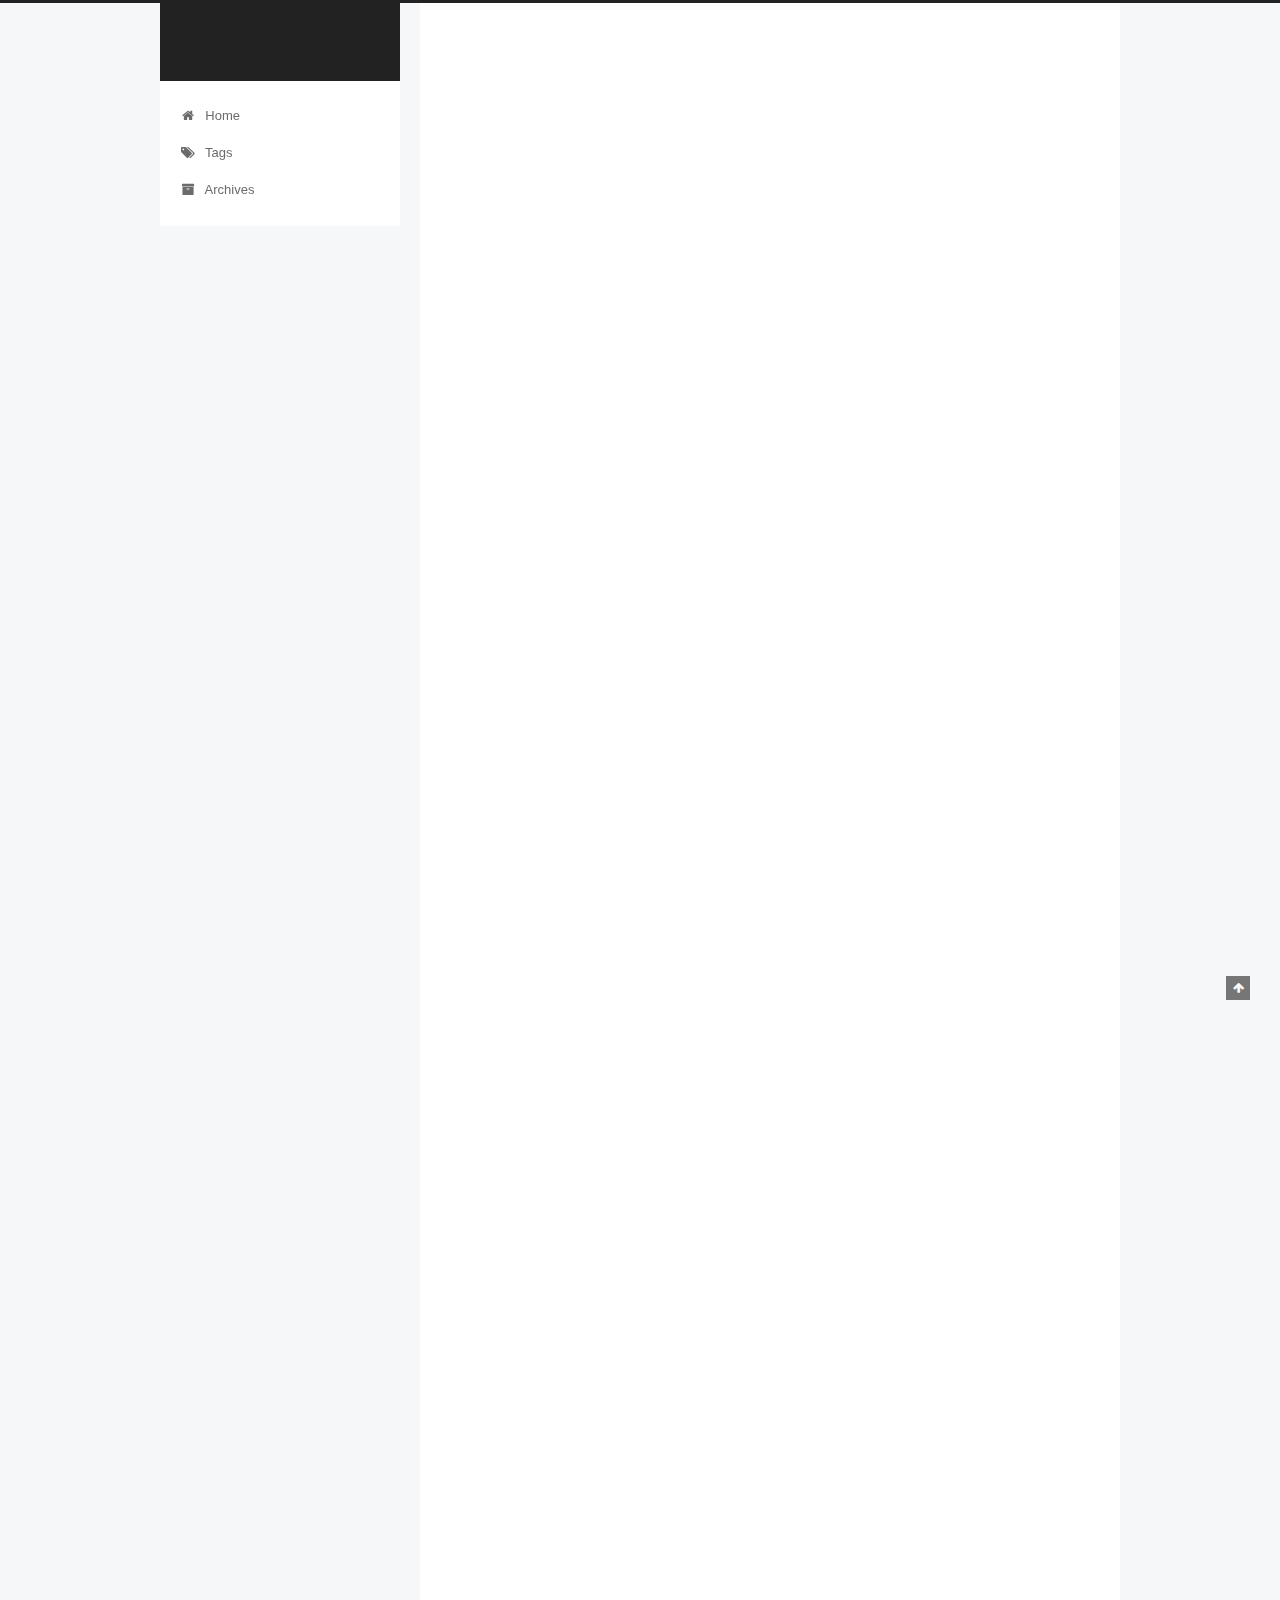
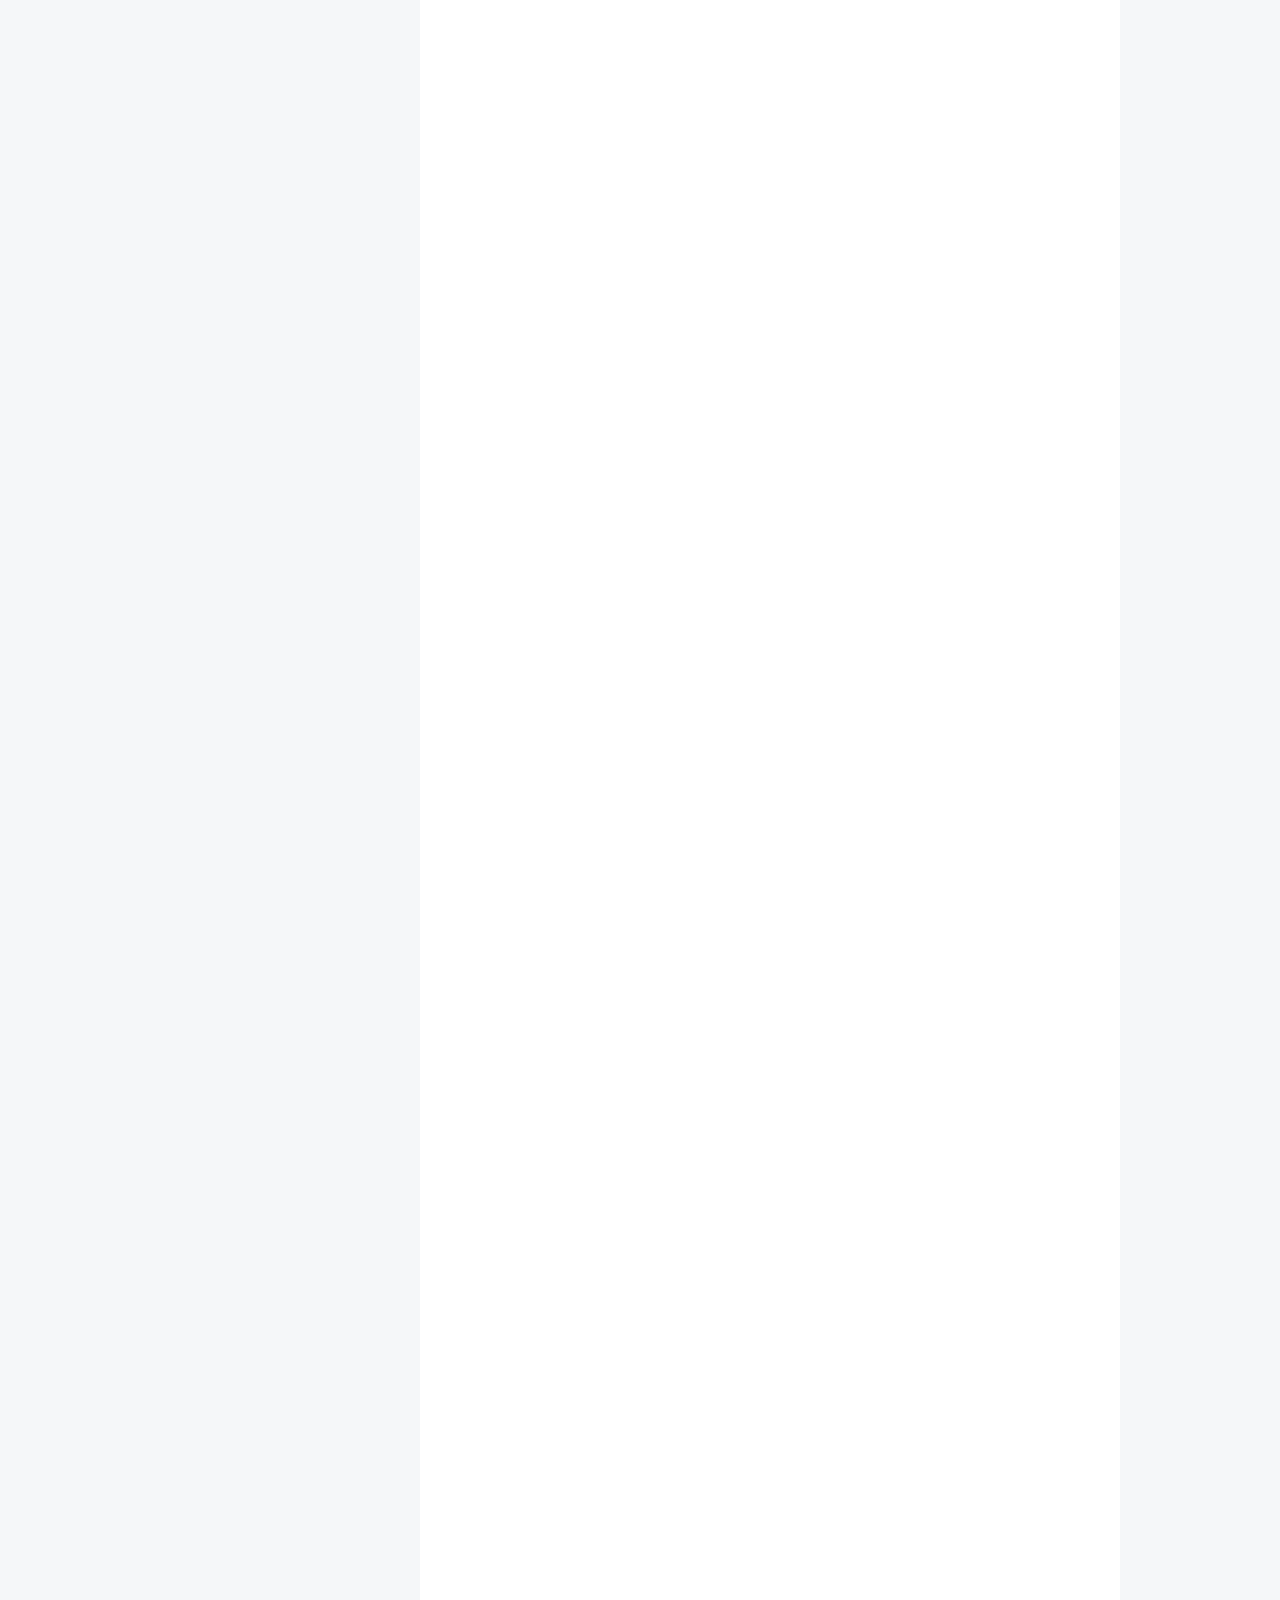
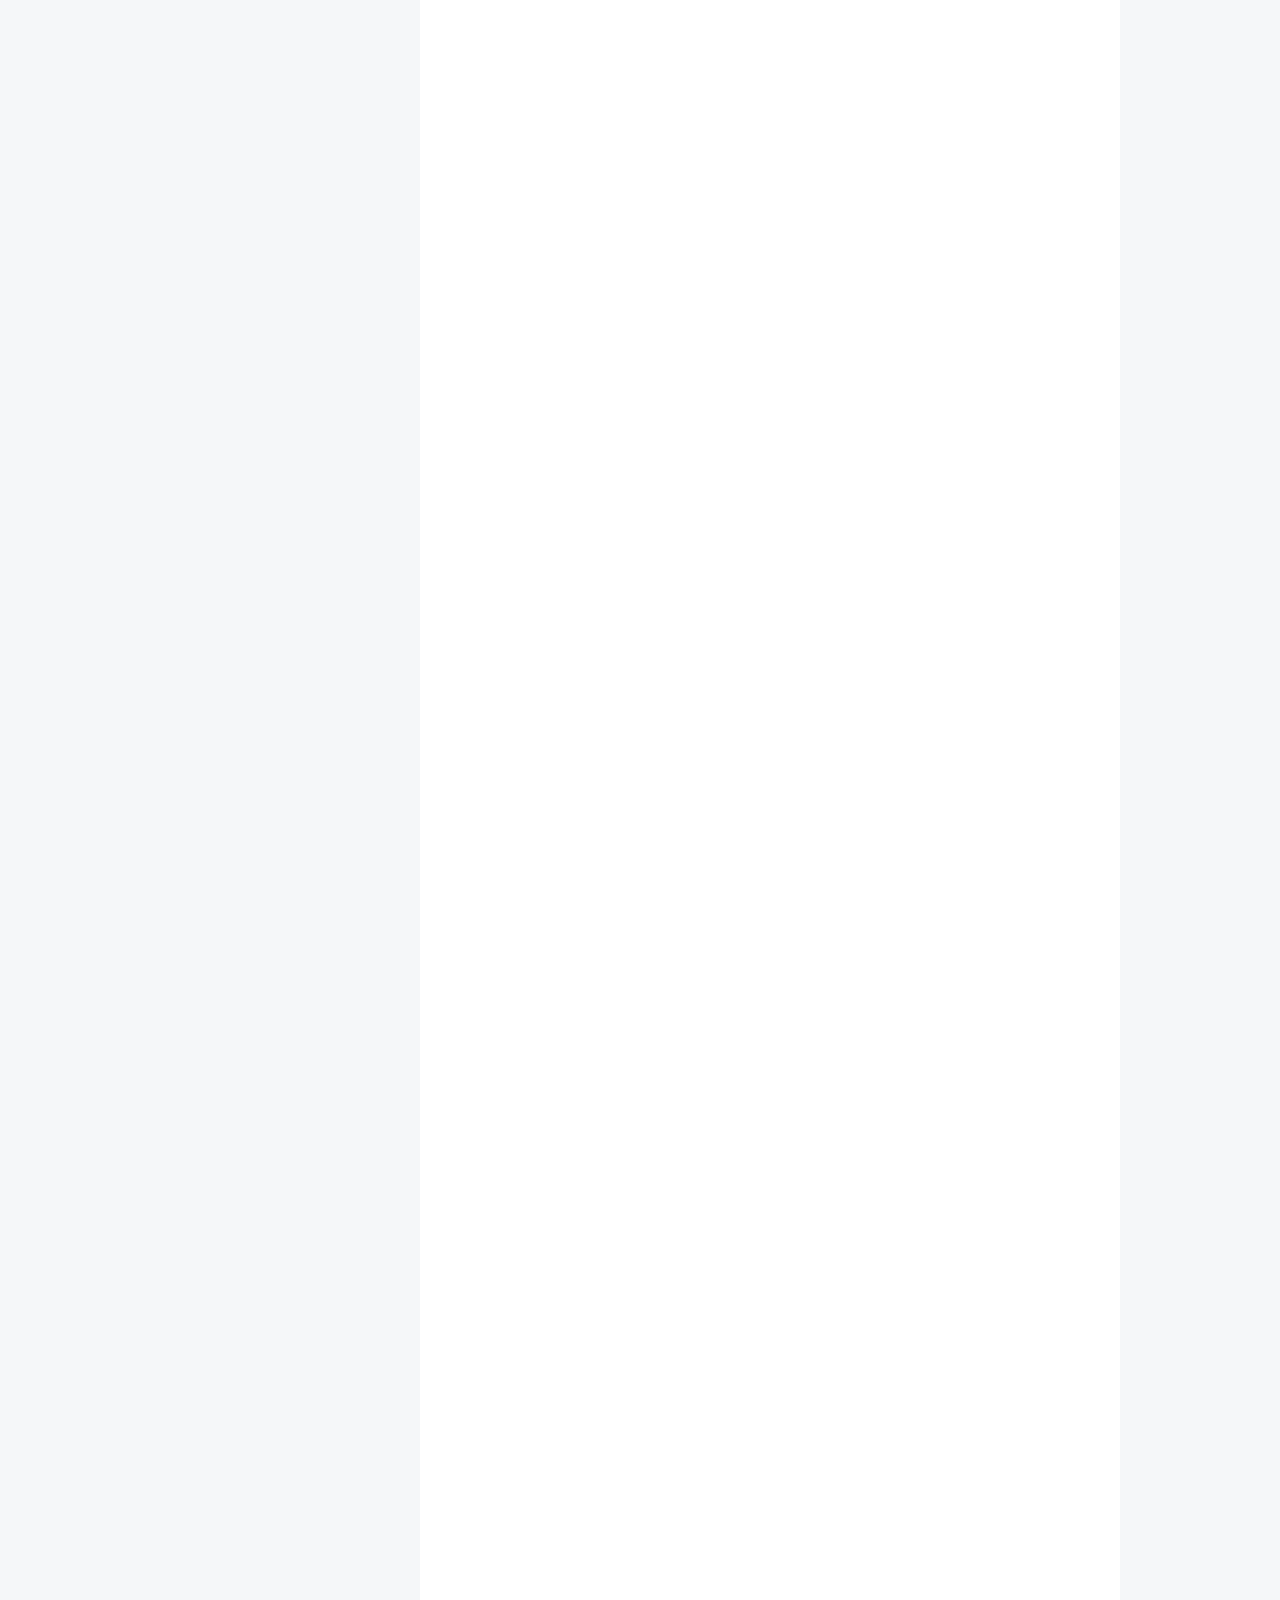
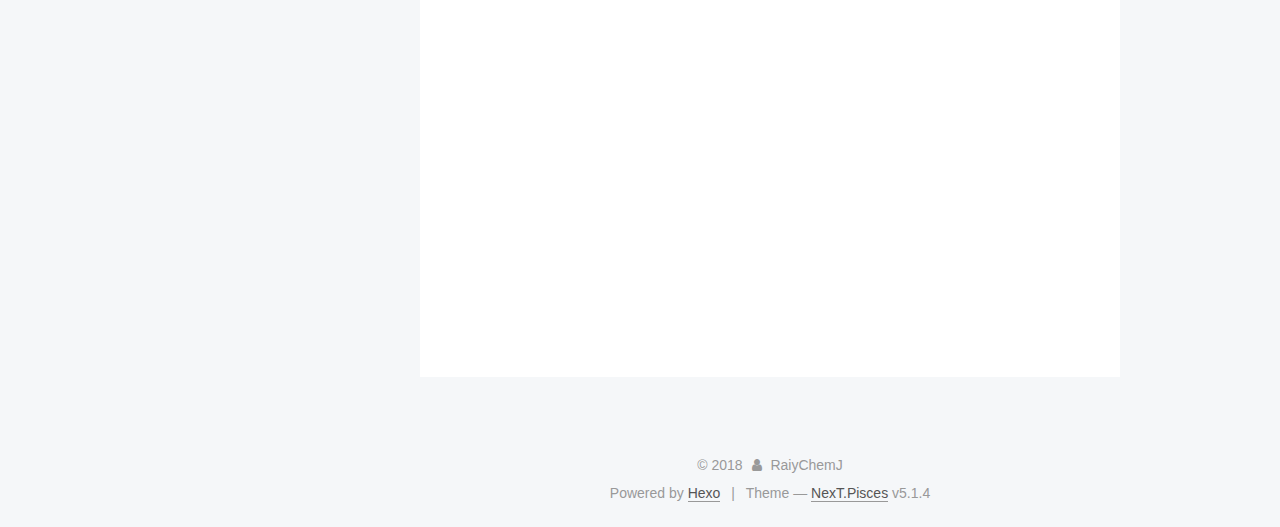
<file: index.html>
<!DOCTYPE html>



  


<html class="theme-next pisces use-motion" lang="">
<head>
  <meta charset="UTF-8"/>
<meta http-equiv="X-UA-Compatible" content="IE=edge" />
<meta name="viewport" content="width=device-width, initial-scale=1, maximum-scale=1"/>
<meta name="theme-color" content="#222">









<meta http-equiv="Cache-Control" content="no-transform" />
<meta http-equiv="Cache-Control" content="no-siteapp" />
















  
  
  <link href="/lib/fancybox/source/jquery.fancybox.css?v=2.1.5" rel="stylesheet" type="text/css" />







<link href="/lib/font-awesome/css/font-awesome.min.css?v=4.6.2" rel="stylesheet" type="text/css" />

<link href="/css/main.css?v=5.1.4" rel="stylesheet" type="text/css" />


  <link rel="apple-touch-icon" sizes="180x180" href="/images/apple-touch-icon-next.png?v=5.1.4">


  <link rel="icon" type="image/png" sizes="32x32" href="/images/favicon-32x32-next.png?v=5.1.4">


  <link rel="icon" type="image/png" sizes="16x16" href="/images/favicon-16x16-next.png?v=5.1.4">


  <link rel="mask-icon" href="/images/logo.svg?v=5.1.4" color="#222">





  <meta name="keywords" content="Hexo, NexT" />










<meta property="og:type" content="website">
<meta property="og:title">
<meta property="og:url" content="http://yoursite.com/index.html">
<meta property="og:site_name">
<meta property="og:locale" content="default">
<meta name="twitter:card" content="summary">
<meta name="twitter:title">



<script type="text/javascript" id="hexo.configurations">
  var NexT = window.NexT || {};
  var CONFIG = {
    root: '/',
    scheme: 'Pisces',
    version: '5.1.4',
    sidebar: {"position":"left","display":"post","offset":12,"b2t":false,"scrollpercent":false,"onmobile":false},
    fancybox: true,
    tabs: true,
    motion: {"enable":true,"async":false,"transition":{"post_block":"fadeIn","post_header":"slideDownIn","post_body":"slideDownIn","coll_header":"slideLeftIn","sidebar":"slideUpIn"}},
    duoshuo: {
      userId: '0',
      author: 'Author'
    },
    algolia: {
      applicationID: '',
      apiKey: '',
      indexName: '',
      hits: {"per_page":10},
      labels: {"input_placeholder":"Search for Posts","hits_empty":"We didn't find any results for the search: ${query}","hits_stats":"${hits} results found in ${time} ms"}
    }
  };
</script>



  <link rel="canonical" href="http://yoursite.com/"/>





  <title></title>
  








</head>

<body itemscope itemtype="http://schema.org/WebPage" lang="default">

  
  
    
  

  <div class="container sidebar-position-left 
  page-home">
    <div class="headband"></div>

    <header id="header" class="header" itemscope itemtype="http://schema.org/WPHeader">
      <div class="header-inner"><div class="site-brand-wrapper">
  <div class="site-meta ">
    

    <div class="custom-logo-site-title">
      <a href="/"  class="brand" rel="start">
        <span class="logo-line-before"><i></i></span>
        <span class="site-title"></span>
        <span class="logo-line-after"><i></i></span>
      </a>
    </div>
      
        <p class="site-subtitle"></p>
      
  </div>

  <div class="site-nav-toggle">
    <button>
      <span class="btn-bar"></span>
      <span class="btn-bar"></span>
      <span class="btn-bar"></span>
    </button>
  </div>
</div>

<nav class="site-nav">
  

  
    <ul id="menu" class="menu">
      
        
        <li class="menu-item menu-item-home">
          <a href="/" rel="section">
            
              <i class="menu-item-icon fa fa-fw fa-home"></i> <br />
            
            Home
          </a>
        </li>
      
        
        <li class="menu-item menu-item-tags">
          <a href="/tags/" rel="section">
            
              <i class="menu-item-icon fa fa-fw fa-tags"></i> <br />
            
            Tags
          </a>
        </li>
      
        
        <li class="menu-item menu-item-archives">
          <a href="/archives/" rel="section">
            
              <i class="menu-item-icon fa fa-fw fa-archive"></i> <br />
            
            Archives
          </a>
        </li>
      

      
    </ul>
  

  
</nav>



 </div>
    </header>

    <main id="main" class="main">
      <div class="main-inner">
        <div class="content-wrap">
          <div id="content" class="content">
            
  <section id="posts" class="posts-expand">
    
      

  

  
  
  

  <article class="post post-type-normal" itemscope itemtype="http://schema.org/Article">
  
  
  
  <div class="post-block">
    <link itemprop="mainEntityOfPage" href="http://yoursite.com/2018/08/18/another-test/">

    <span hidden itemprop="author" itemscope itemtype="http://schema.org/Person">
      <meta itemprop="name" content="RaiyChemJ">
      <meta itemprop="description" content="">
      <meta itemprop="image" content="/images/avatar.gif">
    </span>

    <span hidden itemprop="publisher" itemscope itemtype="http://schema.org/Organization">
      <meta itemprop="name" content="">
    </span>

    
      <header class="post-header">

        
        
          <h1 class="post-title" itemprop="name headline">
                
                <a class="post-title-link" href="/2018/08/18/another-test/" itemprop="url">another test</a></h1>
        

        <div class="post-meta">
          <span class="post-time">
            
              <span class="post-meta-item-icon">
                <i class="fa fa-calendar-o"></i>
              </span>
              
                <span class="post-meta-item-text">Posted on</span>
              
              <time title="Post created" itemprop="dateCreated datePublished" datetime="2018-08-18T14:04:30+08:00">
                2018-08-18
              </time>
            

            

            
          </span>

          

          
            
          

          
          

          

          

          

        </div>
      </header>
    

    
    
    
    <div class="post-body" itemprop="articleBody">

      
      

      
        
          
            
          
        
      
    </div>
    
    
    

    

    

    

    <footer class="post-footer">
      

      

      

      
      
        <div class="post-eof"></div>
      
    </footer>
  </div>
  
  
  
  </article>


    
      

  

  
  
  

  <article class="post post-type-normal" itemscope itemtype="http://schema.org/Article">
  
  
  
  <div class="post-block">
    <link itemprop="mainEntityOfPage" href="http://yoursite.com/2018/08/16/First-Publishment/">

    <span hidden itemprop="author" itemscope itemtype="http://schema.org/Person">
      <meta itemprop="name" content="RaiyChemJ">
      <meta itemprop="description" content="">
      <meta itemprop="image" content="/images/avatar.gif">
    </span>

    <span hidden itemprop="publisher" itemscope itemtype="http://schema.org/Organization">
      <meta itemprop="name" content="">
    </span>

    
      <header class="post-header">

        
        
          <h1 class="post-title" itemprop="name headline">
                
                <a class="post-title-link" href="/2018/08/16/First-Publishment/" itemprop="url">阅读存档「学习之道」</a></h1>
        

        <div class="post-meta">
          <span class="post-time">
            
              <span class="post-meta-item-icon">
                <i class="fa fa-calendar-o"></i>
              </span>
              
                <span class="post-meta-item-text">Posted on</span>
              
              <time title="Post created" itemprop="dateCreated datePublished" datetime="2018-08-16T08:09:20+08:00">
                2018-08-16
              </time>
            

            

            
          </span>

          

          
            
          

          
          

          

          

          

        </div>
      </header>
    

    
    
    
    <div class="post-body" itemprop="articleBody">

      
      

      
        
          
            <p>学习之道<br>「A Mind for Numbers: How to Excel at Math and Science (Even If You Flunked Algebra) by Barbara Oakley」</p>
<p>首先我能理解为什么这本书的会被翻译为《学习之道》，纵观全文，这本书主要内容就是介绍学习方法学的。但是书的英文名却是《如何出色的学习数学和科学（即便你数学很差）》，这个书名实在是让人提不起精神来读，而且文中并没有太多关于怎么学习数学和科学的具体案例。所以有些评论说这本书的文不对题，可能是指的是英文名和正文涉及的内容的有出入这回事。<br>虽然整本书洋洋洒洒写了近20章，但本质上还是对学习策略的平铺直叙式的介绍，全文逻辑略显复杂，使我在第一遍阅读过程中不知所云，觉得作者讲的挺有道理的，但是又拉不出一条主线。在看了第二遍，做了简单的整理之后，我觉得全文介绍了学习策略中的两个主要方面：1. 如何内化学习材料中的知识，使之真正地被理解； 2. 如何对抗学习过程中产生的拖延欲望。</p>
<p><strong>1. 如何内化学习材料中的知识，使之真正地被理解？</strong></p>
<p>从我自己学习的经历上来看，学习并不是简单的通过对学习材料的阅读就能完成的一件事情。学习应该是是一种对思维模式改造深化的过程，而通过简单阅读进行的直接理解只是拓展资料库的手段。「也就是说，学习包含两块内容，一部分是思维模式的建立，另一部分是知识的积累。思维模式是将知识应用于具体实例上索引，二者缺一不可。但是两者之中，我认为建立新的思维模式更为重要。」如果思维方式不发生相应的改变，很难说简单阅读是一种学习过程，不过简单阅读并不是一种时间资源上的浪费，积累本身也是学习中非常重要的过程。「例如我这几年攻读有机化学博士学位，对有机化学体系已经有较为深入的理解，但是每天仍需要阅读一部分最新的文献来扩充自己的资料库。但从对有机化学的理解上面来说，我和三年前的自己相比并没有多少的深入，只是知道了有更多的方法学可以用于某种结构的构建。」因此，学习过程就是一个不断挑战自己思维模式的过程，如何通过学习更为深入知识来建立新的思维方式，则是更加高效且意义的一种过程。<br>工欲善其事必先利其器，作者首先介绍了学习中最基础的两个工具——思考模式和记忆模式。思考模式是指在学习过程中针对特定的问题如何去思考。作者在文中提出人类的思考模式主要有两种，专注思维「Focus mode 」和发散思维「Diffuse mode」。专注模式可以让人对学习资料中某一个知识点进行深入的思考，但是并不能帮助其与其他知识点进行有效链接；而发散模式虽不能深入某一点的认识，但是能够有效地将有关联的内容进行链接整合，就像是优化索引表一样将各个知识点串联在一起。很少有事情可以通过单一思维模式完成，通过合理切换专注模式和发散模式对高效完成学习任务有非常重要的意义。很多人在学习的时候有过“梦里寻他千百度，蓦然回首，那人却在灯火阑珊处”的感觉。很多难题在苦思冥想之后仍旧一筹莫展，而在将其放下去做别的事情的时候，却突然发现了解决的方法。因此，专注模式和发散模式并不是单一进行的。专注思考过程是可以认为是将需要解决的问题写在沙盘上的过程，而发散思考过程则是整个人在这个写好的沙盘上面打滚，随着沙子轨迹的糅合突然发现具有共同性的某几个点。如果缺乏专注思考，问题的痕迹太浅，一打滚就抹掉了，没办法将其与其他问题糅合；而缺乏发散思考则会让沙盘永远是写上去的样子，无法建立各个问题之间的联系。万幸的是，发散思维总是在人的后台持续运行着，不断地对资源进行重组，因此我们只要做好专注思考部分就足以应付大部分的问题了。「以前看过的日剧SPEC里面女主当麻在解决案件时，首先收集各个线索，将其写成书法，最后合在一起撕开抛上天，然后让这些东西在脑子里面进行整合的过程。（现实生活中应该没有人会这么去做吧）」<br>上面把专注思考过程中吸收进去的知识点比作了沙盘上的印记，这实际上并不是非常恰当的一种比喻。事实上，人类的记忆并不是沙盘这样容易破坏。我们生活中大部分的信息经脑处理之后都被收集到潜意识之中，只有极少数大脑特别关注的内容会进行重要的整理。这里就要引入大脑的两类记忆模式——长期记忆和短期记忆。人的大脑并不适合做短暂性记忆工作，如果把人脑和计算机系统进行对比，短期记忆可以认为是储存在内存中的信息，而长期记忆则是整理在硬盘里面的信息，而我们平时接收到但并没有进行处理的信息则可以比作硬盘上面磁盘擦除过程中留下的许多痕迹。就像电脑内存通常要比硬盘小得多，要达到同样的容量要付出更多地钱一样，要在短期记忆中存入大量的信息需要消耗更多地能量和精力。因此合理分配长期记忆和短期记忆，将短期记忆中重要的内容汇入长期记忆中就非常重要。这个过程也就是很多人说的内化过程，将外部知识内化为自己的知识。「另外需要注意的是由于脑内短期记忆的空间有限，很多人主张将脑内缓存中的东西挪到脑外，如建立GTD体系利用各种app中进行储存。但是对于知识体系及思维方式的构建来说，仍需要有大量的内容留存在脑内，并不能通过这种简单粗暴的将内容挪出脑外的方式进行。在建立新的思维模式过程中仍需要记忆整理内化大量的知识点。虽然很多人会辩解学习的过程只是了解知识点置放在什么位置，等到需要使用的时候再去寻找即可。但作为某领域的专业人士，遇到问题的时候不能通过脑内积累的大量信息进行快速整合，立即提出一个新的观点，这样的专业人士和咸鱼又有什么区别呢？」<br>在认识了思考模式和记忆模式两个学习工具之后，作者对学习的方式进行了探讨。大部分人（包括我自己）在学习新知识的过程中都有一种反复多次阅读以期将信息汇入脑中的经历。虽然到最后的确能够学会，但是这种学习过程的效率实在是太低了，而且很容易造成一种能力错觉「Illusion Competence」，也就是自己觉得自己懂了，但并不能灵活应用。因此可以尝试脱离材料，回想学习材料的方式进行提取练习「retrieval practice」，能够更加有效的进行组块的构建。在对付难以理解的概念时，可以考虑先采用硬记的方式，让自己对学习材料有一定的熟悉，之后再借鉴相关领域专家的思维模式「他们自己介绍的那些」来对整个体系产生自己的理解，最后通过练习来完善自己的体系。「不幸的是，我最近在学习量子化学的内容，书里面涉及到了大量的数学推导过程，虽然作者说这些并不是非常严谨的推导，但是对于我这种实验化学出身的人来说，还是非常难理解的，学了大概两个月，才推进到了150页的程度，不过前面学习的内容大部分都是通过硬背，然后默写多次，最后回头读正文中的文字，产生自己理解的这种过程来进行的，特别是这些数学推导，由于我自己数学水平真的不行，因此如何越过数学的屏障去理解其背后的物理学性质是我自己最重要，最需要去做的事情。」穿插学习，在各个时间段内闪现穿插进行复习工作「这种事情蛮难办到的，特别是刷微博的时候基本不可能回想起来要去学习这件事情，就算是在手机上设置了提醒，也会因为拖延而点掉。」<br>其次，在学习理解过程中，将相互有关联的信息，整理为知识组块「chunk」进行整体记忆能够更加快捷地理解。组块的构建在思维过程中有点像发散思维在做硬盘的碎片清理工作，将各种不一样的记忆碎片形成相互索引的过程，并使相类似的一些内容整合在一个记忆模块中。在准备构建组块的时候必须非常专注“不一定能看清整个画面，但是是在为接下去组建整张地图做准备”。第二步就要为整张画面进行整理了，勾勒出知识的整体样貌。「在学习过程中，最重要的对某个学科的整个知识体系进行认识，完备的知识体系认知能够给出最大程度上正确的判断。个人知识体系也是一样，完备的知识体系才能帮助我们做出更为正确的判断，而不是被现在网上各种超过自己知识体系范畴但看上去分析的很有道理的文章牵着鼻子，俗称带节奏。这个知识体系就是知识全图。」如果说通过知识组块的方式进行知识全图的构建是一种和拼图游戏一样的「从下至上」的学习过程；那么为了补全整张图片，我们仍旧需要反过头来「从上之下」地对自己的知识全图进行补漏，是自己的知识体系更加完备。<br>在学习理解构建自己的知识体系之后，如何验证自己确实学到些什么是非常重要的。文中作者提到考试是一种非常好的检验方法。通过考试带来的压力能够帮助大脑更加高效的进行知识组块和知识全图的整理。但是许多人离开学习阶段的人和我一样，已经很少有机会坐下来参加一门考试，那么通过输出自己所学则是另一种较为有效的整理方式。说实话，在写这篇整理之前，我对整本书中提出的概念还是非常模糊的，觉得作者虽然提供了很多的学习方法，但是整体行文结构混乱，很多相关联的点分散在各个不同的章节之中，读起来体系性非常差。「追求可读性这点可能是自己平时科学论文写得比较多，习惯了一层套一层的逻辑结构。说实话，看这种逻辑性较弱的书真的比较吃力。」因此我在决定写一篇感想来巩固自己对这本书的认识的时候，先是重新读了两遍，甚至做了一点笔记「我这人看书从来不做笔记」，然后反反复复翻了四五遍，才整出点头绪。不过看着列出来了逻辑关系图，我觉得可能真的对这本书有了一定的理解，其中有一些内容我已经在自己的研究工作中应用起来了「效率的确有一定的提升」。<br>文中还提了很多提高学习效率的方法，比如说利用艾宾浩斯曲线对记忆内容进行反复强化，以及利用费曼的三句话总结法来检验是否对某个问题进行了深入的理解，等等。这些内容我在别的书上面也看到了许多，而且也不是这本书逻辑关系主要的内容，也就不多汇总了。</p>
<p><strong>2. 如何对抗学习过程中产生的拖延欲望</strong></p>
<p>学习过程中产生拖延是非常正常的一种情况，用现在流行的话来说，就是在走出舒适区时的不适，让人想继续呆在舒适区之中。但是拖延是非常糟糕的，文中也提到了，拖延会产生分心，在最后会带来非常强的不安感：对一项任务的恐惧会比这项任务本身消耗更多地时间和能量。因此如何抑制学习中产生的拖延欲望，特别是在充满各种碎片化信息诱惑的环境中保持突破自己舒适区的动力是非常难的。<br>上文也提到了，在构建组块的时候虽然需要专注思考，但是实际上能学进多少并不是非常关键的内容，重要的是“先去学了，先去做了”这件事情「和移动物体一样，启动的阻力都是非常大的，但在实际推动时反而没有这么大的阻力」。只要在记忆中开始写入信息，那么后面的事情就交给发散思考进行整理，只要坚持自然就能学到些什么。「从我个人的经历来说，很多情况下准备一个新反应都是存在失败和成功两种可能性的，通常失败的概率更高，但是不去做的话怎么知道这样可以呢？回避可以解决暂时性的焦虑，但是一直回避这个稳定并不能完全解决问题，那么为什么直接先整理好材料，无脑地去试几次看看情况呢？」因此，作者给出了一个被说滥了，但是的确非常有效的一种启动方式——番茄工作法。番茄工作方法是一种分解工作量来达到专注而简短的工作的手段。在学习时，开始一个25分钟的计时，然后认真地一字一句的看下去，隔绝一切干扰「老婆喊我的时候还是得应话，这点是我最后的妥协了」，到点之后去放松。这样完全不必担心这个番茄时间内学到了什么，反正肯定是学不会太多东西的，于是我的关注点就集中在其中某一个问题上。<br>目前，围绕番茄工作法，我目前建立了一个学习的仪式「用仪式来推动人的行为是非常有效的一种过程，可以省去大量思考下一步去干什么的资源」。通常仪式行为包含启动信号，反应程序，奖励机制，和信念。对我来说，启动信号可以是「现在没事干+有充足的精力可以学习」；反应程序则是「用番茄工作法作为时间控制方式来看书」；奖励强化机制「顺利完成这个番茄时间之后去拿一片薯片吃，PS：减肥中一小片薯片就能让我特开心」；信念「再不学习新的内容怎么更上日新月异的学术圈变化」。在学习的时候要关注过程而非结果，只要学习的策略正确，结果是自然而然会出现的。</p>
<p>=======================================================<br>总体来说，这本书虽然在写法延续了欧美人写方法学书籍的一贯诙谐幽默以及逻辑散乱，但是依旧可以从其中提炼出很多有用的学习手段。</p>
<p>参考文献——反正这文章原来就是自我存档，有没有人看到还是个问题，犯懒就不列了。</p>

          
        
      
    </div>
    
    
    

    

    

    

    <footer class="post-footer">
      

      

      

      
      
        <div class="post-eof"></div>
      
    </footer>
  </div>
  
  
  
  </article>


    
      

  

  
  
  

  <article class="post post-type-normal" itemscope itemtype="http://schema.org/Article">
  
  
  
  <div class="post-block">
    <link itemprop="mainEntityOfPage" href="http://yoursite.com/2018/08/16/This-is-a-new-test-page-for-my-blog/">

    <span hidden itemprop="author" itemscope itemtype="http://schema.org/Person">
      <meta itemprop="name" content="RaiyChemJ">
      <meta itemprop="description" content="">
      <meta itemprop="image" content="/images/avatar.gif">
    </span>

    <span hidden itemprop="publisher" itemscope itemtype="http://schema.org/Organization">
      <meta itemprop="name" content="">
    </span>

    
      <header class="post-header">

        
        
          <h1 class="post-title" itemprop="name headline">
                
                <a class="post-title-link" href="/2018/08/16/This-is-a-new-test-page-for-my-blog/" itemprop="url">This is a new test page for my blog</a></h1>
        

        <div class="post-meta">
          <span class="post-time">
            
              <span class="post-meta-item-icon">
                <i class="fa fa-calendar-o"></i>
              </span>
              
                <span class="post-meta-item-text">Posted on</span>
              
              <time title="Post created" itemprop="dateCreated datePublished" datetime="2018-08-16T07:40:26+08:00">
                2018-08-16
              </time>
            

            

            
          </span>

          

          
            
          

          
          

          

          

          

        </div>
      </header>
    

    
    
    
    <div class="post-body" itemprop="articleBody">

      
      

      
        
          
            
          
        
      
    </div>
    
    
    

    

    

    

    <footer class="post-footer">
      

      

      

      
      
        <div class="post-eof"></div>
      
    </footer>
  </div>
  
  
  
  </article>


    
      

  

  
  
  

  <article class="post post-type-normal" itemscope itemtype="http://schema.org/Article">
  
  
  
  <div class="post-block">
    <link itemprop="mainEntityOfPage" href="http://yoursite.com/2018/08/15/hello-world/">

    <span hidden itemprop="author" itemscope itemtype="http://schema.org/Person">
      <meta itemprop="name" content="RaiyChemJ">
      <meta itemprop="description" content="">
      <meta itemprop="image" content="/images/avatar.gif">
    </span>

    <span hidden itemprop="publisher" itemscope itemtype="http://schema.org/Organization">
      <meta itemprop="name" content="">
    </span>

    
      <header class="post-header">

        
        
          <h1 class="post-title" itemprop="name headline">
                
                <a class="post-title-link" href="/2018/08/15/hello-world/" itemprop="url">Hello World</a></h1>
        

        <div class="post-meta">
          <span class="post-time">
            
              <span class="post-meta-item-icon">
                <i class="fa fa-calendar-o"></i>
              </span>
              
                <span class="post-meta-item-text">Posted on</span>
              
              <time title="Post created" itemprop="dateCreated datePublished" datetime="2018-08-15T22:50:06+08:00">
                2018-08-15
              </time>
            

            

            
          </span>

          

          
            
          

          
          

          

          

          

        </div>
      </header>
    

    
    
    
    <div class="post-body" itemprop="articleBody">

      
      

      
        
          
            <p>Welcome to <a href="https://hexo.io/" target="_blank" rel="noopener">Hexo</a>! This is your very first post. Check <a href="https://hexo.io/docs/" target="_blank" rel="noopener">documentation</a> for more info. If you get any problems when using Hexo, you can find the answer in <a href="https://hexo.io/docs/troubleshooting.html" target="_blank" rel="noopener">troubleshooting</a> or you can ask me on <a href="https://github.com/hexojs/hexo/issues" target="_blank" rel="noopener">GitHub</a>.</p>
<h2 id="Quick-Start"><a href="#Quick-Start" class="headerlink" title="Quick Start"></a>Quick Start</h2><h3 id="Create-a-new-post"><a href="#Create-a-new-post" class="headerlink" title="Create a new post"></a>Create a new post</h3><figure class="highlight bash"><table><tr><td class="gutter"><pre><span class="line">1</span><br></pre></td><td class="code"><pre><span class="line">$ hexo new <span class="string">"My New Post"</span></span><br></pre></td></tr></table></figure>
<p>More info: <a href="https://hexo.io/docs/writing.html" target="_blank" rel="noopener">Writing</a></p>
<h3 id="Run-server"><a href="#Run-server" class="headerlink" title="Run server"></a>Run server</h3><figure class="highlight bash"><table><tr><td class="gutter"><pre><span class="line">1</span><br></pre></td><td class="code"><pre><span class="line">$ hexo server</span><br></pre></td></tr></table></figure>
<p>More info: <a href="https://hexo.io/docs/server.html" target="_blank" rel="noopener">Server</a></p>
<h3 id="Generate-static-files"><a href="#Generate-static-files" class="headerlink" title="Generate static files"></a>Generate static files</h3><figure class="highlight bash"><table><tr><td class="gutter"><pre><span class="line">1</span><br></pre></td><td class="code"><pre><span class="line">$ hexo generate</span><br></pre></td></tr></table></figure>
<p>More info: <a href="https://hexo.io/docs/generating.html" target="_blank" rel="noopener">Generating</a></p>
<h3 id="Deploy-to-remote-sites"><a href="#Deploy-to-remote-sites" class="headerlink" title="Deploy to remote sites"></a>Deploy to remote sites</h3><figure class="highlight bash"><table><tr><td class="gutter"><pre><span class="line">1</span><br></pre></td><td class="code"><pre><span class="line">$ hexo deploy</span><br></pre></td></tr></table></figure>
<p>More info: <a href="https://hexo.io/docs/deployment.html" target="_blank" rel="noopener">Deployment</a></p>

          
        
      
    </div>
    
    
    

    

    

    

    <footer class="post-footer">
      

      

      

      
      
        <div class="post-eof"></div>
      
    </footer>
  </div>
  
  
  
  </article>


    
  </section>

  


          </div>
          


          

        </div>
        
          
  
  <div class="sidebar-toggle">
    <div class="sidebar-toggle-line-wrap">
      <span class="sidebar-toggle-line sidebar-toggle-line-first"></span>
      <span class="sidebar-toggle-line sidebar-toggle-line-middle"></span>
      <span class="sidebar-toggle-line sidebar-toggle-line-last"></span>
    </div>
  </div>

  <aside id="sidebar" class="sidebar">
    
    <div class="sidebar-inner">

      

      

      <section class="site-overview-wrap sidebar-panel sidebar-panel-active">
        <div class="site-overview">
          <div class="site-author motion-element" itemprop="author" itemscope itemtype="http://schema.org/Person">
            
              <p class="site-author-name" itemprop="name">RaiyChemJ</p>
              <p class="site-description motion-element" itemprop="description"></p>
          </div>

          <nav class="site-state motion-element">

            
              <div class="site-state-item site-state-posts">
              
                <a href="/archives/">
              
                  <span class="site-state-item-count">4</span>
                  <span class="site-state-item-name">posts</span>
                </a>
              </div>
            

            

            
              
              
              <div class="site-state-item site-state-tags">
                
                  <span class="site-state-item-count">1</span>
                  <span class="site-state-item-name">tags</span>
                
              </div>
            

          </nav>

          

          

          
          

          
          

          

        </div>
      </section>

      

      

    </div>
  </aside>


        
      </div>
    </main>

    <footer id="footer" class="footer">
      <div class="footer-inner">
        <div class="copyright">&copy; <span itemprop="copyrightYear">2018</span>
  <span class="with-love">
    <i class="fa fa-user"></i>
  </span>
  <span class="author" itemprop="copyrightHolder">RaiyChemJ</span>

  
</div>


  <div class="powered-by">Powered by <a class="theme-link" target="_blank" href="https://hexo.io">Hexo</a></div>



  <span class="post-meta-divider">|</span>



  <div class="theme-info">Theme &mdash; <a class="theme-link" target="_blank" href="https://github.com/iissnan/hexo-theme-next">NexT.Pisces</a> v5.1.4</div>




        







        
      </div>
    </footer>

    
      <div class="back-to-top">
        <i class="fa fa-arrow-up"></i>
        
      </div>
    

    

  </div>

  

<script type="text/javascript">
  if (Object.prototype.toString.call(window.Promise) !== '[object Function]') {
    window.Promise = null;
  }
</script>









  












  
  
    <script type="text/javascript" src="/lib/jquery/index.js?v=2.1.3"></script>
  

  
  
    <script type="text/javascript" src="/lib/fastclick/lib/fastclick.min.js?v=1.0.6"></script>
  

  
  
    <script type="text/javascript" src="/lib/jquery_lazyload/jquery.lazyload.js?v=1.9.7"></script>
  

  
  
    <script type="text/javascript" src="/lib/velocity/velocity.min.js?v=1.2.1"></script>
  

  
  
    <script type="text/javascript" src="/lib/velocity/velocity.ui.min.js?v=1.2.1"></script>
  

  
  
    <script type="text/javascript" src="/lib/fancybox/source/jquery.fancybox.pack.js?v=2.1.5"></script>
  


  


  <script type="text/javascript" src="/js/src/utils.js?v=5.1.4"></script>

  <script type="text/javascript" src="/js/src/motion.js?v=5.1.4"></script>



  
  


  <script type="text/javascript" src="/js/src/affix.js?v=5.1.4"></script>

  <script type="text/javascript" src="/js/src/schemes/pisces.js?v=5.1.4"></script>



  

  


  <script type="text/javascript" src="/js/src/bootstrap.js?v=5.1.4"></script>



  


  




	





  





  












  





  

  

  

  
  

  

  

  

</body>
</html>
</file>
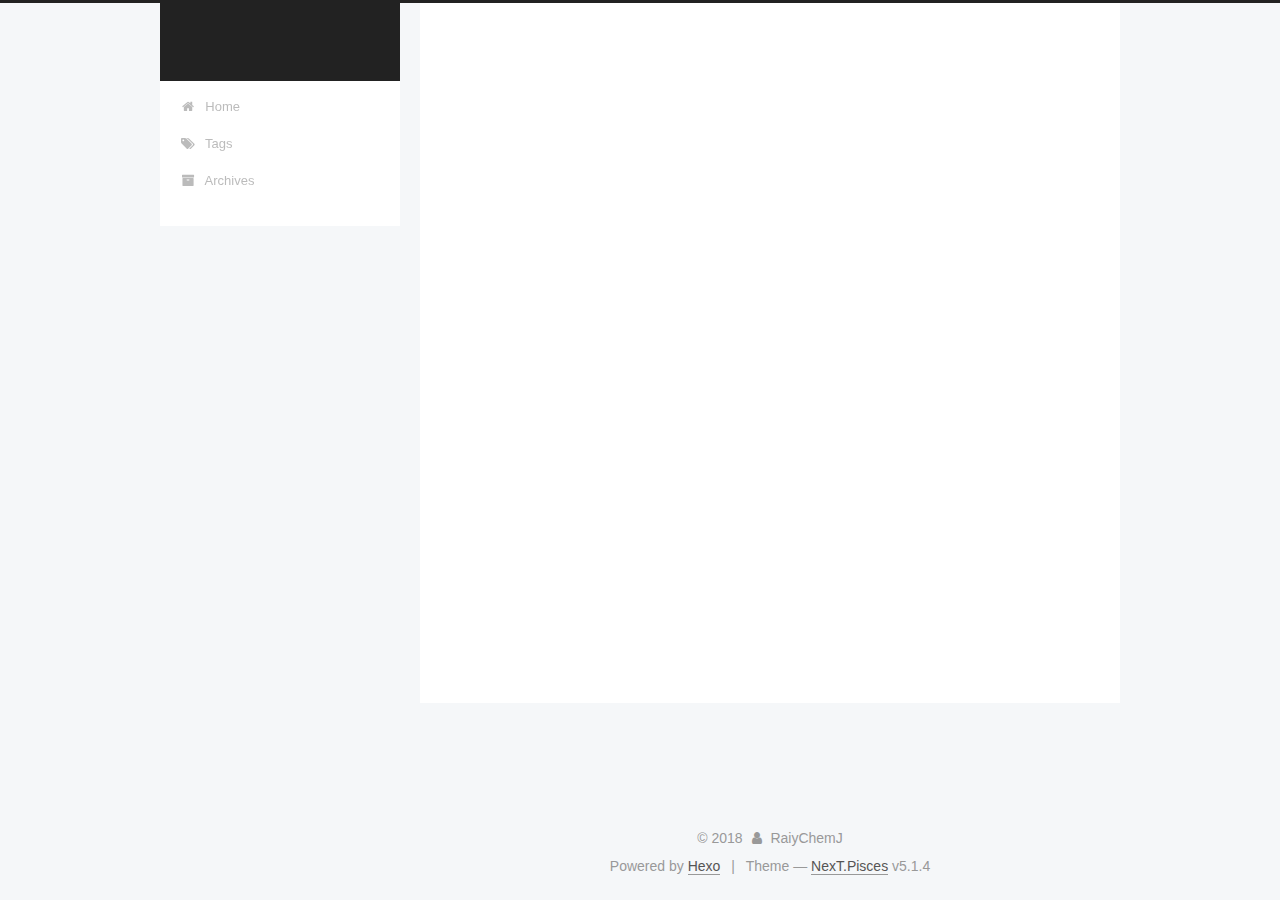
<file: archives/index.html>
<!DOCTYPE html>



  


<html class="theme-next pisces use-motion" lang="">
<head>
  <meta charset="UTF-8"/>
<meta http-equiv="X-UA-Compatible" content="IE=edge" />
<meta name="viewport" content="width=device-width, initial-scale=1, maximum-scale=1"/>
<meta name="theme-color" content="#222">









<meta http-equiv="Cache-Control" content="no-transform" />
<meta http-equiv="Cache-Control" content="no-siteapp" />
















  
  
  <link href="/lib/fancybox/source/jquery.fancybox.css?v=2.1.5" rel="stylesheet" type="text/css" />







<link href="/lib/font-awesome/css/font-awesome.min.css?v=4.6.2" rel="stylesheet" type="text/css" />

<link href="/css/main.css?v=5.1.4" rel="stylesheet" type="text/css" />


  <link rel="apple-touch-icon" sizes="180x180" href="/images/apple-touch-icon-next.png?v=5.1.4">


  <link rel="icon" type="image/png" sizes="32x32" href="/images/favicon-32x32-next.png?v=5.1.4">


  <link rel="icon" type="image/png" sizes="16x16" href="/images/favicon-16x16-next.png?v=5.1.4">


  <link rel="mask-icon" href="/images/logo.svg?v=5.1.4" color="#222">





  <meta name="keywords" content="Hexo, NexT" />










<meta property="og:type" content="website">
<meta property="og:title">
<meta property="og:url" content="http://yoursite.com/archives/index.html">
<meta property="og:site_name">
<meta property="og:locale" content="default">
<meta name="twitter:card" content="summary">
<meta name="twitter:title">



<script type="text/javascript" id="hexo.configurations">
  var NexT = window.NexT || {};
  var CONFIG = {
    root: '/',
    scheme: 'Pisces',
    version: '5.1.4',
    sidebar: {"position":"left","display":"post","offset":12,"b2t":false,"scrollpercent":false,"onmobile":false},
    fancybox: true,
    tabs: true,
    motion: {"enable":true,"async":false,"transition":{"post_block":"fadeIn","post_header":"slideDownIn","post_body":"slideDownIn","coll_header":"slideLeftIn","sidebar":"slideUpIn"}},
    duoshuo: {
      userId: '0',
      author: 'Author'
    },
    algolia: {
      applicationID: '',
      apiKey: '',
      indexName: '',
      hits: {"per_page":10},
      labels: {"input_placeholder":"Search for Posts","hits_empty":"We didn't find any results for the search: ${query}","hits_stats":"${hits} results found in ${time} ms"}
    }
  };
</script>



  <link rel="canonical" href="http://yoursite.com/archives/"/>





  <title>Archive | </title>
  








</head>

<body itemscope itemtype="http://schema.org/WebPage" lang="default">

  
  
    
  

  <div class="container sidebar-position-left page-archive">
    <div class="headband"></div>

    <header id="header" class="header" itemscope itemtype="http://schema.org/WPHeader">
      <div class="header-inner"><div class="site-brand-wrapper">
  <div class="site-meta ">
    

    <div class="custom-logo-site-title">
      <a href="/"  class="brand" rel="start">
        <span class="logo-line-before"><i></i></span>
        <span class="site-title"></span>
        <span class="logo-line-after"><i></i></span>
      </a>
    </div>
      
        <p class="site-subtitle"></p>
      
  </div>

  <div class="site-nav-toggle">
    <button>
      <span class="btn-bar"></span>
      <span class="btn-bar"></span>
      <span class="btn-bar"></span>
    </button>
  </div>
</div>

<nav class="site-nav">
  

  
    <ul id="menu" class="menu">
      
        
        <li class="menu-item menu-item-home">
          <a href="/" rel="section">
            
              <i class="menu-item-icon fa fa-fw fa-home"></i> <br />
            
            Home
          </a>
        </li>
      
        
        <li class="menu-item menu-item-tags">
          <a href="/tags/" rel="section">
            
              <i class="menu-item-icon fa fa-fw fa-tags"></i> <br />
            
            Tags
          </a>
        </li>
      
        
        <li class="menu-item menu-item-archives">
          <a href="/archives/" rel="section">
            
              <i class="menu-item-icon fa fa-fw fa-archive"></i> <br />
            
            Archives
          </a>
        </li>
      

      
    </ul>
  

  
</nav>



 </div>
    </header>

    <main id="main" class="main">
      <div class="main-inner">
        <div class="content-wrap">
          <div id="content" class="content">
            

  
  
  
  <div class="post-block archive">
    <div id="posts" class="posts-collapse">
      <span class="archive-move-on"></span>

      <span class="archive-page-counter">
        
        
        
          
        
        Um..! 4 posts in total. Keep on posting.
      </span>

      

        
        
        

        
          
          <div class="collection-title">
            <h1 class="archive-year" id="archive-year-2018">2018</h1>
          </div>
        
        

        

  <article class="post post-type-normal" itemscope itemtype="http://schema.org/Article">
    <header class="post-header">

      <h2 class="post-title">
        
            <a class="post-title-link" href="/2018/08/18/another-test/" itemprop="url">
              
                <span itemprop="name">another test</span>
              
            </a>
        
      </h2>

      <div class="post-meta">
        <time class="post-time" itemprop="dateCreated"
              datetime="2018-08-18T14:04:30+08:00"
              content="2018-08-18" >
          08-18
        </time>
      </div>

    </header>
  </article>



      

        
        
        

        
        

        

  <article class="post post-type-normal" itemscope itemtype="http://schema.org/Article">
    <header class="post-header">

      <h2 class="post-title">
        
            <a class="post-title-link" href="/2018/08/16/First-Publishment/" itemprop="url">
              
                <span itemprop="name">阅读存档「学习之道」</span>
              
            </a>
        
      </h2>

      <div class="post-meta">
        <time class="post-time" itemprop="dateCreated"
              datetime="2018-08-16T08:09:20+08:00"
              content="2018-08-16" >
          08-16
        </time>
      </div>

    </header>
  </article>



      

        
        
        

        
        

        

  <article class="post post-type-normal" itemscope itemtype="http://schema.org/Article">
    <header class="post-header">

      <h2 class="post-title">
        
            <a class="post-title-link" href="/2018/08/16/This-is-a-new-test-page-for-my-blog/" itemprop="url">
              
                <span itemprop="name">This is a new test page for my blog</span>
              
            </a>
        
      </h2>

      <div class="post-meta">
        <time class="post-time" itemprop="dateCreated"
              datetime="2018-08-16T07:40:26+08:00"
              content="2018-08-16" >
          08-16
        </time>
      </div>

    </header>
  </article>



      

        
        
        

        
        

        

  <article class="post post-type-normal" itemscope itemtype="http://schema.org/Article">
    <header class="post-header">

      <h2 class="post-title">
        
            <a class="post-title-link" href="/2018/08/15/hello-world/" itemprop="url">
              
                <span itemprop="name">Hello World</span>
              
            </a>
        
      </h2>

      <div class="post-meta">
        <time class="post-time" itemprop="dateCreated"
              datetime="2018-08-15T22:50:06+08:00"
              content="2018-08-15" >
          08-15
        </time>
      </div>

    </header>
  </article>



      

    </div>
  </div>
  
  
  

  



          </div>
          


          

        </div>
        
          
  
  <div class="sidebar-toggle">
    <div class="sidebar-toggle-line-wrap">
      <span class="sidebar-toggle-line sidebar-toggle-line-first"></span>
      <span class="sidebar-toggle-line sidebar-toggle-line-middle"></span>
      <span class="sidebar-toggle-line sidebar-toggle-line-last"></span>
    </div>
  </div>

  <aside id="sidebar" class="sidebar">
    
    <div class="sidebar-inner">

      

      

      <section class="site-overview-wrap sidebar-panel sidebar-panel-active">
        <div class="site-overview">
          <div class="site-author motion-element" itemprop="author" itemscope itemtype="http://schema.org/Person">
            
              <p class="site-author-name" itemprop="name">RaiyChemJ</p>
              <p class="site-description motion-element" itemprop="description"></p>
          </div>

          <nav class="site-state motion-element">

            
              <div class="site-state-item site-state-posts">
              
                <a href="/archives/">
              
                  <span class="site-state-item-count">4</span>
                  <span class="site-state-item-name">posts</span>
                </a>
              </div>
            

            

            
              
              
              <div class="site-state-item site-state-tags">
                
                  <span class="site-state-item-count">1</span>
                  <span class="site-state-item-name">tags</span>
                
              </div>
            

          </nav>

          

          

          
          

          
          

          

        </div>
      </section>

      

      

    </div>
  </aside>


        
      </div>
    </main>

    <footer id="footer" class="footer">
      <div class="footer-inner">
        <div class="copyright">&copy; <span itemprop="copyrightYear">2018</span>
  <span class="with-love">
    <i class="fa fa-user"></i>
  </span>
  <span class="author" itemprop="copyrightHolder">RaiyChemJ</span>

  
</div>


  <div class="powered-by">Powered by <a class="theme-link" target="_blank" href="https://hexo.io">Hexo</a></div>



  <span class="post-meta-divider">|</span>



  <div class="theme-info">Theme &mdash; <a class="theme-link" target="_blank" href="https://github.com/iissnan/hexo-theme-next">NexT.Pisces</a> v5.1.4</div>




        







        
      </div>
    </footer>

    
      <div class="back-to-top">
        <i class="fa fa-arrow-up"></i>
        
      </div>
    

    

  </div>

  

<script type="text/javascript">
  if (Object.prototype.toString.call(window.Promise) !== '[object Function]') {
    window.Promise = null;
  }
</script>









  












  
  
    <script type="text/javascript" src="/lib/jquery/index.js?v=2.1.3"></script>
  

  
  
    <script type="text/javascript" src="/lib/fastclick/lib/fastclick.min.js?v=1.0.6"></script>
  

  
  
    <script type="text/javascript" src="/lib/jquery_lazyload/jquery.lazyload.js?v=1.9.7"></script>
  

  
  
    <script type="text/javascript" src="/lib/velocity/velocity.min.js?v=1.2.1"></script>
  

  
  
    <script type="text/javascript" src="/lib/velocity/velocity.ui.min.js?v=1.2.1"></script>
  

  
  
    <script type="text/javascript" src="/lib/fancybox/source/jquery.fancybox.pack.js?v=2.1.5"></script>
  


  


  <script type="text/javascript" src="/js/src/utils.js?v=5.1.4"></script>

  <script type="text/javascript" src="/js/src/motion.js?v=5.1.4"></script>



  
  


  <script type="text/javascript" src="/js/src/affix.js?v=5.1.4"></script>

  <script type="text/javascript" src="/js/src/schemes/pisces.js?v=5.1.4"></script>



  

  


  <script type="text/javascript" src="/js/src/bootstrap.js?v=5.1.4"></script>



  


  




	





  





  












  





  

  

  

  
  

  

  

  

</body>
</html>
</file>
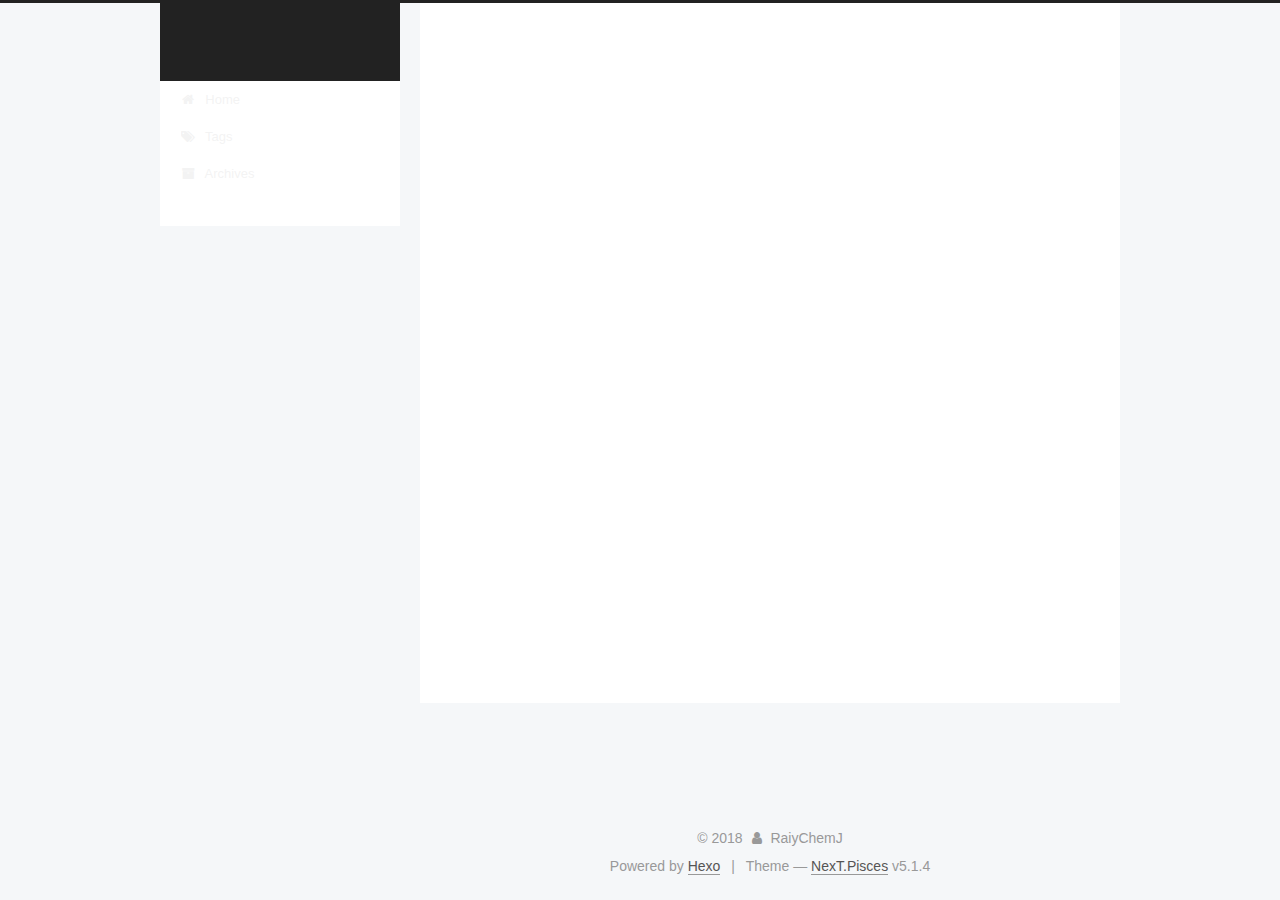
<file: archives/2018/index.html>
<!DOCTYPE html>



  


<html class="theme-next pisces use-motion" lang="">
<head>
  <meta charset="UTF-8"/>
<meta http-equiv="X-UA-Compatible" content="IE=edge" />
<meta name="viewport" content="width=device-width, initial-scale=1, maximum-scale=1"/>
<meta name="theme-color" content="#222">









<meta http-equiv="Cache-Control" content="no-transform" />
<meta http-equiv="Cache-Control" content="no-siteapp" />
















  
  
  <link href="/lib/fancybox/source/jquery.fancybox.css?v=2.1.5" rel="stylesheet" type="text/css" />







<link href="/lib/font-awesome/css/font-awesome.min.css?v=4.6.2" rel="stylesheet" type="text/css" />

<link href="/css/main.css?v=5.1.4" rel="stylesheet" type="text/css" />


  <link rel="apple-touch-icon" sizes="180x180" href="/images/apple-touch-icon-next.png?v=5.1.4">


  <link rel="icon" type="image/png" sizes="32x32" href="/images/favicon-32x32-next.png?v=5.1.4">


  <link rel="icon" type="image/png" sizes="16x16" href="/images/favicon-16x16-next.png?v=5.1.4">


  <link rel="mask-icon" href="/images/logo.svg?v=5.1.4" color="#222">





  <meta name="keywords" content="Hexo, NexT" />










<meta property="og:type" content="website">
<meta property="og:title">
<meta property="og:url" content="http://yoursite.com/archives/2018/index.html">
<meta property="og:site_name">
<meta property="og:locale" content="default">
<meta name="twitter:card" content="summary">
<meta name="twitter:title">



<script type="text/javascript" id="hexo.configurations">
  var NexT = window.NexT || {};
  var CONFIG = {
    root: '/',
    scheme: 'Pisces',
    version: '5.1.4',
    sidebar: {"position":"left","display":"post","offset":12,"b2t":false,"scrollpercent":false,"onmobile":false},
    fancybox: true,
    tabs: true,
    motion: {"enable":true,"async":false,"transition":{"post_block":"fadeIn","post_header":"slideDownIn","post_body":"slideDownIn","coll_header":"slideLeftIn","sidebar":"slideUpIn"}},
    duoshuo: {
      userId: '0',
      author: 'Author'
    },
    algolia: {
      applicationID: '',
      apiKey: '',
      indexName: '',
      hits: {"per_page":10},
      labels: {"input_placeholder":"Search for Posts","hits_empty":"We didn't find any results for the search: ${query}","hits_stats":"${hits} results found in ${time} ms"}
    }
  };
</script>



  <link rel="canonical" href="http://yoursite.com/archives/2018/"/>





  <title>Archive | </title>
  








</head>

<body itemscope itemtype="http://schema.org/WebPage" lang="default">

  
  
    
  

  <div class="container sidebar-position-left page-archive">
    <div class="headband"></div>

    <header id="header" class="header" itemscope itemtype="http://schema.org/WPHeader">
      <div class="header-inner"><div class="site-brand-wrapper">
  <div class="site-meta ">
    

    <div class="custom-logo-site-title">
      <a href="/"  class="brand" rel="start">
        <span class="logo-line-before"><i></i></span>
        <span class="site-title"></span>
        <span class="logo-line-after"><i></i></span>
      </a>
    </div>
      
        <p class="site-subtitle"></p>
      
  </div>

  <div class="site-nav-toggle">
    <button>
      <span class="btn-bar"></span>
      <span class="btn-bar"></span>
      <span class="btn-bar"></span>
    </button>
  </div>
</div>

<nav class="site-nav">
  

  
    <ul id="menu" class="menu">
      
        
        <li class="menu-item menu-item-home">
          <a href="/" rel="section">
            
              <i class="menu-item-icon fa fa-fw fa-home"></i> <br />
            
            Home
          </a>
        </li>
      
        
        <li class="menu-item menu-item-tags">
          <a href="/tags/" rel="section">
            
              <i class="menu-item-icon fa fa-fw fa-tags"></i> <br />
            
            Tags
          </a>
        </li>
      
        
        <li class="menu-item menu-item-archives">
          <a href="/archives/" rel="section">
            
              <i class="menu-item-icon fa fa-fw fa-archive"></i> <br />
            
            Archives
          </a>
        </li>
      

      
    </ul>
  

  
</nav>



 </div>
    </header>

    <main id="main" class="main">
      <div class="main-inner">
        <div class="content-wrap">
          <div id="content" class="content">
            

  
  
  
  <div class="post-block archive">
    <div id="posts" class="posts-collapse">
      <span class="archive-move-on"></span>

      <span class="archive-page-counter">
        
        
        
          
        
        Um..! 4 posts in total. Keep on posting.
      </span>

      

        
        
        

        
          
          <div class="collection-title">
            <h1 class="archive-year" id="archive-year-2018">2018</h1>
          </div>
        
        

        

  <article class="post post-type-normal" itemscope itemtype="http://schema.org/Article">
    <header class="post-header">

      <h2 class="post-title">
        
            <a class="post-title-link" href="/2018/08/18/another-test/" itemprop="url">
              
                <span itemprop="name">another test</span>
              
            </a>
        
      </h2>

      <div class="post-meta">
        <time class="post-time" itemprop="dateCreated"
              datetime="2018-08-18T14:04:30+08:00"
              content="2018-08-18" >
          08-18
        </time>
      </div>

    </header>
  </article>



      

        
        
        

        
        

        

  <article class="post post-type-normal" itemscope itemtype="http://schema.org/Article">
    <header class="post-header">

      <h2 class="post-title">
        
            <a class="post-title-link" href="/2018/08/16/First-Publishment/" itemprop="url">
              
                <span itemprop="name">阅读存档「学习之道」</span>
              
            </a>
        
      </h2>

      <div class="post-meta">
        <time class="post-time" itemprop="dateCreated"
              datetime="2018-08-16T08:09:20+08:00"
              content="2018-08-16" >
          08-16
        </time>
      </div>

    </header>
  </article>



      

        
        
        

        
        

        

  <article class="post post-type-normal" itemscope itemtype="http://schema.org/Article">
    <header class="post-header">

      <h2 class="post-title">
        
            <a class="post-title-link" href="/2018/08/16/This-is-a-new-test-page-for-my-blog/" itemprop="url">
              
                <span itemprop="name">This is a new test page for my blog</span>
              
            </a>
        
      </h2>

      <div class="post-meta">
        <time class="post-time" itemprop="dateCreated"
              datetime="2018-08-16T07:40:26+08:00"
              content="2018-08-16" >
          08-16
        </time>
      </div>

    </header>
  </article>



      

        
        
        

        
        

        

  <article class="post post-type-normal" itemscope itemtype="http://schema.org/Article">
    <header class="post-header">

      <h2 class="post-title">
        
            <a class="post-title-link" href="/2018/08/15/hello-world/" itemprop="url">
              
                <span itemprop="name">Hello World</span>
              
            </a>
        
      </h2>

      <div class="post-meta">
        <time class="post-time" itemprop="dateCreated"
              datetime="2018-08-15T22:50:06+08:00"
              content="2018-08-15" >
          08-15
        </time>
      </div>

    </header>
  </article>



      

    </div>
  </div>
  
  
  

  



          </div>
          


          

        </div>
        
          
  
  <div class="sidebar-toggle">
    <div class="sidebar-toggle-line-wrap">
      <span class="sidebar-toggle-line sidebar-toggle-line-first"></span>
      <span class="sidebar-toggle-line sidebar-toggle-line-middle"></span>
      <span class="sidebar-toggle-line sidebar-toggle-line-last"></span>
    </div>
  </div>

  <aside id="sidebar" class="sidebar">
    
    <div class="sidebar-inner">

      

      

      <section class="site-overview-wrap sidebar-panel sidebar-panel-active">
        <div class="site-overview">
          <div class="site-author motion-element" itemprop="author" itemscope itemtype="http://schema.org/Person">
            
              <p class="site-author-name" itemprop="name">RaiyChemJ</p>
              <p class="site-description motion-element" itemprop="description"></p>
          </div>

          <nav class="site-state motion-element">

            
              <div class="site-state-item site-state-posts">
              
                <a href="/archives/">
              
                  <span class="site-state-item-count">4</span>
                  <span class="site-state-item-name">posts</span>
                </a>
              </div>
            

            

            
              
              
              <div class="site-state-item site-state-tags">
                
                  <span class="site-state-item-count">1</span>
                  <span class="site-state-item-name">tags</span>
                
              </div>
            

          </nav>

          

          

          
          

          
          

          

        </div>
      </section>

      

      

    </div>
  </aside>


        
      </div>
    </main>

    <footer id="footer" class="footer">
      <div class="footer-inner">
        <div class="copyright">&copy; <span itemprop="copyrightYear">2018</span>
  <span class="with-love">
    <i class="fa fa-user"></i>
  </span>
  <span class="author" itemprop="copyrightHolder">RaiyChemJ</span>

  
</div>


  <div class="powered-by">Powered by <a class="theme-link" target="_blank" href="https://hexo.io">Hexo</a></div>



  <span class="post-meta-divider">|</span>



  <div class="theme-info">Theme &mdash; <a class="theme-link" target="_blank" href="https://github.com/iissnan/hexo-theme-next">NexT.Pisces</a> v5.1.4</div>




        







        
      </div>
    </footer>

    
      <div class="back-to-top">
        <i class="fa fa-arrow-up"></i>
        
      </div>
    

    

  </div>

  

<script type="text/javascript">
  if (Object.prototype.toString.call(window.Promise) !== '[object Function]') {
    window.Promise = null;
  }
</script>









  












  
  
    <script type="text/javascript" src="/lib/jquery/index.js?v=2.1.3"></script>
  

  
  
    <script type="text/javascript" src="/lib/fastclick/lib/fastclick.min.js?v=1.0.6"></script>
  

  
  
    <script type="text/javascript" src="/lib/jquery_lazyload/jquery.lazyload.js?v=1.9.7"></script>
  

  
  
    <script type="text/javascript" src="/lib/velocity/velocity.min.js?v=1.2.1"></script>
  

  
  
    <script type="text/javascript" src="/lib/velocity/velocity.ui.min.js?v=1.2.1"></script>
  

  
  
    <script type="text/javascript" src="/lib/fancybox/source/jquery.fancybox.pack.js?v=2.1.5"></script>
  


  


  <script type="text/javascript" src="/js/src/utils.js?v=5.1.4"></script>

  <script type="text/javascript" src="/js/src/motion.js?v=5.1.4"></script>



  
  


  <script type="text/javascript" src="/js/src/affix.js?v=5.1.4"></script>

  <script type="text/javascript" src="/js/src/schemes/pisces.js?v=5.1.4"></script>



  

  


  <script type="text/javascript" src="/js/src/bootstrap.js?v=5.1.4"></script>



  


  




	





  





  












  





  

  

  

  
  

  

  

  

</body>
</html>
</file>
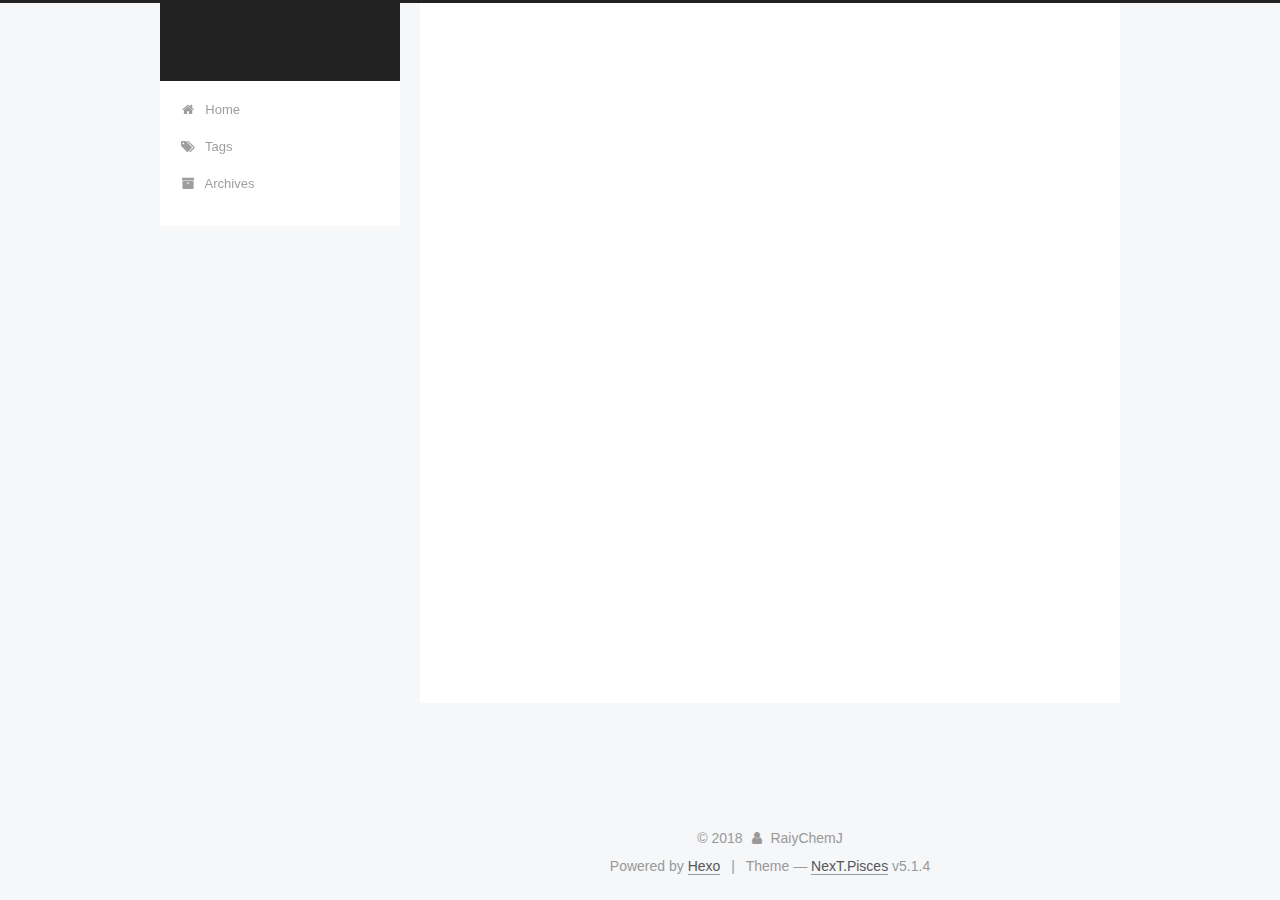
<file: tags/阅读存档/index.html>
<!DOCTYPE html>



  


<html class="theme-next pisces use-motion" lang="">
<head>
  <meta charset="UTF-8"/>
<meta http-equiv="X-UA-Compatible" content="IE=edge" />
<meta name="viewport" content="width=device-width, initial-scale=1, maximum-scale=1"/>
<meta name="theme-color" content="#222">









<meta http-equiv="Cache-Control" content="no-transform" />
<meta http-equiv="Cache-Control" content="no-siteapp" />
















  
  
  <link href="/lib/fancybox/source/jquery.fancybox.css?v=2.1.5" rel="stylesheet" type="text/css" />







<link href="/lib/font-awesome/css/font-awesome.min.css?v=4.6.2" rel="stylesheet" type="text/css" />

<link href="/css/main.css?v=5.1.4" rel="stylesheet" type="text/css" />


  <link rel="apple-touch-icon" sizes="180x180" href="/images/apple-touch-icon-next.png?v=5.1.4">


  <link rel="icon" type="image/png" sizes="32x32" href="/images/favicon-32x32-next.png?v=5.1.4">


  <link rel="icon" type="image/png" sizes="16x16" href="/images/favicon-16x16-next.png?v=5.1.4">


  <link rel="mask-icon" href="/images/logo.svg?v=5.1.4" color="#222">





  <meta name="keywords" content="Hexo, NexT" />










<meta property="og:type" content="website">
<meta property="og:title">
<meta property="og:url" content="http://yoursite.com/tags/阅读存档/index.html">
<meta property="og:site_name">
<meta property="og:locale" content="default">
<meta name="twitter:card" content="summary">
<meta name="twitter:title">



<script type="text/javascript" id="hexo.configurations">
  var NexT = window.NexT || {};
  var CONFIG = {
    root: '/',
    scheme: 'Pisces',
    version: '5.1.4',
    sidebar: {"position":"left","display":"post","offset":12,"b2t":false,"scrollpercent":false,"onmobile":false},
    fancybox: true,
    tabs: true,
    motion: {"enable":true,"async":false,"transition":{"post_block":"fadeIn","post_header":"slideDownIn","post_body":"slideDownIn","coll_header":"slideLeftIn","sidebar":"slideUpIn"}},
    duoshuo: {
      userId: '0',
      author: 'Author'
    },
    algolia: {
      applicationID: '',
      apiKey: '',
      indexName: '',
      hits: {"per_page":10},
      labels: {"input_placeholder":"Search for Posts","hits_empty":"We didn't find any results for the search: ${query}","hits_stats":"${hits} results found in ${time} ms"}
    }
  };
</script>



  <link rel="canonical" href="http://yoursite.com/tags/阅读存档/"/>





  <title>Tag: 阅读存档 | </title>
  








</head>

<body itemscope itemtype="http://schema.org/WebPage" lang="default">

  
  
    
  

  <div class="container sidebar-position-left ">
    <div class="headband"></div>

    <header id="header" class="header" itemscope itemtype="http://schema.org/WPHeader">
      <div class="header-inner"><div class="site-brand-wrapper">
  <div class="site-meta ">
    

    <div class="custom-logo-site-title">
      <a href="/"  class="brand" rel="start">
        <span class="logo-line-before"><i></i></span>
        <span class="site-title"></span>
        <span class="logo-line-after"><i></i></span>
      </a>
    </div>
      
        <p class="site-subtitle"></p>
      
  </div>

  <div class="site-nav-toggle">
    <button>
      <span class="btn-bar"></span>
      <span class="btn-bar"></span>
      <span class="btn-bar"></span>
    </button>
  </div>
</div>

<nav class="site-nav">
  

  
    <ul id="menu" class="menu">
      
        
        <li class="menu-item menu-item-home">
          <a href="/" rel="section">
            
              <i class="menu-item-icon fa fa-fw fa-home"></i> <br />
            
            Home
          </a>
        </li>
      
        
        <li class="menu-item menu-item-tags">
          <a href="/tags/" rel="section">
            
              <i class="menu-item-icon fa fa-fw fa-tags"></i> <br />
            
            Tags
          </a>
        </li>
      
        
        <li class="menu-item menu-item-archives">
          <a href="/archives/" rel="section">
            
              <i class="menu-item-icon fa fa-fw fa-archive"></i> <br />
            
            Archives
          </a>
        </li>
      

      
    </ul>
  

  
</nav>



 </div>
    </header>

    <main id="main" class="main">
      <div class="main-inner">
        <div class="content-wrap">
          <div id="content" class="content">
            

  
  
  
  <div class="post-block tag">

    <div id="posts" class="posts-collapse">
      <div class="collection-title">
        <h1>阅读存档<small>Tag</small>
        </h1>
      </div>

      
        

  <article class="post post-type-normal" itemscope itemtype="http://schema.org/Article">
    <header class="post-header">

      <h2 class="post-title">
        
            <a class="post-title-link" href="/2018/08/16/First-Publishment/" itemprop="url">
              
                <span itemprop="name">阅读存档「学习之道」</span>
              
            </a>
        
      </h2>

      <div class="post-meta">
        <time class="post-time" itemprop="dateCreated"
              datetime="2018-08-16T08:09:20+08:00"
              content="2018-08-16" >
          08-16
        </time>
      </div>

    </header>
  </article>


      
    </div>

  </div>
  
  
  

  


          </div>
          


          

        </div>
        
          
  
  <div class="sidebar-toggle">
    <div class="sidebar-toggle-line-wrap">
      <span class="sidebar-toggle-line sidebar-toggle-line-first"></span>
      <span class="sidebar-toggle-line sidebar-toggle-line-middle"></span>
      <span class="sidebar-toggle-line sidebar-toggle-line-last"></span>
    </div>
  </div>

  <aside id="sidebar" class="sidebar">
    
    <div class="sidebar-inner">

      

      

      <section class="site-overview-wrap sidebar-panel sidebar-panel-active">
        <div class="site-overview">
          <div class="site-author motion-element" itemprop="author" itemscope itemtype="http://schema.org/Person">
            
              <p class="site-author-name" itemprop="name">RaiyChemJ</p>
              <p class="site-description motion-element" itemprop="description"></p>
          </div>

          <nav class="site-state motion-element">

            
              <div class="site-state-item site-state-posts">
              
                <a href="/archives/">
              
                  <span class="site-state-item-count">4</span>
                  <span class="site-state-item-name">posts</span>
                </a>
              </div>
            

            

            
              
              
              <div class="site-state-item site-state-tags">
                
                  <span class="site-state-item-count">1</span>
                  <span class="site-state-item-name">tags</span>
                
              </div>
            

          </nav>

          

          

          
          

          
          

          

        </div>
      </section>

      

      

    </div>
  </aside>


        
      </div>
    </main>

    <footer id="footer" class="footer">
      <div class="footer-inner">
        <div class="copyright">&copy; <span itemprop="copyrightYear">2018</span>
  <span class="with-love">
    <i class="fa fa-user"></i>
  </span>
  <span class="author" itemprop="copyrightHolder">RaiyChemJ</span>

  
</div>


  <div class="powered-by">Powered by <a class="theme-link" target="_blank" href="https://hexo.io">Hexo</a></div>



  <span class="post-meta-divider">|</span>



  <div class="theme-info">Theme &mdash; <a class="theme-link" target="_blank" href="https://github.com/iissnan/hexo-theme-next">NexT.Pisces</a> v5.1.4</div>




        







        
      </div>
    </footer>

    
      <div class="back-to-top">
        <i class="fa fa-arrow-up"></i>
        
      </div>
    

    

  </div>

  

<script type="text/javascript">
  if (Object.prototype.toString.call(window.Promise) !== '[object Function]') {
    window.Promise = null;
  }
</script>









  












  
  
    <script type="text/javascript" src="/lib/jquery/index.js?v=2.1.3"></script>
  

  
  
    <script type="text/javascript" src="/lib/fastclick/lib/fastclick.min.js?v=1.0.6"></script>
  

  
  
    <script type="text/javascript" src="/lib/jquery_lazyload/jquery.lazyload.js?v=1.9.7"></script>
  

  
  
    <script type="text/javascript" src="/lib/velocity/velocity.min.js?v=1.2.1"></script>
  

  
  
    <script type="text/javascript" src="/lib/velocity/velocity.ui.min.js?v=1.2.1"></script>
  

  
  
    <script type="text/javascript" src="/lib/fancybox/source/jquery.fancybox.pack.js?v=2.1.5"></script>
  


  


  <script type="text/javascript" src="/js/src/utils.js?v=5.1.4"></script>

  <script type="text/javascript" src="/js/src/motion.js?v=5.1.4"></script>



  
  


  <script type="text/javascript" src="/js/src/affix.js?v=5.1.4"></script>

  <script type="text/javascript" src="/js/src/schemes/pisces.js?v=5.1.4"></script>



  

  


  <script type="text/javascript" src="/js/src/bootstrap.js?v=5.1.4"></script>



  


  




	





  





  












  





  

  

  

  
  

  

  

  

</body>
</html>
</file>
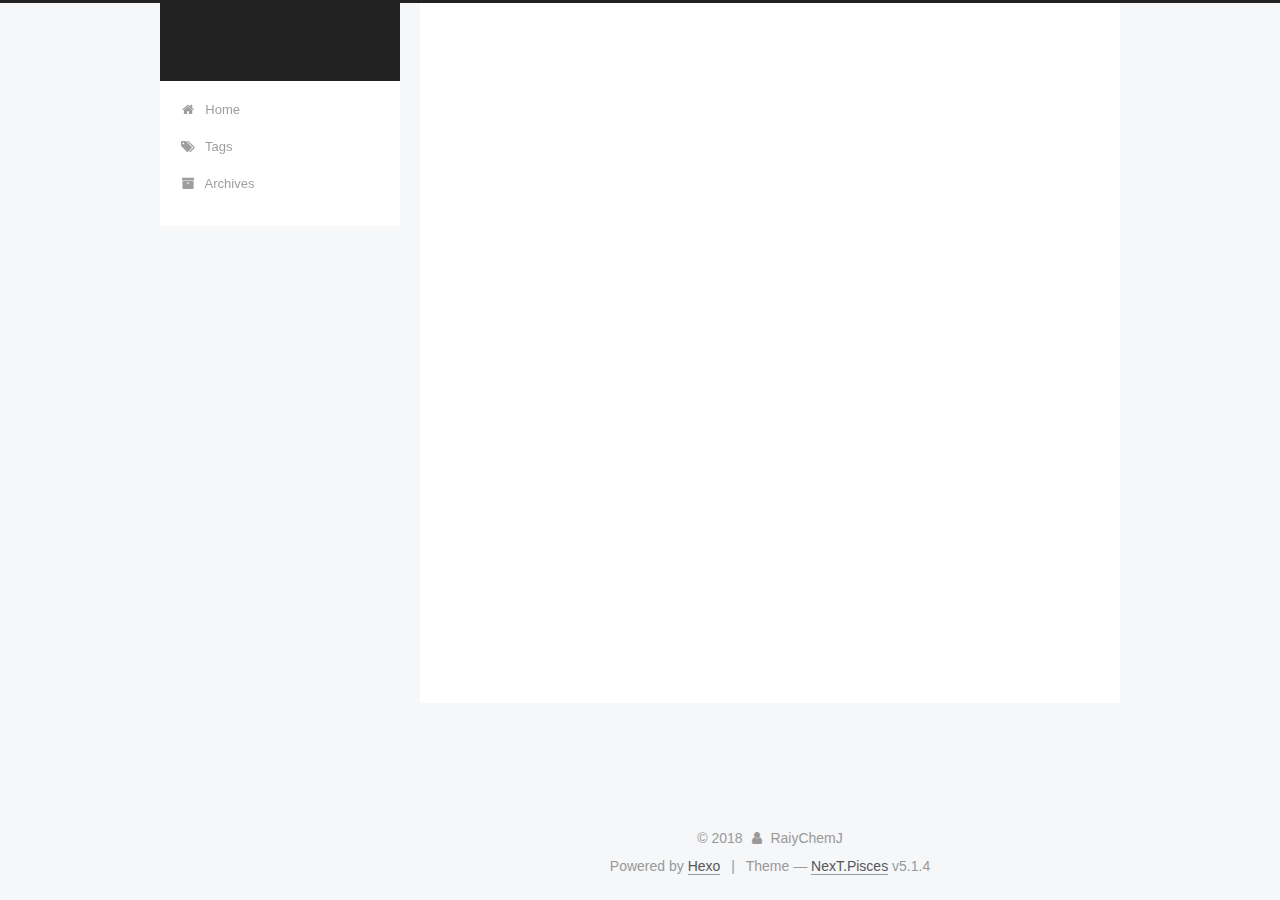
<file: archives/2018/08/index.html>
<!DOCTYPE html>



  


<html class="theme-next pisces use-motion" lang="">
<head>
  <meta charset="UTF-8"/>
<meta http-equiv="X-UA-Compatible" content="IE=edge" />
<meta name="viewport" content="width=device-width, initial-scale=1, maximum-scale=1"/>
<meta name="theme-color" content="#222">









<meta http-equiv="Cache-Control" content="no-transform" />
<meta http-equiv="Cache-Control" content="no-siteapp" />
















  
  
  <link href="/lib/fancybox/source/jquery.fancybox.css?v=2.1.5" rel="stylesheet" type="text/css" />







<link href="/lib/font-awesome/css/font-awesome.min.css?v=4.6.2" rel="stylesheet" type="text/css" />

<link href="/css/main.css?v=5.1.4" rel="stylesheet" type="text/css" />


  <link rel="apple-touch-icon" sizes="180x180" href="/images/apple-touch-icon-next.png?v=5.1.4">


  <link rel="icon" type="image/png" sizes="32x32" href="/images/favicon-32x32-next.png?v=5.1.4">


  <link rel="icon" type="image/png" sizes="16x16" href="/images/favicon-16x16-next.png?v=5.1.4">


  <link rel="mask-icon" href="/images/logo.svg?v=5.1.4" color="#222">





  <meta name="keywords" content="Hexo, NexT" />










<meta property="og:type" content="website">
<meta property="og:title">
<meta property="og:url" content="http://yoursite.com/archives/2018/08/index.html">
<meta property="og:site_name">
<meta property="og:locale" content="default">
<meta name="twitter:card" content="summary">
<meta name="twitter:title">



<script type="text/javascript" id="hexo.configurations">
  var NexT = window.NexT || {};
  var CONFIG = {
    root: '/',
    scheme: 'Pisces',
    version: '5.1.4',
    sidebar: {"position":"left","display":"post","offset":12,"b2t":false,"scrollpercent":false,"onmobile":false},
    fancybox: true,
    tabs: true,
    motion: {"enable":true,"async":false,"transition":{"post_block":"fadeIn","post_header":"slideDownIn","post_body":"slideDownIn","coll_header":"slideLeftIn","sidebar":"slideUpIn"}},
    duoshuo: {
      userId: '0',
      author: 'Author'
    },
    algolia: {
      applicationID: '',
      apiKey: '',
      indexName: '',
      hits: {"per_page":10},
      labels: {"input_placeholder":"Search for Posts","hits_empty":"We didn't find any results for the search: ${query}","hits_stats":"${hits} results found in ${time} ms"}
    }
  };
</script>



  <link rel="canonical" href="http://yoursite.com/archives/2018/08/"/>





  <title>Archive | </title>
  








</head>

<body itemscope itemtype="http://schema.org/WebPage" lang="default">

  
  
    
  

  <div class="container sidebar-position-left page-archive">
    <div class="headband"></div>

    <header id="header" class="header" itemscope itemtype="http://schema.org/WPHeader">
      <div class="header-inner"><div class="site-brand-wrapper">
  <div class="site-meta ">
    

    <div class="custom-logo-site-title">
      <a href="/"  class="brand" rel="start">
        <span class="logo-line-before"><i></i></span>
        <span class="site-title"></span>
        <span class="logo-line-after"><i></i></span>
      </a>
    </div>
      
        <p class="site-subtitle"></p>
      
  </div>

  <div class="site-nav-toggle">
    <button>
      <span class="btn-bar"></span>
      <span class="btn-bar"></span>
      <span class="btn-bar"></span>
    </button>
  </div>
</div>

<nav class="site-nav">
  

  
    <ul id="menu" class="menu">
      
        
        <li class="menu-item menu-item-home">
          <a href="/" rel="section">
            
              <i class="menu-item-icon fa fa-fw fa-home"></i> <br />
            
            Home
          </a>
        </li>
      
        
        <li class="menu-item menu-item-tags">
          <a href="/tags/" rel="section">
            
              <i class="menu-item-icon fa fa-fw fa-tags"></i> <br />
            
            Tags
          </a>
        </li>
      
        
        <li class="menu-item menu-item-archives">
          <a href="/archives/" rel="section">
            
              <i class="menu-item-icon fa fa-fw fa-archive"></i> <br />
            
            Archives
          </a>
        </li>
      

      
    </ul>
  

  
</nav>



 </div>
    </header>

    <main id="main" class="main">
      <div class="main-inner">
        <div class="content-wrap">
          <div id="content" class="content">
            

  
  
  
  <div class="post-block archive">
    <div id="posts" class="posts-collapse">
      <span class="archive-move-on"></span>

      <span class="archive-page-counter">
        
        
        
          
        
        Um..! 4 posts in total. Keep on posting.
      </span>

      

        
        
        

        
          
          <div class="collection-title">
            <h1 class="archive-year" id="archive-year-2018">2018</h1>
          </div>
        
        

        

  <article class="post post-type-normal" itemscope itemtype="http://schema.org/Article">
    <header class="post-header">

      <h2 class="post-title">
        
            <a class="post-title-link" href="/2018/08/18/another-test/" itemprop="url">
              
                <span itemprop="name">another test</span>
              
            </a>
        
      </h2>

      <div class="post-meta">
        <time class="post-time" itemprop="dateCreated"
              datetime="2018-08-18T14:04:30+08:00"
              content="2018-08-18" >
          08-18
        </time>
      </div>

    </header>
  </article>



      

        
        
        

        
        

        

  <article class="post post-type-normal" itemscope itemtype="http://schema.org/Article">
    <header class="post-header">

      <h2 class="post-title">
        
            <a class="post-title-link" href="/2018/08/16/First-Publishment/" itemprop="url">
              
                <span itemprop="name">阅读存档「学习之道」</span>
              
            </a>
        
      </h2>

      <div class="post-meta">
        <time class="post-time" itemprop="dateCreated"
              datetime="2018-08-16T08:09:20+08:00"
              content="2018-08-16" >
          08-16
        </time>
      </div>

    </header>
  </article>



      

        
        
        

        
        

        

  <article class="post post-type-normal" itemscope itemtype="http://schema.org/Article">
    <header class="post-header">

      <h2 class="post-title">
        
            <a class="post-title-link" href="/2018/08/16/This-is-a-new-test-page-for-my-blog/" itemprop="url">
              
                <span itemprop="name">This is a new test page for my blog</span>
              
            </a>
        
      </h2>

      <div class="post-meta">
        <time class="post-time" itemprop="dateCreated"
              datetime="2018-08-16T07:40:26+08:00"
              content="2018-08-16" >
          08-16
        </time>
      </div>

    </header>
  </article>



      

        
        
        

        
        

        

  <article class="post post-type-normal" itemscope itemtype="http://schema.org/Article">
    <header class="post-header">

      <h2 class="post-title">
        
            <a class="post-title-link" href="/2018/08/15/hello-world/" itemprop="url">
              
                <span itemprop="name">Hello World</span>
              
            </a>
        
      </h2>

      <div class="post-meta">
        <time class="post-time" itemprop="dateCreated"
              datetime="2018-08-15T22:50:06+08:00"
              content="2018-08-15" >
          08-15
        </time>
      </div>

    </header>
  </article>



      

    </div>
  </div>
  
  
  

  



          </div>
          


          

        </div>
        
          
  
  <div class="sidebar-toggle">
    <div class="sidebar-toggle-line-wrap">
      <span class="sidebar-toggle-line sidebar-toggle-line-first"></span>
      <span class="sidebar-toggle-line sidebar-toggle-line-middle"></span>
      <span class="sidebar-toggle-line sidebar-toggle-line-last"></span>
    </div>
  </div>

  <aside id="sidebar" class="sidebar">
    
    <div class="sidebar-inner">

      

      

      <section class="site-overview-wrap sidebar-panel sidebar-panel-active">
        <div class="site-overview">
          <div class="site-author motion-element" itemprop="author" itemscope itemtype="http://schema.org/Person">
            
              <p class="site-author-name" itemprop="name">RaiyChemJ</p>
              <p class="site-description motion-element" itemprop="description"></p>
          </div>

          <nav class="site-state motion-element">

            
              <div class="site-state-item site-state-posts">
              
                <a href="/archives/">
              
                  <span class="site-state-item-count">4</span>
                  <span class="site-state-item-name">posts</span>
                </a>
              </div>
            

            

            
              
              
              <div class="site-state-item site-state-tags">
                
                  <span class="site-state-item-count">1</span>
                  <span class="site-state-item-name">tags</span>
                
              </div>
            

          </nav>

          

          

          
          

          
          

          

        </div>
      </section>

      

      

    </div>
  </aside>


        
      </div>
    </main>

    <footer id="footer" class="footer">
      <div class="footer-inner">
        <div class="copyright">&copy; <span itemprop="copyrightYear">2018</span>
  <span class="with-love">
    <i class="fa fa-user"></i>
  </span>
  <span class="author" itemprop="copyrightHolder">RaiyChemJ</span>

  
</div>


  <div class="powered-by">Powered by <a class="theme-link" target="_blank" href="https://hexo.io">Hexo</a></div>



  <span class="post-meta-divider">|</span>



  <div class="theme-info">Theme &mdash; <a class="theme-link" target="_blank" href="https://github.com/iissnan/hexo-theme-next">NexT.Pisces</a> v5.1.4</div>




        







        
      </div>
    </footer>

    
      <div class="back-to-top">
        <i class="fa fa-arrow-up"></i>
        
      </div>
    

    

  </div>

  

<script type="text/javascript">
  if (Object.prototype.toString.call(window.Promise) !== '[object Function]') {
    window.Promise = null;
  }
</script>









  












  
  
    <script type="text/javascript" src="/lib/jquery/index.js?v=2.1.3"></script>
  

  
  
    <script type="text/javascript" src="/lib/fastclick/lib/fastclick.min.js?v=1.0.6"></script>
  

  
  
    <script type="text/javascript" src="/lib/jquery_lazyload/jquery.lazyload.js?v=1.9.7"></script>
  

  
  
    <script type="text/javascript" src="/lib/velocity/velocity.min.js?v=1.2.1"></script>
  

  
  
    <script type="text/javascript" src="/lib/velocity/velocity.ui.min.js?v=1.2.1"></script>
  

  
  
    <script type="text/javascript" src="/lib/fancybox/source/jquery.fancybox.pack.js?v=2.1.5"></script>
  


  


  <script type="text/javascript" src="/js/src/utils.js?v=5.1.4"></script>

  <script type="text/javascript" src="/js/src/motion.js?v=5.1.4"></script>



  
  


  <script type="text/javascript" src="/js/src/affix.js?v=5.1.4"></script>

  <script type="text/javascript" src="/js/src/schemes/pisces.js?v=5.1.4"></script>



  

  


  <script type="text/javascript" src="/js/src/bootstrap.js?v=5.1.4"></script>



  


  




	





  





  












  





  

  

  

  
  

  

  

  

</body>
</html>
</file>
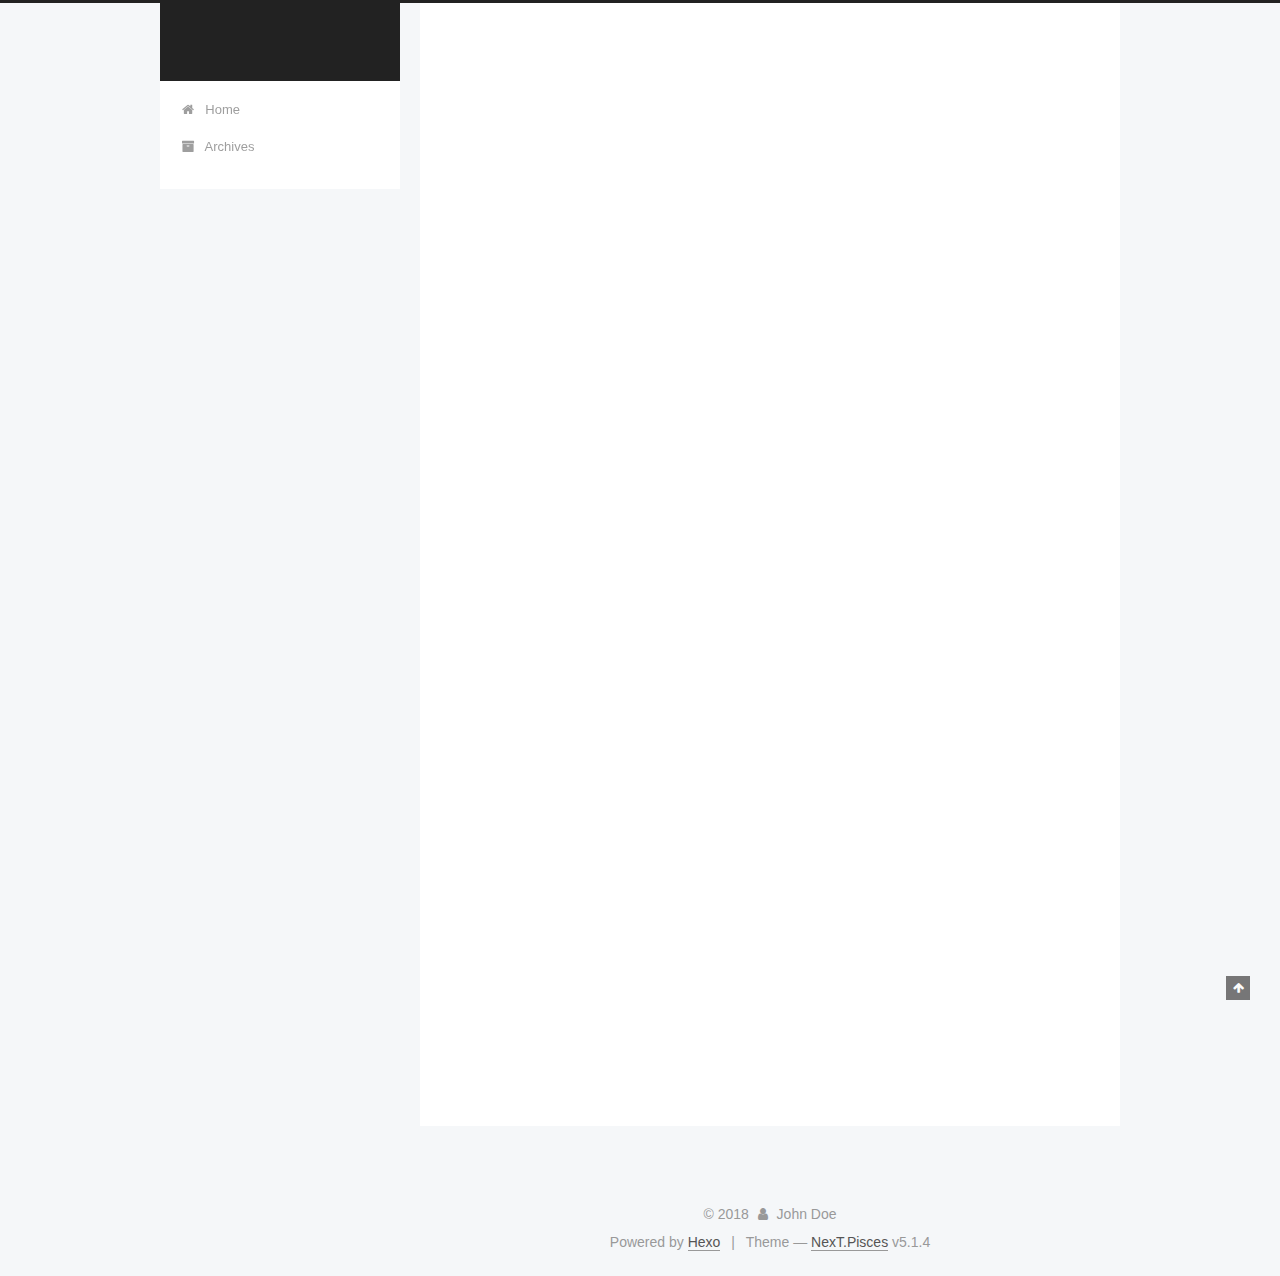
<file: 2018/08/15/hello-world/index.html>
<!DOCTYPE html>



  


<html class="theme-next pisces use-motion" lang="">
<head>
  <meta charset="UTF-8"/>
<meta http-equiv="X-UA-Compatible" content="IE=edge" />
<meta name="viewport" content="width=device-width, initial-scale=1, maximum-scale=1"/>
<meta name="theme-color" content="#222">









<meta http-equiv="Cache-Control" content="no-transform" />
<meta http-equiv="Cache-Control" content="no-siteapp" />
















  
  
  <link href="/lib/fancybox/source/jquery.fancybox.css?v=2.1.5" rel="stylesheet" type="text/css" />







<link href="/lib/font-awesome/css/font-awesome.min.css?v=4.6.2" rel="stylesheet" type="text/css" />

<link href="/css/main.css?v=5.1.4" rel="stylesheet" type="text/css" />


  <link rel="apple-touch-icon" sizes="180x180" href="/images/apple-touch-icon-next.png?v=5.1.4">


  <link rel="icon" type="image/png" sizes="32x32" href="/images/favicon-32x32-next.png?v=5.1.4">


  <link rel="icon" type="image/png" sizes="16x16" href="/images/favicon-16x16-next.png?v=5.1.4">


  <link rel="mask-icon" href="/images/logo.svg?v=5.1.4" color="#222">





  <meta name="keywords" content="Hexo, NexT" />










<meta name="description" content="Welcome to Hexo! This is your very first post. Check documentation for more info. If you get any problems when using Hexo, you can find the answer in troubleshooting or you can ask me on GitHub. Quick">
<meta property="og:type" content="article">
<meta property="og:title" content="Hello World">
<meta property="og:url" content="http://yoursite.com/2018/08/15/hello-world/index.html">
<meta property="og:site_name">
<meta property="og:description" content="Welcome to Hexo! This is your very first post. Check documentation for more info. If you get any problems when using Hexo, you can find the answer in troubleshooting or you can ask me on GitHub. Quick">
<meta property="og:locale" content="default">
<meta property="og:updated_time" content="2018-08-15T14:50:06.000Z">
<meta name="twitter:card" content="summary">
<meta name="twitter:title" content="Hello World">
<meta name="twitter:description" content="Welcome to Hexo! This is your very first post. Check documentation for more info. If you get any problems when using Hexo, you can find the answer in troubleshooting or you can ask me on GitHub. Quick">



<script type="text/javascript" id="hexo.configurations">
  var NexT = window.NexT || {};
  var CONFIG = {
    root: '/',
    scheme: 'Pisces',
    version: '5.1.4',
    sidebar: {"position":"left","display":"post","offset":12,"b2t":false,"scrollpercent":false,"onmobile":false},
    fancybox: true,
    tabs: true,
    motion: {"enable":true,"async":false,"transition":{"post_block":"fadeIn","post_header":"slideDownIn","post_body":"slideDownIn","coll_header":"slideLeftIn","sidebar":"slideUpIn"}},
    duoshuo: {
      userId: '0',
      author: 'Author'
    },
    algolia: {
      applicationID: '',
      apiKey: '',
      indexName: '',
      hits: {"per_page":10},
      labels: {"input_placeholder":"Search for Posts","hits_empty":"We didn't find any results for the search: ${query}","hits_stats":"${hits} results found in ${time} ms"}
    }
  };
</script>



  <link rel="canonical" href="http://yoursite.com/2018/08/15/hello-world/"/>





  <title>Hello World | </title>
  








</head>

<body itemscope itemtype="http://schema.org/WebPage" lang="default">

  
  
    
  

  <div class="container sidebar-position-left page-post-detail">
    <div class="headband"></div>

    <header id="header" class="header" itemscope itemtype="http://schema.org/WPHeader">
      <div class="header-inner"><div class="site-brand-wrapper">
  <div class="site-meta ">
    

    <div class="custom-logo-site-title">
      <a href="/"  class="brand" rel="start">
        <span class="logo-line-before"><i></i></span>
        <span class="site-title"></span>
        <span class="logo-line-after"><i></i></span>
      </a>
    </div>
      
        <p class="site-subtitle"></p>
      
  </div>

  <div class="site-nav-toggle">
    <button>
      <span class="btn-bar"></span>
      <span class="btn-bar"></span>
      <span class="btn-bar"></span>
    </button>
  </div>
</div>

<nav class="site-nav">
  

  
    <ul id="menu" class="menu">
      
        
        <li class="menu-item menu-item-home">
          <a href="/" rel="section">
            
              <i class="menu-item-icon fa fa-fw fa-home"></i> <br />
            
            Home
          </a>
        </li>
      
        
        <li class="menu-item menu-item-archives">
          <a href="/archives/" rel="section">
            
              <i class="menu-item-icon fa fa-fw fa-archive"></i> <br />
            
            Archives
          </a>
        </li>
      

      
    </ul>
  

  
</nav>



 </div>
    </header>

    <main id="main" class="main">
      <div class="main-inner">
        <div class="content-wrap">
          <div id="content" class="content">
            

  <div id="posts" class="posts-expand">
    

  

  
  
  

  <article class="post post-type-normal" itemscope itemtype="http://schema.org/Article">
  
  
  
  <div class="post-block">
    <link itemprop="mainEntityOfPage" href="http://yoursite.com/2018/08/15/hello-world/">

    <span hidden itemprop="author" itemscope itemtype="http://schema.org/Person">
      <meta itemprop="name" content="John Doe">
      <meta itemprop="description" content="">
      <meta itemprop="image" content="/images/avatar.gif">
    </span>

    <span hidden itemprop="publisher" itemscope itemtype="http://schema.org/Organization">
      <meta itemprop="name" content="">
    </span>

    
      <header class="post-header">

        
        
          <h1 class="post-title" itemprop="name headline">Hello World</h1>
        

        <div class="post-meta">
          <span class="post-time">
            
              <span class="post-meta-item-icon">
                <i class="fa fa-calendar-o"></i>
              </span>
              
                <span class="post-meta-item-text">Posted on</span>
              
              <time title="Post created" itemprop="dateCreated datePublished" datetime="2018-08-15T22:50:06+08:00">
                2018-08-15
              </time>
            

            

            
          </span>

          

          
            
          

          
          

          

          

          

        </div>
      </header>
    

    
    
    
    <div class="post-body" itemprop="articleBody">

      
      

      
        <p>Welcome to <a href="https://hexo.io/" target="_blank" rel="noopener">Hexo</a>! This is your very first post. Check <a href="https://hexo.io/docs/" target="_blank" rel="noopener">documentation</a> for more info. If you get any problems when using Hexo, you can find the answer in <a href="https://hexo.io/docs/troubleshooting.html" target="_blank" rel="noopener">troubleshooting</a> or you can ask me on <a href="https://github.com/hexojs/hexo/issues" target="_blank" rel="noopener">GitHub</a>.</p>
<h2 id="Quick-Start"><a href="#Quick-Start" class="headerlink" title="Quick Start"></a>Quick Start</h2><h3 id="Create-a-new-post"><a href="#Create-a-new-post" class="headerlink" title="Create a new post"></a>Create a new post</h3><figure class="highlight bash"><table><tr><td class="gutter"><pre><span class="line">1</span><br></pre></td><td class="code"><pre><span class="line">$ hexo new <span class="string">"My New Post"</span></span><br></pre></td></tr></table></figure>
<p>More info: <a href="https://hexo.io/docs/writing.html" target="_blank" rel="noopener">Writing</a></p>
<h3 id="Run-server"><a href="#Run-server" class="headerlink" title="Run server"></a>Run server</h3><figure class="highlight bash"><table><tr><td class="gutter"><pre><span class="line">1</span><br></pre></td><td class="code"><pre><span class="line">$ hexo server</span><br></pre></td></tr></table></figure>
<p>More info: <a href="https://hexo.io/docs/server.html" target="_blank" rel="noopener">Server</a></p>
<h3 id="Generate-static-files"><a href="#Generate-static-files" class="headerlink" title="Generate static files"></a>Generate static files</h3><figure class="highlight bash"><table><tr><td class="gutter"><pre><span class="line">1</span><br></pre></td><td class="code"><pre><span class="line">$ hexo generate</span><br></pre></td></tr></table></figure>
<p>More info: <a href="https://hexo.io/docs/generating.html" target="_blank" rel="noopener">Generating</a></p>
<h3 id="Deploy-to-remote-sites"><a href="#Deploy-to-remote-sites" class="headerlink" title="Deploy to remote sites"></a>Deploy to remote sites</h3><figure class="highlight bash"><table><tr><td class="gutter"><pre><span class="line">1</span><br></pre></td><td class="code"><pre><span class="line">$ hexo deploy</span><br></pre></td></tr></table></figure>
<p>More info: <a href="https://hexo.io/docs/deployment.html" target="_blank" rel="noopener">Deployment</a></p>

      
    </div>
    
    
    

    

    

    

    <footer class="post-footer">
      

      
      
      

      
        <div class="post-nav">
          <div class="post-nav-next post-nav-item">
            
          </div>

          <span class="post-nav-divider"></span>

          <div class="post-nav-prev post-nav-item">
            
              <a href="/2018/08/16/This-is-a-new-test-page-for-my-blog/" rel="prev" title="This is a new test page for my blog">
                This is a new test page for my blog <i class="fa fa-chevron-right"></i>
              </a>
            
          </div>
        </div>
      

      
      
    </footer>
  </div>
  
  
  
  </article>



    <div class="post-spread">
      
    </div>
  </div>


          </div>
          


          

  



        </div>
        
          
  
  <div class="sidebar-toggle">
    <div class="sidebar-toggle-line-wrap">
      <span class="sidebar-toggle-line sidebar-toggle-line-first"></span>
      <span class="sidebar-toggle-line sidebar-toggle-line-middle"></span>
      <span class="sidebar-toggle-line sidebar-toggle-line-last"></span>
    </div>
  </div>

  <aside id="sidebar" class="sidebar">
    
    <div class="sidebar-inner">

      

      
        <ul class="sidebar-nav motion-element">
          <li class="sidebar-nav-toc sidebar-nav-active" data-target="post-toc-wrap">
            Table of Contents
          </li>
          <li class="sidebar-nav-overview" data-target="site-overview-wrap">
            Overview
          </li>
        </ul>
      

      <section class="site-overview-wrap sidebar-panel">
        <div class="site-overview">
          <div class="site-author motion-element" itemprop="author" itemscope itemtype="http://schema.org/Person">
            
              <p class="site-author-name" itemprop="name">John Doe</p>
              <p class="site-description motion-element" itemprop="description"></p>
          </div>

          <nav class="site-state motion-element">

            
              <div class="site-state-item site-state-posts">
              
                <a href="/archives/">
              
                  <span class="site-state-item-count">4</span>
                  <span class="site-state-item-name">posts</span>
                </a>
              </div>
            

            

            

          </nav>

          

          

          
          

          
          

          

        </div>
      </section>

      
      <!--noindex-->
        <section class="post-toc-wrap motion-element sidebar-panel sidebar-panel-active">
          <div class="post-toc">

            
              
            

            
              <div class="post-toc-content"><ol class="nav"><li class="nav-item nav-level-2"><a class="nav-link" href="#Quick-Start"><span class="nav-number">1.</span> <span class="nav-text">Quick Start</span></a><ol class="nav-child"><li class="nav-item nav-level-3"><a class="nav-link" href="#Create-a-new-post"><span class="nav-number">1.1.</span> <span class="nav-text">Create a new post</span></a></li><li class="nav-item nav-level-3"><a class="nav-link" href="#Run-server"><span class="nav-number">1.2.</span> <span class="nav-text">Run server</span></a></li><li class="nav-item nav-level-3"><a class="nav-link" href="#Generate-static-files"><span class="nav-number">1.3.</span> <span class="nav-text">Generate static files</span></a></li><li class="nav-item nav-level-3"><a class="nav-link" href="#Deploy-to-remote-sites"><span class="nav-number">1.4.</span> <span class="nav-text">Deploy to remote sites</span></a></li></ol></li></ol></div>
            

          </div>
        </section>
      <!--/noindex-->
      

      

    </div>
  </aside>


        
      </div>
    </main>

    <footer id="footer" class="footer">
      <div class="footer-inner">
        <div class="copyright">&copy; <span itemprop="copyrightYear">2018</span>
  <span class="with-love">
    <i class="fa fa-user"></i>
  </span>
  <span class="author" itemprop="copyrightHolder">John Doe</span>

  
</div>


  <div class="powered-by">Powered by <a class="theme-link" target="_blank" href="https://hexo.io">Hexo</a></div>



  <span class="post-meta-divider">|</span>



  <div class="theme-info">Theme &mdash; <a class="theme-link" target="_blank" href="https://github.com/iissnan/hexo-theme-next">NexT.Pisces</a> v5.1.4</div>




        







        
      </div>
    </footer>

    
      <div class="back-to-top">
        <i class="fa fa-arrow-up"></i>
        
      </div>
    

    

  </div>

  

<script type="text/javascript">
  if (Object.prototype.toString.call(window.Promise) !== '[object Function]') {
    window.Promise = null;
  }
</script>









  












  
  
    <script type="text/javascript" src="/lib/jquery/index.js?v=2.1.3"></script>
  

  
  
    <script type="text/javascript" src="/lib/fastclick/lib/fastclick.min.js?v=1.0.6"></script>
  

  
  
    <script type="text/javascript" src="/lib/jquery_lazyload/jquery.lazyload.js?v=1.9.7"></script>
  

  
  
    <script type="text/javascript" src="/lib/velocity/velocity.min.js?v=1.2.1"></script>
  

  
  
    <script type="text/javascript" src="/lib/velocity/velocity.ui.min.js?v=1.2.1"></script>
  

  
  
    <script type="text/javascript" src="/lib/fancybox/source/jquery.fancybox.pack.js?v=2.1.5"></script>
  


  


  <script type="text/javascript" src="/js/src/utils.js?v=5.1.4"></script>

  <script type="text/javascript" src="/js/src/motion.js?v=5.1.4"></script>



  
  


  <script type="text/javascript" src="/js/src/affix.js?v=5.1.4"></script>

  <script type="text/javascript" src="/js/src/schemes/pisces.js?v=5.1.4"></script>



  
  <script type="text/javascript" src="/js/src/scrollspy.js?v=5.1.4"></script>
<script type="text/javascript" src="/js/src/post-details.js?v=5.1.4"></script>



  


  <script type="text/javascript" src="/js/src/bootstrap.js?v=5.1.4"></script>



  


  




	





  





  












  





  

  

  

  
  

  

  

  

</body>
</html>
</file>
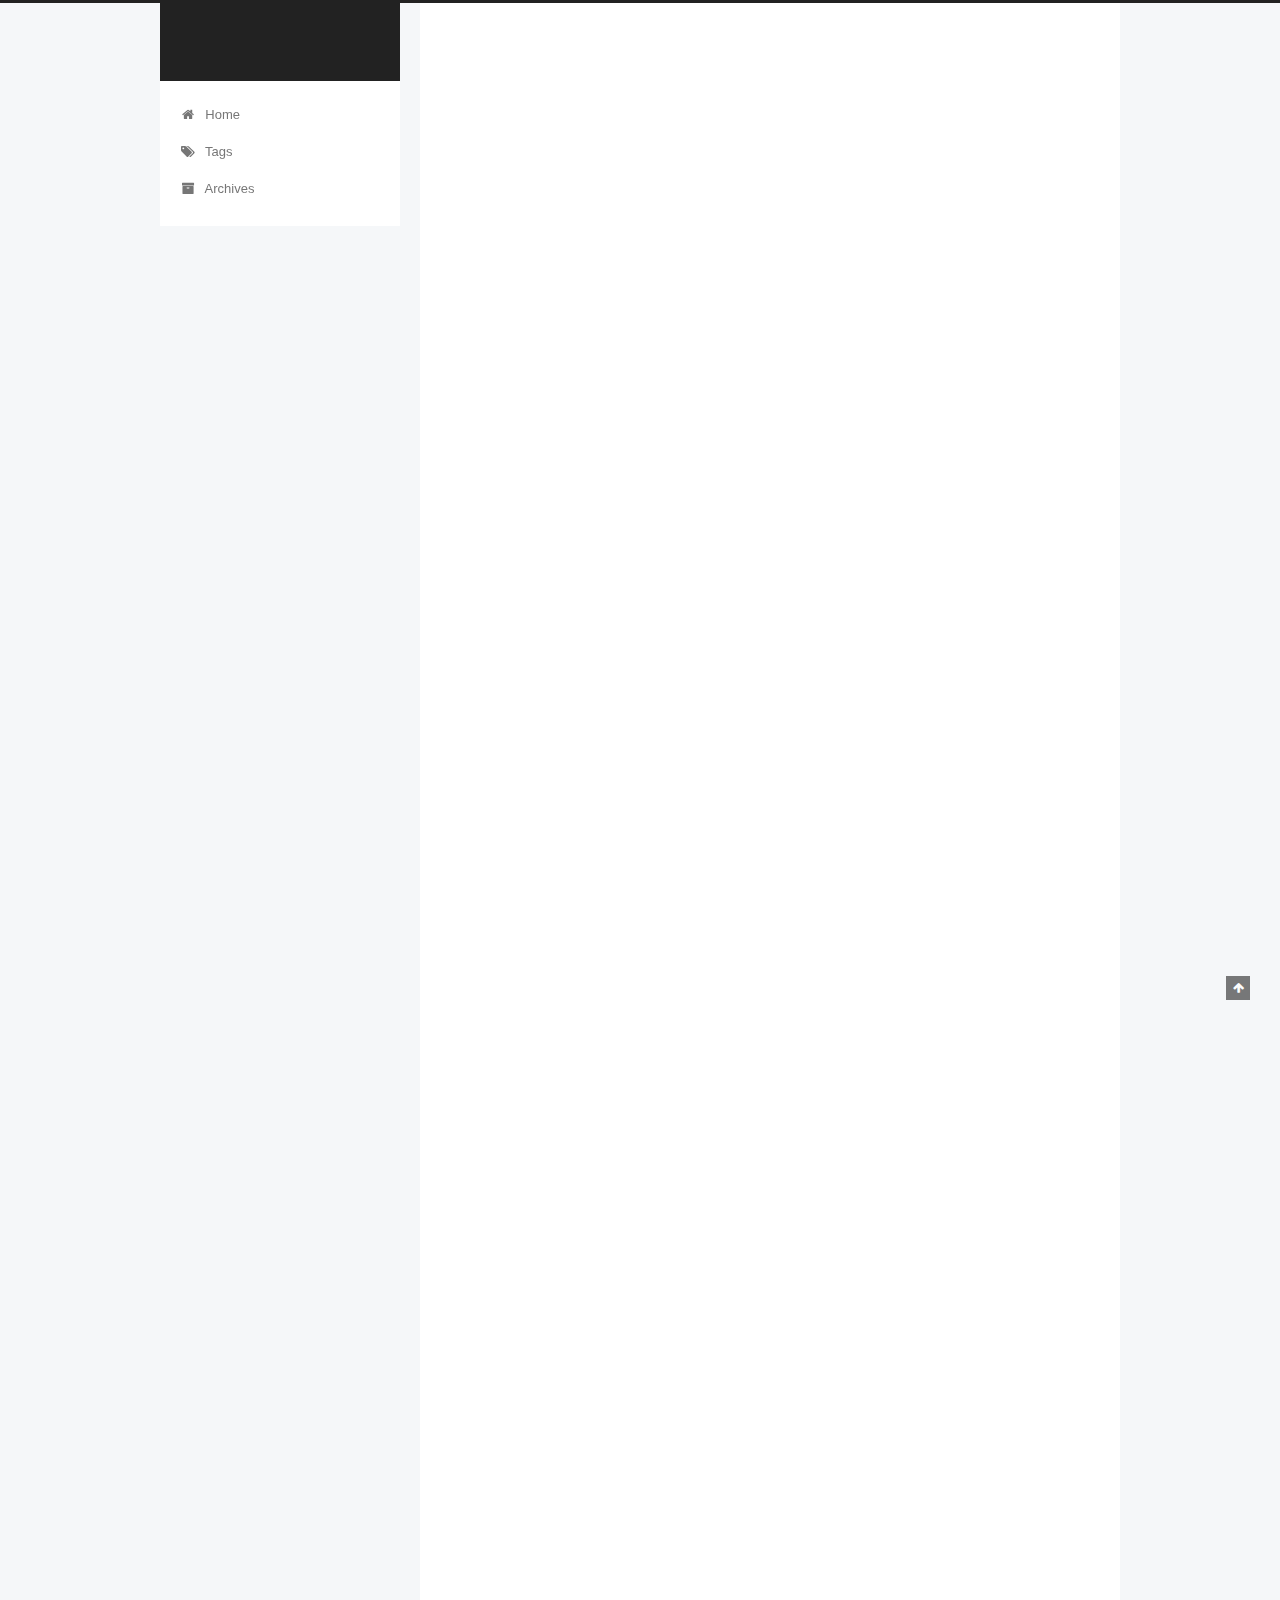
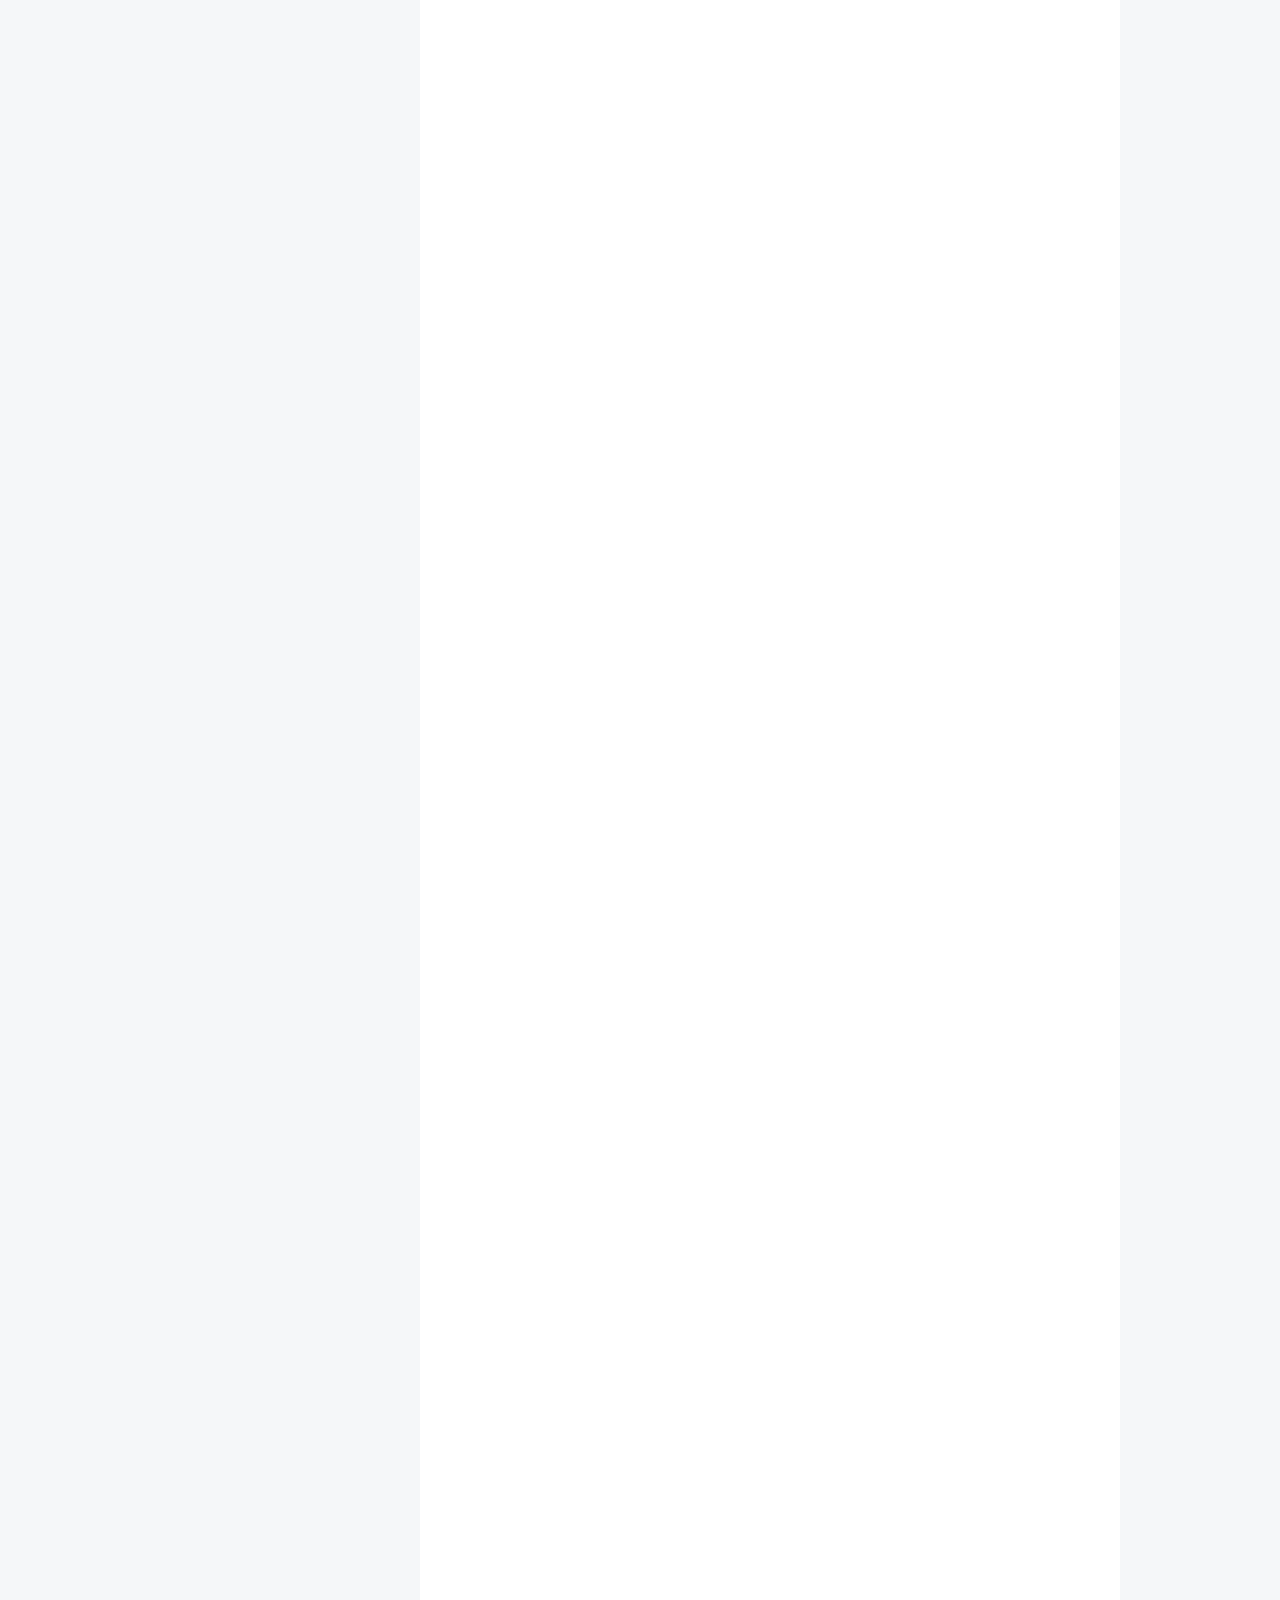
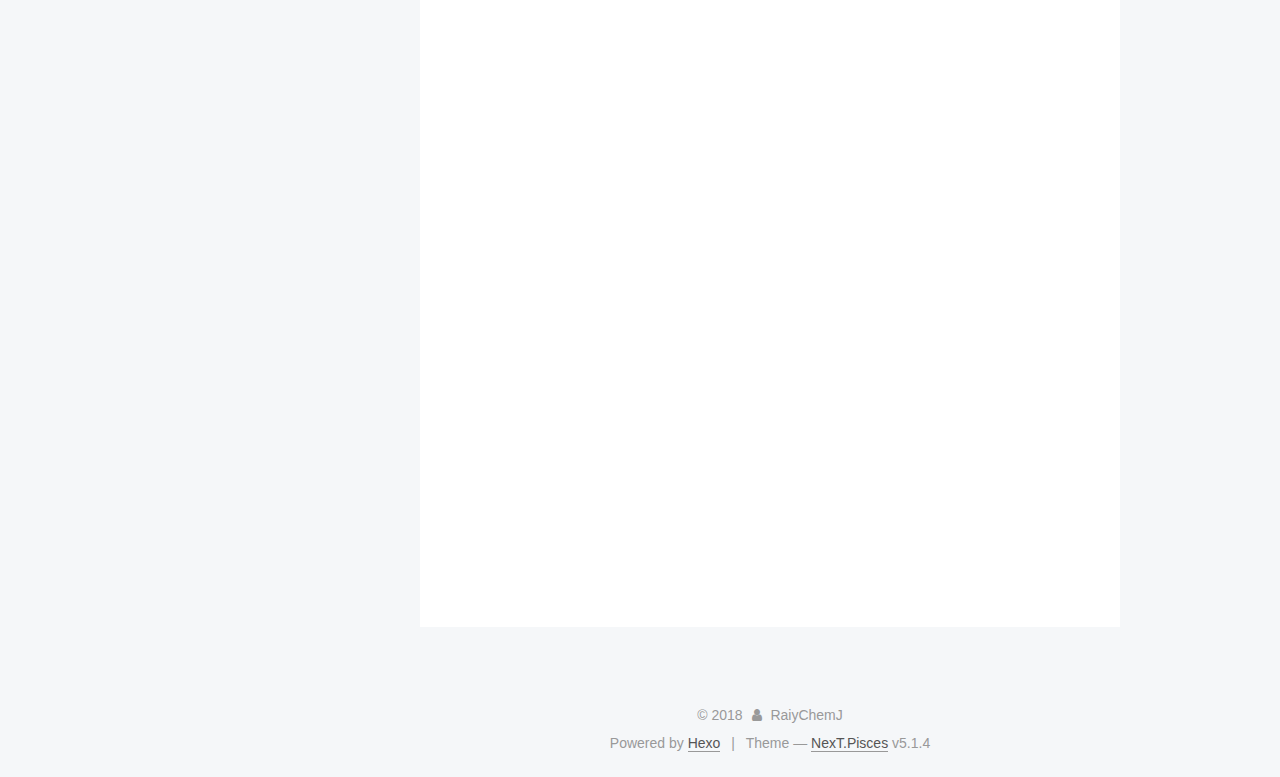
<file: 2018/08/16/First-Publishment/index.html>
<!DOCTYPE html>



  


<html class="theme-next pisces use-motion" lang="">
<head>
  <meta charset="UTF-8"/>
<meta http-equiv="X-UA-Compatible" content="IE=edge" />
<meta name="viewport" content="width=device-width, initial-scale=1, maximum-scale=1"/>
<meta name="theme-color" content="#222">









<meta http-equiv="Cache-Control" content="no-transform" />
<meta http-equiv="Cache-Control" content="no-siteapp" />
















  
  
  <link href="/lib/fancybox/source/jquery.fancybox.css?v=2.1.5" rel="stylesheet" type="text/css" />







<link href="/lib/font-awesome/css/font-awesome.min.css?v=4.6.2" rel="stylesheet" type="text/css" />

<link href="/css/main.css?v=5.1.4" rel="stylesheet" type="text/css" />


  <link rel="apple-touch-icon" sizes="180x180" href="/images/apple-touch-icon-next.png?v=5.1.4">


  <link rel="icon" type="image/png" sizes="32x32" href="/images/favicon-32x32-next.png?v=5.1.4">


  <link rel="icon" type="image/png" sizes="16x16" href="/images/favicon-16x16-next.png?v=5.1.4">


  <link rel="mask-icon" href="/images/logo.svg?v=5.1.4" color="#222">





  <meta name="keywords" content="阅读存档," />










<meta name="description" content="学习之道「A Mind for Numbers: How to Excel at Math and Science (Even If You Flunked Algebra) by Barbara Oakley」 首先我能理解为什么这本书的会被翻译为《学习之道》，纵观全文，这本书主要内容就是介绍学习方法学的。但是书的英文名却是《如何出色的学习数学和科学（即便你数学很差）》，这个书名实在是让人提不起">
<meta name="keywords" content="阅读存档">
<meta property="og:type" content="article">
<meta property="og:title" content="阅读存档「学习之道」">
<meta property="og:url" content="http://yoursite.com/2018/08/16/First-Publishment/index.html">
<meta property="og:site_name">
<meta property="og:description" content="学习之道「A Mind for Numbers: How to Excel at Math and Science (Even If You Flunked Algebra) by Barbara Oakley」 首先我能理解为什么这本书的会被翻译为《学习之道》，纵观全文，这本书主要内容就是介绍学习方法学的。但是书的英文名却是《如何出色的学习数学和科学（即便你数学很差）》，这个书名实在是让人提不起">
<meta property="og:locale" content="default">
<meta property="og:updated_time" content="2018-08-18T06:11:58.714Z">
<meta name="twitter:card" content="summary">
<meta name="twitter:title" content="阅读存档「学习之道」">
<meta name="twitter:description" content="学习之道「A Mind for Numbers: How to Excel at Math and Science (Even If You Flunked Algebra) by Barbara Oakley」 首先我能理解为什么这本书的会被翻译为《学习之道》，纵观全文，这本书主要内容就是介绍学习方法学的。但是书的英文名却是《如何出色的学习数学和科学（即便你数学很差）》，这个书名实在是让人提不起">



<script type="text/javascript" id="hexo.configurations">
  var NexT = window.NexT || {};
  var CONFIG = {
    root: '/',
    scheme: 'Pisces',
    version: '5.1.4',
    sidebar: {"position":"left","display":"post","offset":12,"b2t":false,"scrollpercent":false,"onmobile":false},
    fancybox: true,
    tabs: true,
    motion: {"enable":true,"async":false,"transition":{"post_block":"fadeIn","post_header":"slideDownIn","post_body":"slideDownIn","coll_header":"slideLeftIn","sidebar":"slideUpIn"}},
    duoshuo: {
      userId: '0',
      author: 'Author'
    },
    algolia: {
      applicationID: '',
      apiKey: '',
      indexName: '',
      hits: {"per_page":10},
      labels: {"input_placeholder":"Search for Posts","hits_empty":"We didn't find any results for the search: ${query}","hits_stats":"${hits} results found in ${time} ms"}
    }
  };
</script>



  <link rel="canonical" href="http://yoursite.com/2018/08/16/First-Publishment/"/>





  <title>阅读存档「学习之道」 | </title>
  








</head>

<body itemscope itemtype="http://schema.org/WebPage" lang="default">

  
  
    
  

  <div class="container sidebar-position-left page-post-detail">
    <div class="headband"></div>

    <header id="header" class="header" itemscope itemtype="http://schema.org/WPHeader">
      <div class="header-inner"><div class="site-brand-wrapper">
  <div class="site-meta ">
    

    <div class="custom-logo-site-title">
      <a href="/"  class="brand" rel="start">
        <span class="logo-line-before"><i></i></span>
        <span class="site-title"></span>
        <span class="logo-line-after"><i></i></span>
      </a>
    </div>
      
        <p class="site-subtitle"></p>
      
  </div>

  <div class="site-nav-toggle">
    <button>
      <span class="btn-bar"></span>
      <span class="btn-bar"></span>
      <span class="btn-bar"></span>
    </button>
  </div>
</div>

<nav class="site-nav">
  

  
    <ul id="menu" class="menu">
      
        
        <li class="menu-item menu-item-home">
          <a href="/" rel="section">
            
              <i class="menu-item-icon fa fa-fw fa-home"></i> <br />
            
            Home
          </a>
        </li>
      
        
        <li class="menu-item menu-item-tags">
          <a href="/tags/" rel="section">
            
              <i class="menu-item-icon fa fa-fw fa-tags"></i> <br />
            
            Tags
          </a>
        </li>
      
        
        <li class="menu-item menu-item-archives">
          <a href="/archives/" rel="section">
            
              <i class="menu-item-icon fa fa-fw fa-archive"></i> <br />
            
            Archives
          </a>
        </li>
      

      
    </ul>
  

  
</nav>



 </div>
    </header>

    <main id="main" class="main">
      <div class="main-inner">
        <div class="content-wrap">
          <div id="content" class="content">
            

  <div id="posts" class="posts-expand">
    

  

  
  
  

  <article class="post post-type-normal" itemscope itemtype="http://schema.org/Article">
  
  
  
  <div class="post-block">
    <link itemprop="mainEntityOfPage" href="http://yoursite.com/2018/08/16/First-Publishment/">

    <span hidden itemprop="author" itemscope itemtype="http://schema.org/Person">
      <meta itemprop="name" content="RaiyChemJ">
      <meta itemprop="description" content="">
      <meta itemprop="image" content="/images/avatar.gif">
    </span>

    <span hidden itemprop="publisher" itemscope itemtype="http://schema.org/Organization">
      <meta itemprop="name" content="">
    </span>

    
      <header class="post-header">

        
        
          <h1 class="post-title" itemprop="name headline">阅读存档「学习之道」</h1>
        

        <div class="post-meta">
          <span class="post-time">
            
              <span class="post-meta-item-icon">
                <i class="fa fa-calendar-o"></i>
              </span>
              
                <span class="post-meta-item-text">Posted on</span>
              
              <time title="Post created" itemprop="dateCreated datePublished" datetime="2018-08-16T08:09:20+08:00">
                2018-08-16
              </time>
            

            

            
          </span>

          

          
            
          

          
          

          

          

          

        </div>
      </header>
    

    
    
    
    <div class="post-body" itemprop="articleBody">

      
      

      
        <p>学习之道<br>「A Mind for Numbers: How to Excel at Math and Science (Even If You Flunked Algebra) by Barbara Oakley」</p>
<p>首先我能理解为什么这本书的会被翻译为《学习之道》，纵观全文，这本书主要内容就是介绍学习方法学的。但是书的英文名却是《如何出色的学习数学和科学（即便你数学很差）》，这个书名实在是让人提不起精神来读，而且文中并没有太多关于怎么学习数学和科学的具体案例。所以有些评论说这本书的文不对题，可能是指的是英文名和正文涉及的内容的有出入这回事。<br>虽然整本书洋洋洒洒写了近20章，但本质上还是对学习策略的平铺直叙式的介绍，全文逻辑略显复杂，使我在第一遍阅读过程中不知所云，觉得作者讲的挺有道理的，但是又拉不出一条主线。在看了第二遍，做了简单的整理之后，我觉得全文介绍了学习策略中的两个主要方面：1. 如何内化学习材料中的知识，使之真正地被理解； 2. 如何对抗学习过程中产生的拖延欲望。</p>
<p><strong>1. 如何内化学习材料中的知识，使之真正地被理解？</strong></p>
<p>从我自己学习的经历上来看，学习并不是简单的通过对学习材料的阅读就能完成的一件事情。学习应该是是一种对思维模式改造深化的过程，而通过简单阅读进行的直接理解只是拓展资料库的手段。「也就是说，学习包含两块内容，一部分是思维模式的建立，另一部分是知识的积累。思维模式是将知识应用于具体实例上索引，二者缺一不可。但是两者之中，我认为建立新的思维模式更为重要。」如果思维方式不发生相应的改变，很难说简单阅读是一种学习过程，不过简单阅读并不是一种时间资源上的浪费，积累本身也是学习中非常重要的过程。「例如我这几年攻读有机化学博士学位，对有机化学体系已经有较为深入的理解，但是每天仍需要阅读一部分最新的文献来扩充自己的资料库。但从对有机化学的理解上面来说，我和三年前的自己相比并没有多少的深入，只是知道了有更多的方法学可以用于某种结构的构建。」因此，学习过程就是一个不断挑战自己思维模式的过程，如何通过学习更为深入知识来建立新的思维方式，则是更加高效且意义的一种过程。<br>工欲善其事必先利其器，作者首先介绍了学习中最基础的两个工具——思考模式和记忆模式。思考模式是指在学习过程中针对特定的问题如何去思考。作者在文中提出人类的思考模式主要有两种，专注思维「Focus mode 」和发散思维「Diffuse mode」。专注模式可以让人对学习资料中某一个知识点进行深入的思考，但是并不能帮助其与其他知识点进行有效链接；而发散模式虽不能深入某一点的认识，但是能够有效地将有关联的内容进行链接整合，就像是优化索引表一样将各个知识点串联在一起。很少有事情可以通过单一思维模式完成，通过合理切换专注模式和发散模式对高效完成学习任务有非常重要的意义。很多人在学习的时候有过“梦里寻他千百度，蓦然回首，那人却在灯火阑珊处”的感觉。很多难题在苦思冥想之后仍旧一筹莫展，而在将其放下去做别的事情的时候，却突然发现了解决的方法。因此，专注模式和发散模式并不是单一进行的。专注思考过程是可以认为是将需要解决的问题写在沙盘上的过程，而发散思考过程则是整个人在这个写好的沙盘上面打滚，随着沙子轨迹的糅合突然发现具有共同性的某几个点。如果缺乏专注思考，问题的痕迹太浅，一打滚就抹掉了，没办法将其与其他问题糅合；而缺乏发散思考则会让沙盘永远是写上去的样子，无法建立各个问题之间的联系。万幸的是，发散思维总是在人的后台持续运行着，不断地对资源进行重组，因此我们只要做好专注思考部分就足以应付大部分的问题了。「以前看过的日剧SPEC里面女主当麻在解决案件时，首先收集各个线索，将其写成书法，最后合在一起撕开抛上天，然后让这些东西在脑子里面进行整合的过程。（现实生活中应该没有人会这么去做吧）」<br>上面把专注思考过程中吸收进去的知识点比作了沙盘上的印记，这实际上并不是非常恰当的一种比喻。事实上，人类的记忆并不是沙盘这样容易破坏。我们生活中大部分的信息经脑处理之后都被收集到潜意识之中，只有极少数大脑特别关注的内容会进行重要的整理。这里就要引入大脑的两类记忆模式——长期记忆和短期记忆。人的大脑并不适合做短暂性记忆工作，如果把人脑和计算机系统进行对比，短期记忆可以认为是储存在内存中的信息，而长期记忆则是整理在硬盘里面的信息，而我们平时接收到但并没有进行处理的信息则可以比作硬盘上面磁盘擦除过程中留下的许多痕迹。就像电脑内存通常要比硬盘小得多，要达到同样的容量要付出更多地钱一样，要在短期记忆中存入大量的信息需要消耗更多地能量和精力。因此合理分配长期记忆和短期记忆，将短期记忆中重要的内容汇入长期记忆中就非常重要。这个过程也就是很多人说的内化过程，将外部知识内化为自己的知识。「另外需要注意的是由于脑内短期记忆的空间有限，很多人主张将脑内缓存中的东西挪到脑外，如建立GTD体系利用各种app中进行储存。但是对于知识体系及思维方式的构建来说，仍需要有大量的内容留存在脑内，并不能通过这种简单粗暴的将内容挪出脑外的方式进行。在建立新的思维模式过程中仍需要记忆整理内化大量的知识点。虽然很多人会辩解学习的过程只是了解知识点置放在什么位置，等到需要使用的时候再去寻找即可。但作为某领域的专业人士，遇到问题的时候不能通过脑内积累的大量信息进行快速整合，立即提出一个新的观点，这样的专业人士和咸鱼又有什么区别呢？」<br>在认识了思考模式和记忆模式两个学习工具之后，作者对学习的方式进行了探讨。大部分人（包括我自己）在学习新知识的过程中都有一种反复多次阅读以期将信息汇入脑中的经历。虽然到最后的确能够学会，但是这种学习过程的效率实在是太低了，而且很容易造成一种能力错觉「Illusion Competence」，也就是自己觉得自己懂了，但并不能灵活应用。因此可以尝试脱离材料，回想学习材料的方式进行提取练习「retrieval practice」，能够更加有效的进行组块的构建。在对付难以理解的概念时，可以考虑先采用硬记的方式，让自己对学习材料有一定的熟悉，之后再借鉴相关领域专家的思维模式「他们自己介绍的那些」来对整个体系产生自己的理解，最后通过练习来完善自己的体系。「不幸的是，我最近在学习量子化学的内容，书里面涉及到了大量的数学推导过程，虽然作者说这些并不是非常严谨的推导，但是对于我这种实验化学出身的人来说，还是非常难理解的，学了大概两个月，才推进到了150页的程度，不过前面学习的内容大部分都是通过硬背，然后默写多次，最后回头读正文中的文字，产生自己理解的这种过程来进行的，特别是这些数学推导，由于我自己数学水平真的不行，因此如何越过数学的屏障去理解其背后的物理学性质是我自己最重要，最需要去做的事情。」穿插学习，在各个时间段内闪现穿插进行复习工作「这种事情蛮难办到的，特别是刷微博的时候基本不可能回想起来要去学习这件事情，就算是在手机上设置了提醒，也会因为拖延而点掉。」<br>其次，在学习理解过程中，将相互有关联的信息，整理为知识组块「chunk」进行整体记忆能够更加快捷地理解。组块的构建在思维过程中有点像发散思维在做硬盘的碎片清理工作，将各种不一样的记忆碎片形成相互索引的过程，并使相类似的一些内容整合在一个记忆模块中。在准备构建组块的时候必须非常专注“不一定能看清整个画面，但是是在为接下去组建整张地图做准备”。第二步就要为整张画面进行整理了，勾勒出知识的整体样貌。「在学习过程中，最重要的对某个学科的整个知识体系进行认识，完备的知识体系认知能够给出最大程度上正确的判断。个人知识体系也是一样，完备的知识体系才能帮助我们做出更为正确的判断，而不是被现在网上各种超过自己知识体系范畴但看上去分析的很有道理的文章牵着鼻子，俗称带节奏。这个知识体系就是知识全图。」如果说通过知识组块的方式进行知识全图的构建是一种和拼图游戏一样的「从下至上」的学习过程；那么为了补全整张图片，我们仍旧需要反过头来「从上之下」地对自己的知识全图进行补漏，是自己的知识体系更加完备。<br>在学习理解构建自己的知识体系之后，如何验证自己确实学到些什么是非常重要的。文中作者提到考试是一种非常好的检验方法。通过考试带来的压力能够帮助大脑更加高效的进行知识组块和知识全图的整理。但是许多人离开学习阶段的人和我一样，已经很少有机会坐下来参加一门考试，那么通过输出自己所学则是另一种较为有效的整理方式。说实话，在写这篇整理之前，我对整本书中提出的概念还是非常模糊的，觉得作者虽然提供了很多的学习方法，但是整体行文结构混乱，很多相关联的点分散在各个不同的章节之中，读起来体系性非常差。「追求可读性这点可能是自己平时科学论文写得比较多，习惯了一层套一层的逻辑结构。说实话，看这种逻辑性较弱的书真的比较吃力。」因此我在决定写一篇感想来巩固自己对这本书的认识的时候，先是重新读了两遍，甚至做了一点笔记「我这人看书从来不做笔记」，然后反反复复翻了四五遍，才整出点头绪。不过看着列出来了逻辑关系图，我觉得可能真的对这本书有了一定的理解，其中有一些内容我已经在自己的研究工作中应用起来了「效率的确有一定的提升」。<br>文中还提了很多提高学习效率的方法，比如说利用艾宾浩斯曲线对记忆内容进行反复强化，以及利用费曼的三句话总结法来检验是否对某个问题进行了深入的理解，等等。这些内容我在别的书上面也看到了许多，而且也不是这本书逻辑关系主要的内容，也就不多汇总了。</p>
<p><strong>2. 如何对抗学习过程中产生的拖延欲望</strong></p>
<p>学习过程中产生拖延是非常正常的一种情况，用现在流行的话来说，就是在走出舒适区时的不适，让人想继续呆在舒适区之中。但是拖延是非常糟糕的，文中也提到了，拖延会产生分心，在最后会带来非常强的不安感：对一项任务的恐惧会比这项任务本身消耗更多地时间和能量。因此如何抑制学习中产生的拖延欲望，特别是在充满各种碎片化信息诱惑的环境中保持突破自己舒适区的动力是非常难的。<br>上文也提到了，在构建组块的时候虽然需要专注思考，但是实际上能学进多少并不是非常关键的内容，重要的是“先去学了，先去做了”这件事情「和移动物体一样，启动的阻力都是非常大的，但在实际推动时反而没有这么大的阻力」。只要在记忆中开始写入信息，那么后面的事情就交给发散思考进行整理，只要坚持自然就能学到些什么。「从我个人的经历来说，很多情况下准备一个新反应都是存在失败和成功两种可能性的，通常失败的概率更高，但是不去做的话怎么知道这样可以呢？回避可以解决暂时性的焦虑，但是一直回避这个稳定并不能完全解决问题，那么为什么直接先整理好材料，无脑地去试几次看看情况呢？」因此，作者给出了一个被说滥了，但是的确非常有效的一种启动方式——番茄工作法。番茄工作方法是一种分解工作量来达到专注而简短的工作的手段。在学习时，开始一个25分钟的计时，然后认真地一字一句的看下去，隔绝一切干扰「老婆喊我的时候还是得应话，这点是我最后的妥协了」，到点之后去放松。这样完全不必担心这个番茄时间内学到了什么，反正肯定是学不会太多东西的，于是我的关注点就集中在其中某一个问题上。<br>目前，围绕番茄工作法，我目前建立了一个学习的仪式「用仪式来推动人的行为是非常有效的一种过程，可以省去大量思考下一步去干什么的资源」。通常仪式行为包含启动信号，反应程序，奖励机制，和信念。对我来说，启动信号可以是「现在没事干+有充足的精力可以学习」；反应程序则是「用番茄工作法作为时间控制方式来看书」；奖励强化机制「顺利完成这个番茄时间之后去拿一片薯片吃，PS：减肥中一小片薯片就能让我特开心」；信念「再不学习新的内容怎么更上日新月异的学术圈变化」。在学习的时候要关注过程而非结果，只要学习的策略正确，结果是自然而然会出现的。</p>
<p>=======================================================<br>总体来说，这本书虽然在写法延续了欧美人写方法学书籍的一贯诙谐幽默以及逻辑散乱，但是依旧可以从其中提炼出很多有用的学习手段。</p>
<p>参考文献——反正这文章原来就是自我存档，有没有人看到还是个问题，犯懒就不列了。</p>

      
    </div>
    
    
    

    

    

    

    <footer class="post-footer">
      
        <div class="post-tags">
          
            <a href="/tags/阅读存档/" rel="tag"># 阅读存档</a>
          
        </div>
      

      
      
      

      
        <div class="post-nav">
          <div class="post-nav-next post-nav-item">
            
              <a href="/2018/08/16/This-is-a-new-test-page-for-my-blog/" rel="next" title="This is a new test page for my blog">
                <i class="fa fa-chevron-left"></i> This is a new test page for my blog
              </a>
            
          </div>

          <span class="post-nav-divider"></span>

          <div class="post-nav-prev post-nav-item">
            
              <a href="/2018/08/18/another-test/" rel="prev" title="another test">
                another test <i class="fa fa-chevron-right"></i>
              </a>
            
          </div>
        </div>
      

      
      
    </footer>
  </div>
  
  
  
  </article>



    <div class="post-spread">
      
    </div>
  </div>


          </div>
          


          

  



        </div>
        
          
  
  <div class="sidebar-toggle">
    <div class="sidebar-toggle-line-wrap">
      <span class="sidebar-toggle-line sidebar-toggle-line-first"></span>
      <span class="sidebar-toggle-line sidebar-toggle-line-middle"></span>
      <span class="sidebar-toggle-line sidebar-toggle-line-last"></span>
    </div>
  </div>

  <aside id="sidebar" class="sidebar">
    
    <div class="sidebar-inner">

      

      

      <section class="site-overview-wrap sidebar-panel sidebar-panel-active">
        <div class="site-overview">
          <div class="site-author motion-element" itemprop="author" itemscope itemtype="http://schema.org/Person">
            
              <p class="site-author-name" itemprop="name">RaiyChemJ</p>
              <p class="site-description motion-element" itemprop="description"></p>
          </div>

          <nav class="site-state motion-element">

            
              <div class="site-state-item site-state-posts">
              
                <a href="/archives/">
              
                  <span class="site-state-item-count">4</span>
                  <span class="site-state-item-name">posts</span>
                </a>
              </div>
            

            

            
              
              
              <div class="site-state-item site-state-tags">
                
                  <span class="site-state-item-count">1</span>
                  <span class="site-state-item-name">tags</span>
                
              </div>
            

          </nav>

          

          

          
          

          
          

          

        </div>
      </section>

      

      

    </div>
  </aside>


        
      </div>
    </main>

    <footer id="footer" class="footer">
      <div class="footer-inner">
        <div class="copyright">&copy; <span itemprop="copyrightYear">2018</span>
  <span class="with-love">
    <i class="fa fa-user"></i>
  </span>
  <span class="author" itemprop="copyrightHolder">RaiyChemJ</span>

  
</div>


  <div class="powered-by">Powered by <a class="theme-link" target="_blank" href="https://hexo.io">Hexo</a></div>



  <span class="post-meta-divider">|</span>



  <div class="theme-info">Theme &mdash; <a class="theme-link" target="_blank" href="https://github.com/iissnan/hexo-theme-next">NexT.Pisces</a> v5.1.4</div>




        







        
      </div>
    </footer>

    
      <div class="back-to-top">
        <i class="fa fa-arrow-up"></i>
        
      </div>
    

    

  </div>

  

<script type="text/javascript">
  if (Object.prototype.toString.call(window.Promise) !== '[object Function]') {
    window.Promise = null;
  }
</script>









  












  
  
    <script type="text/javascript" src="/lib/jquery/index.js?v=2.1.3"></script>
  

  
  
    <script type="text/javascript" src="/lib/fastclick/lib/fastclick.min.js?v=1.0.6"></script>
  

  
  
    <script type="text/javascript" src="/lib/jquery_lazyload/jquery.lazyload.js?v=1.9.7"></script>
  

  
  
    <script type="text/javascript" src="/lib/velocity/velocity.min.js?v=1.2.1"></script>
  

  
  
    <script type="text/javascript" src="/lib/velocity/velocity.ui.min.js?v=1.2.1"></script>
  

  
  
    <script type="text/javascript" src="/lib/fancybox/source/jquery.fancybox.pack.js?v=2.1.5"></script>
  


  


  <script type="text/javascript" src="/js/src/utils.js?v=5.1.4"></script>

  <script type="text/javascript" src="/js/src/motion.js?v=5.1.4"></script>



  
  


  <script type="text/javascript" src="/js/src/affix.js?v=5.1.4"></script>

  <script type="text/javascript" src="/js/src/schemes/pisces.js?v=5.1.4"></script>



  
  <script type="text/javascript" src="/js/src/scrollspy.js?v=5.1.4"></script>
<script type="text/javascript" src="/js/src/post-details.js?v=5.1.4"></script>



  


  <script type="text/javascript" src="/js/src/bootstrap.js?v=5.1.4"></script>



  


  




	





  





  












  





  

  

  

  
  

  

  

  

</body>
</html>
</file>
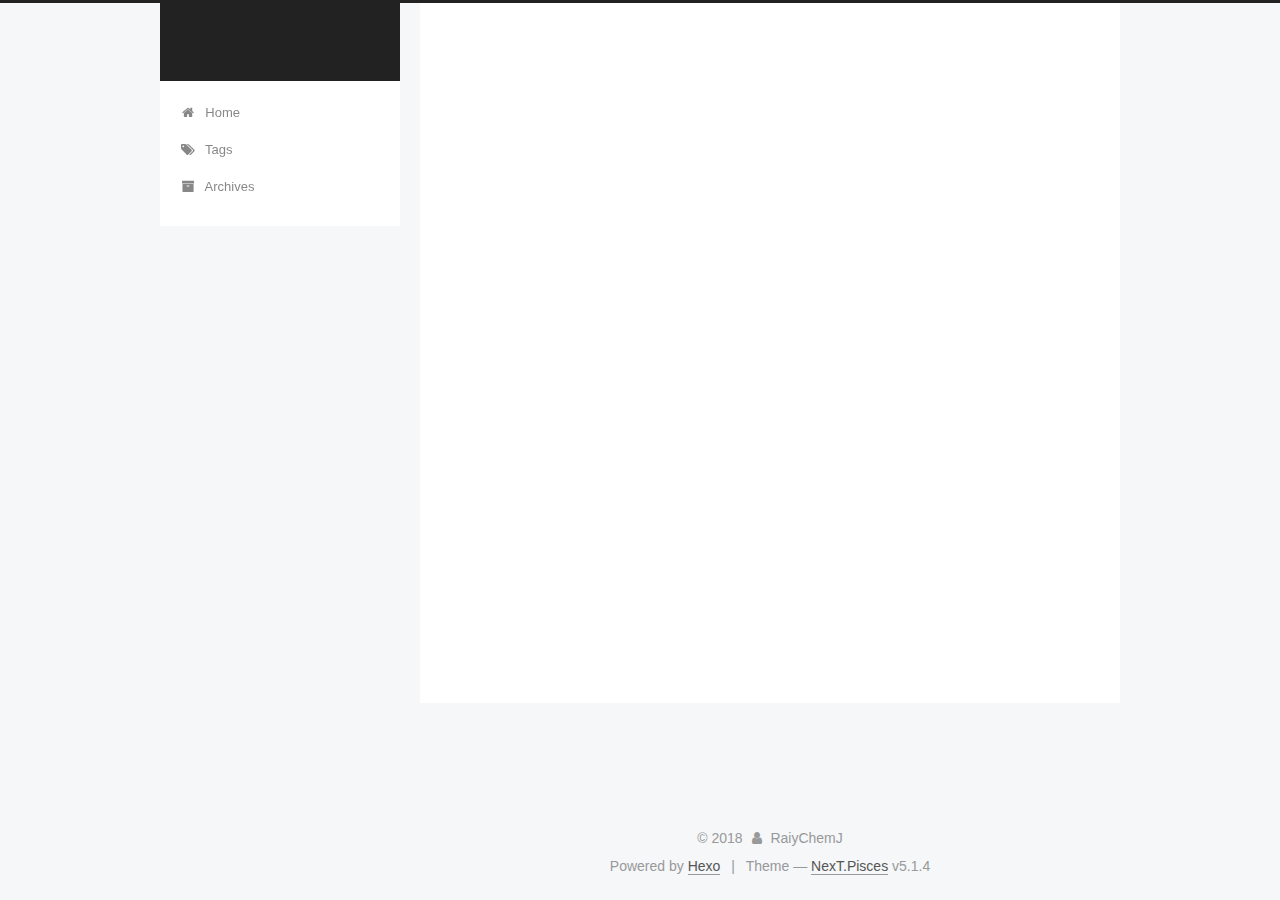
<file: 2018/08/16/This-is-a-new-test-page-for-my-blog/index.html>
<!DOCTYPE html>



  


<html class="theme-next pisces use-motion" lang="">
<head>
  <meta charset="UTF-8"/>
<meta http-equiv="X-UA-Compatible" content="IE=edge" />
<meta name="viewport" content="width=device-width, initial-scale=1, maximum-scale=1"/>
<meta name="theme-color" content="#222">









<meta http-equiv="Cache-Control" content="no-transform" />
<meta http-equiv="Cache-Control" content="no-siteapp" />
















  
  
  <link href="/lib/fancybox/source/jquery.fancybox.css?v=2.1.5" rel="stylesheet" type="text/css" />







<link href="/lib/font-awesome/css/font-awesome.min.css?v=4.6.2" rel="stylesheet" type="text/css" />

<link href="/css/main.css?v=5.1.4" rel="stylesheet" type="text/css" />


  <link rel="apple-touch-icon" sizes="180x180" href="/images/apple-touch-icon-next.png?v=5.1.4">


  <link rel="icon" type="image/png" sizes="32x32" href="/images/favicon-32x32-next.png?v=5.1.4">


  <link rel="icon" type="image/png" sizes="16x16" href="/images/favicon-16x16-next.png?v=5.1.4">


  <link rel="mask-icon" href="/images/logo.svg?v=5.1.4" color="#222">





  <meta name="keywords" content="Hexo, NexT" />










<meta property="og:type" content="article">
<meta property="og:title" content="This is a new test page for my blog">
<meta property="og:url" content="http://yoursite.com/2018/08/16/This-is-a-new-test-page-for-my-blog/index.html">
<meta property="og:site_name">
<meta property="og:locale" content="default">
<meta property="og:updated_time" content="2018-08-15T23:40:26.000Z">
<meta name="twitter:card" content="summary">
<meta name="twitter:title" content="This is a new test page for my blog">



<script type="text/javascript" id="hexo.configurations">
  var NexT = window.NexT || {};
  var CONFIG = {
    root: '/',
    scheme: 'Pisces',
    version: '5.1.4',
    sidebar: {"position":"left","display":"post","offset":12,"b2t":false,"scrollpercent":false,"onmobile":false},
    fancybox: true,
    tabs: true,
    motion: {"enable":true,"async":false,"transition":{"post_block":"fadeIn","post_header":"slideDownIn","post_body":"slideDownIn","coll_header":"slideLeftIn","sidebar":"slideUpIn"}},
    duoshuo: {
      userId: '0',
      author: 'Author'
    },
    algolia: {
      applicationID: '',
      apiKey: '',
      indexName: '',
      hits: {"per_page":10},
      labels: {"input_placeholder":"Search for Posts","hits_empty":"We didn't find any results for the search: ${query}","hits_stats":"${hits} results found in ${time} ms"}
    }
  };
</script>



  <link rel="canonical" href="http://yoursite.com/2018/08/16/This-is-a-new-test-page-for-my-blog/"/>





  <title>This is a new test page for my blog | </title>
  








</head>

<body itemscope itemtype="http://schema.org/WebPage" lang="default">

  
  
    
  

  <div class="container sidebar-position-left page-post-detail">
    <div class="headband"></div>

    <header id="header" class="header" itemscope itemtype="http://schema.org/WPHeader">
      <div class="header-inner"><div class="site-brand-wrapper">
  <div class="site-meta ">
    

    <div class="custom-logo-site-title">
      <a href="/"  class="brand" rel="start">
        <span class="logo-line-before"><i></i></span>
        <span class="site-title"></span>
        <span class="logo-line-after"><i></i></span>
      </a>
    </div>
      
        <p class="site-subtitle"></p>
      
  </div>

  <div class="site-nav-toggle">
    <button>
      <span class="btn-bar"></span>
      <span class="btn-bar"></span>
      <span class="btn-bar"></span>
    </button>
  </div>
</div>

<nav class="site-nav">
  

  
    <ul id="menu" class="menu">
      
        
        <li class="menu-item menu-item-home">
          <a href="/" rel="section">
            
              <i class="menu-item-icon fa fa-fw fa-home"></i> <br />
            
            Home
          </a>
        </li>
      
        
        <li class="menu-item menu-item-tags">
          <a href="/tags/" rel="section">
            
              <i class="menu-item-icon fa fa-fw fa-tags"></i> <br />
            
            Tags
          </a>
        </li>
      
        
        <li class="menu-item menu-item-archives">
          <a href="/archives/" rel="section">
            
              <i class="menu-item-icon fa fa-fw fa-archive"></i> <br />
            
            Archives
          </a>
        </li>
      

      
    </ul>
  

  
</nav>



 </div>
    </header>

    <main id="main" class="main">
      <div class="main-inner">
        <div class="content-wrap">
          <div id="content" class="content">
            

  <div id="posts" class="posts-expand">
    

  

  
  
  

  <article class="post post-type-normal" itemscope itemtype="http://schema.org/Article">
  
  
  
  <div class="post-block">
    <link itemprop="mainEntityOfPage" href="http://yoursite.com/2018/08/16/This-is-a-new-test-page-for-my-blog/">

    <span hidden itemprop="author" itemscope itemtype="http://schema.org/Person">
      <meta itemprop="name" content="RaiyChemJ">
      <meta itemprop="description" content="">
      <meta itemprop="image" content="/images/avatar.gif">
    </span>

    <span hidden itemprop="publisher" itemscope itemtype="http://schema.org/Organization">
      <meta itemprop="name" content="">
    </span>

    
      <header class="post-header">

        
        
          <h1 class="post-title" itemprop="name headline">This is a new test page for my blog</h1>
        

        <div class="post-meta">
          <span class="post-time">
            
              <span class="post-meta-item-icon">
                <i class="fa fa-calendar-o"></i>
              </span>
              
                <span class="post-meta-item-text">Posted on</span>
              
              <time title="Post created" itemprop="dateCreated datePublished" datetime="2018-08-16T07:40:26+08:00">
                2018-08-16
              </time>
            

            

            
          </span>

          

          
            
          

          
          

          

          

          

        </div>
      </header>
    

    
    
    
    <div class="post-body" itemprop="articleBody">

      
      

      
        
      
    </div>
    
    
    

    

    

    

    <footer class="post-footer">
      

      
      
      

      
        <div class="post-nav">
          <div class="post-nav-next post-nav-item">
            
              <a href="/2018/08/15/hello-world/" rel="next" title="Hello World">
                <i class="fa fa-chevron-left"></i> Hello World
              </a>
            
          </div>

          <span class="post-nav-divider"></span>

          <div class="post-nav-prev post-nav-item">
            
              <a href="/2018/08/16/First-Publishment/" rel="prev" title="阅读存档「学习之道」">
                阅读存档「学习之道」 <i class="fa fa-chevron-right"></i>
              </a>
            
          </div>
        </div>
      

      
      
    </footer>
  </div>
  
  
  
  </article>



    <div class="post-spread">
      
    </div>
  </div>


          </div>
          


          

  



        </div>
        
          
  
  <div class="sidebar-toggle">
    <div class="sidebar-toggle-line-wrap">
      <span class="sidebar-toggle-line sidebar-toggle-line-first"></span>
      <span class="sidebar-toggle-line sidebar-toggle-line-middle"></span>
      <span class="sidebar-toggle-line sidebar-toggle-line-last"></span>
    </div>
  </div>

  <aside id="sidebar" class="sidebar">
    
    <div class="sidebar-inner">

      

      

      <section class="site-overview-wrap sidebar-panel sidebar-panel-active">
        <div class="site-overview">
          <div class="site-author motion-element" itemprop="author" itemscope itemtype="http://schema.org/Person">
            
              <p class="site-author-name" itemprop="name">RaiyChemJ</p>
              <p class="site-description motion-element" itemprop="description"></p>
          </div>

          <nav class="site-state motion-element">

            
              <div class="site-state-item site-state-posts">
              
                <a href="/archives/">
              
                  <span class="site-state-item-count">4</span>
                  <span class="site-state-item-name">posts</span>
                </a>
              </div>
            

            

            
              
              
              <div class="site-state-item site-state-tags">
                
                  <span class="site-state-item-count">1</span>
                  <span class="site-state-item-name">tags</span>
                
              </div>
            

          </nav>

          

          

          
          

          
          

          

        </div>
      </section>

      

      

    </div>
  </aside>


        
      </div>
    </main>

    <footer id="footer" class="footer">
      <div class="footer-inner">
        <div class="copyright">&copy; <span itemprop="copyrightYear">2018</span>
  <span class="with-love">
    <i class="fa fa-user"></i>
  </span>
  <span class="author" itemprop="copyrightHolder">RaiyChemJ</span>

  
</div>


  <div class="powered-by">Powered by <a class="theme-link" target="_blank" href="https://hexo.io">Hexo</a></div>



  <span class="post-meta-divider">|</span>



  <div class="theme-info">Theme &mdash; <a class="theme-link" target="_blank" href="https://github.com/iissnan/hexo-theme-next">NexT.Pisces</a> v5.1.4</div>




        







        
      </div>
    </footer>

    
      <div class="back-to-top">
        <i class="fa fa-arrow-up"></i>
        
      </div>
    

    

  </div>

  

<script type="text/javascript">
  if (Object.prototype.toString.call(window.Promise) !== '[object Function]') {
    window.Promise = null;
  }
</script>









  












  
  
    <script type="text/javascript" src="/lib/jquery/index.js?v=2.1.3"></script>
  

  
  
    <script type="text/javascript" src="/lib/fastclick/lib/fastclick.min.js?v=1.0.6"></script>
  

  
  
    <script type="text/javascript" src="/lib/jquery_lazyload/jquery.lazyload.js?v=1.9.7"></script>
  

  
  
    <script type="text/javascript" src="/lib/velocity/velocity.min.js?v=1.2.1"></script>
  

  
  
    <script type="text/javascript" src="/lib/velocity/velocity.ui.min.js?v=1.2.1"></script>
  

  
  
    <script type="text/javascript" src="/lib/fancybox/source/jquery.fancybox.pack.js?v=2.1.5"></script>
  


  


  <script type="text/javascript" src="/js/src/utils.js?v=5.1.4"></script>

  <script type="text/javascript" src="/js/src/motion.js?v=5.1.4"></script>



  
  


  <script type="text/javascript" src="/js/src/affix.js?v=5.1.4"></script>

  <script type="text/javascript" src="/js/src/schemes/pisces.js?v=5.1.4"></script>



  
  <script type="text/javascript" src="/js/src/scrollspy.js?v=5.1.4"></script>
<script type="text/javascript" src="/js/src/post-details.js?v=5.1.4"></script>



  


  <script type="text/javascript" src="/js/src/bootstrap.js?v=5.1.4"></script>



  


  




	





  





  












  





  

  

  

  
  

  

  

  

</body>
</html>
</file>
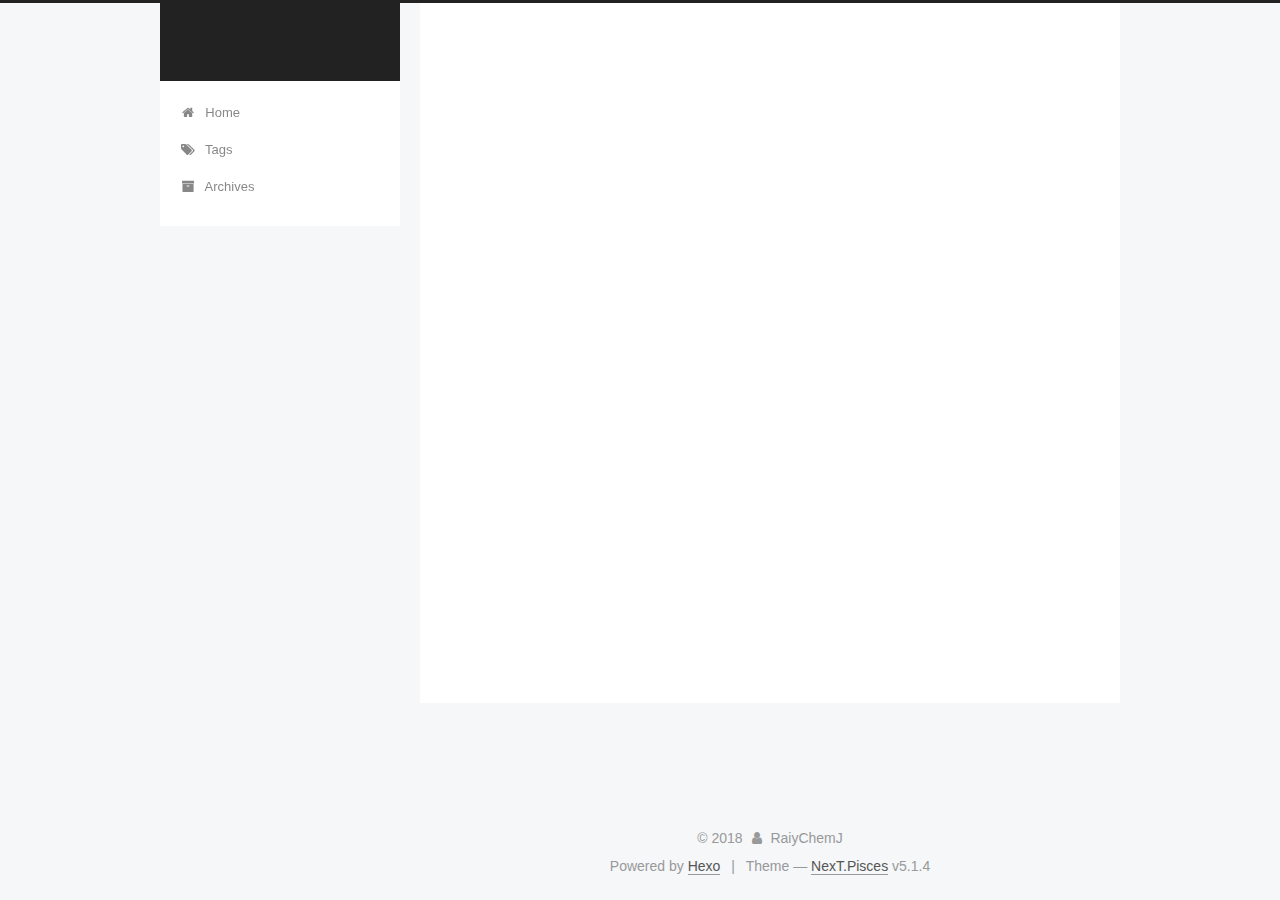
<file: 2018/08/18/another-test/index.html>
<!DOCTYPE html>



  


<html class="theme-next pisces use-motion" lang="">
<head>
  <meta charset="UTF-8"/>
<meta http-equiv="X-UA-Compatible" content="IE=edge" />
<meta name="viewport" content="width=device-width, initial-scale=1, maximum-scale=1"/>
<meta name="theme-color" content="#222">









<meta http-equiv="Cache-Control" content="no-transform" />
<meta http-equiv="Cache-Control" content="no-siteapp" />
















  
  
  <link href="/lib/fancybox/source/jquery.fancybox.css?v=2.1.5" rel="stylesheet" type="text/css" />







<link href="/lib/font-awesome/css/font-awesome.min.css?v=4.6.2" rel="stylesheet" type="text/css" />

<link href="/css/main.css?v=5.1.4" rel="stylesheet" type="text/css" />


  <link rel="apple-touch-icon" sizes="180x180" href="/images/apple-touch-icon-next.png?v=5.1.4">


  <link rel="icon" type="image/png" sizes="32x32" href="/images/favicon-32x32-next.png?v=5.1.4">


  <link rel="icon" type="image/png" sizes="16x16" href="/images/favicon-16x16-next.png?v=5.1.4">


  <link rel="mask-icon" href="/images/logo.svg?v=5.1.4" color="#222">





  <meta name="keywords" content="Hexo, NexT" />










<meta property="og:type" content="article">
<meta property="og:title" content="another test">
<meta property="og:url" content="http://yoursite.com/2018/08/18/another-test/index.html">
<meta property="og:site_name">
<meta property="og:locale" content="default">
<meta property="og:updated_time" content="2018-08-18T06:04:30.990Z">
<meta name="twitter:card" content="summary">
<meta name="twitter:title" content="another test">



<script type="text/javascript" id="hexo.configurations">
  var NexT = window.NexT || {};
  var CONFIG = {
    root: '/',
    scheme: 'Pisces',
    version: '5.1.4',
    sidebar: {"position":"left","display":"post","offset":12,"b2t":false,"scrollpercent":false,"onmobile":false},
    fancybox: true,
    tabs: true,
    motion: {"enable":true,"async":false,"transition":{"post_block":"fadeIn","post_header":"slideDownIn","post_body":"slideDownIn","coll_header":"slideLeftIn","sidebar":"slideUpIn"}},
    duoshuo: {
      userId: '0',
      author: 'Author'
    },
    algolia: {
      applicationID: '',
      apiKey: '',
      indexName: '',
      hits: {"per_page":10},
      labels: {"input_placeholder":"Search for Posts","hits_empty":"We didn't find any results for the search: ${query}","hits_stats":"${hits} results found in ${time} ms"}
    }
  };
</script>



  <link rel="canonical" href="http://yoursite.com/2018/08/18/another-test/"/>





  <title>another test | </title>
  








</head>

<body itemscope itemtype="http://schema.org/WebPage" lang="default">

  
  
    
  

  <div class="container sidebar-position-left page-post-detail">
    <div class="headband"></div>

    <header id="header" class="header" itemscope itemtype="http://schema.org/WPHeader">
      <div class="header-inner"><div class="site-brand-wrapper">
  <div class="site-meta ">
    

    <div class="custom-logo-site-title">
      <a href="/"  class="brand" rel="start">
        <span class="logo-line-before"><i></i></span>
        <span class="site-title"></span>
        <span class="logo-line-after"><i></i></span>
      </a>
    </div>
      
        <p class="site-subtitle"></p>
      
  </div>

  <div class="site-nav-toggle">
    <button>
      <span class="btn-bar"></span>
      <span class="btn-bar"></span>
      <span class="btn-bar"></span>
    </button>
  </div>
</div>

<nav class="site-nav">
  

  
    <ul id="menu" class="menu">
      
        
        <li class="menu-item menu-item-home">
          <a href="/" rel="section">
            
              <i class="menu-item-icon fa fa-fw fa-home"></i> <br />
            
            Home
          </a>
        </li>
      
        
        <li class="menu-item menu-item-tags">
          <a href="/tags/" rel="section">
            
              <i class="menu-item-icon fa fa-fw fa-tags"></i> <br />
            
            Tags
          </a>
        </li>
      
        
        <li class="menu-item menu-item-archives">
          <a href="/archives/" rel="section">
            
              <i class="menu-item-icon fa fa-fw fa-archive"></i> <br />
            
            Archives
          </a>
        </li>
      

      
    </ul>
  

  
</nav>



 </div>
    </header>

    <main id="main" class="main">
      <div class="main-inner">
        <div class="content-wrap">
          <div id="content" class="content">
            

  <div id="posts" class="posts-expand">
    

  

  
  
  

  <article class="post post-type-normal" itemscope itemtype="http://schema.org/Article">
  
  
  
  <div class="post-block">
    <link itemprop="mainEntityOfPage" href="http://yoursite.com/2018/08/18/another-test/">

    <span hidden itemprop="author" itemscope itemtype="http://schema.org/Person">
      <meta itemprop="name" content="RaiyChemJ">
      <meta itemprop="description" content="">
      <meta itemprop="image" content="/images/avatar.gif">
    </span>

    <span hidden itemprop="publisher" itemscope itemtype="http://schema.org/Organization">
      <meta itemprop="name" content="">
    </span>

    
      <header class="post-header">

        
        
          <h1 class="post-title" itemprop="name headline">another test</h1>
        

        <div class="post-meta">
          <span class="post-time">
            
              <span class="post-meta-item-icon">
                <i class="fa fa-calendar-o"></i>
              </span>
              
                <span class="post-meta-item-text">Posted on</span>
              
              <time title="Post created" itemprop="dateCreated datePublished" datetime="2018-08-18T14:04:30+08:00">
                2018-08-18
              </time>
            

            

            
          </span>

          

          
            
          

          
          

          

          

          

        </div>
      </header>
    

    
    
    
    <div class="post-body" itemprop="articleBody">

      
      

      
        
      
    </div>
    
    
    

    

    

    

    <footer class="post-footer">
      

      
      
      

      
        <div class="post-nav">
          <div class="post-nav-next post-nav-item">
            
              <a href="/2018/08/16/First-Publishment/" rel="next" title="阅读存档「学习之道」">
                <i class="fa fa-chevron-left"></i> 阅读存档「学习之道」
              </a>
            
          </div>

          <span class="post-nav-divider"></span>

          <div class="post-nav-prev post-nav-item">
            
          </div>
        </div>
      

      
      
    </footer>
  </div>
  
  
  
  </article>



    <div class="post-spread">
      
    </div>
  </div>


          </div>
          


          

  



        </div>
        
          
  
  <div class="sidebar-toggle">
    <div class="sidebar-toggle-line-wrap">
      <span class="sidebar-toggle-line sidebar-toggle-line-first"></span>
      <span class="sidebar-toggle-line sidebar-toggle-line-middle"></span>
      <span class="sidebar-toggle-line sidebar-toggle-line-last"></span>
    </div>
  </div>

  <aside id="sidebar" class="sidebar">
    
    <div class="sidebar-inner">

      

      

      <section class="site-overview-wrap sidebar-panel sidebar-panel-active">
        <div class="site-overview">
          <div class="site-author motion-element" itemprop="author" itemscope itemtype="http://schema.org/Person">
            
              <p class="site-author-name" itemprop="name">RaiyChemJ</p>
              <p class="site-description motion-element" itemprop="description"></p>
          </div>

          <nav class="site-state motion-element">

            
              <div class="site-state-item site-state-posts">
              
                <a href="/archives/">
              
                  <span class="site-state-item-count">4</span>
                  <span class="site-state-item-name">posts</span>
                </a>
              </div>
            

            

            
              
              
              <div class="site-state-item site-state-tags">
                
                  <span class="site-state-item-count">1</span>
                  <span class="site-state-item-name">tags</span>
                
              </div>
            

          </nav>

          

          

          
          

          
          

          

        </div>
      </section>

      

      

    </div>
  </aside>


        
      </div>
    </main>

    <footer id="footer" class="footer">
      <div class="footer-inner">
        <div class="copyright">&copy; <span itemprop="copyrightYear">2018</span>
  <span class="with-love">
    <i class="fa fa-user"></i>
  </span>
  <span class="author" itemprop="copyrightHolder">RaiyChemJ</span>

  
</div>


  <div class="powered-by">Powered by <a class="theme-link" target="_blank" href="https://hexo.io">Hexo</a></div>



  <span class="post-meta-divider">|</span>



  <div class="theme-info">Theme &mdash; <a class="theme-link" target="_blank" href="https://github.com/iissnan/hexo-theme-next">NexT.Pisces</a> v5.1.4</div>




        







        
      </div>
    </footer>

    
      <div class="back-to-top">
        <i class="fa fa-arrow-up"></i>
        
      </div>
    

    

  </div>

  

<script type="text/javascript">
  if (Object.prototype.toString.call(window.Promise) !== '[object Function]') {
    window.Promise = null;
  }
</script>









  












  
  
    <script type="text/javascript" src="/lib/jquery/index.js?v=2.1.3"></script>
  

  
  
    <script type="text/javascript" src="/lib/fastclick/lib/fastclick.min.js?v=1.0.6"></script>
  

  
  
    <script type="text/javascript" src="/lib/jquery_lazyload/jquery.lazyload.js?v=1.9.7"></script>
  

  
  
    <script type="text/javascript" src="/lib/velocity/velocity.min.js?v=1.2.1"></script>
  

  
  
    <script type="text/javascript" src="/lib/velocity/velocity.ui.min.js?v=1.2.1"></script>
  

  
  
    <script type="text/javascript" src="/lib/fancybox/source/jquery.fancybox.pack.js?v=2.1.5"></script>
  


  


  <script type="text/javascript" src="/js/src/utils.js?v=5.1.4"></script>

  <script type="text/javascript" src="/js/src/motion.js?v=5.1.4"></script>



  
  


  <script type="text/javascript" src="/js/src/affix.js?v=5.1.4"></script>

  <script type="text/javascript" src="/js/src/schemes/pisces.js?v=5.1.4"></script>



  
  <script type="text/javascript" src="/js/src/scrollspy.js?v=5.1.4"></script>
<script type="text/javascript" src="/js/src/post-details.js?v=5.1.4"></script>



  


  <script type="text/javascript" src="/js/src/bootstrap.js?v=5.1.4"></script>



  


  




	





  





  












  





  

  

  

  
  

  

  

  

</body>
</html>
</file>
<file: css/main.css>
/* normalize.css v3.0.2 | MIT License | git.io/normalize */
html {
  font-family: sans-serif; /* 1 */
  -ms-text-size-adjust: 100%; /* 2 */
  -webkit-text-size-adjust: 100%; /* 2 */
}
body {
  margin: 0;
}
article,
aside,
details,
figcaption,
figure,
footer,
header,
hgroup,
main,
menu,
nav,
section,
summary {
  display: block;
}
audio,
canvas,
progress,
video {
  display: inline-block; /* 1 */
  vertical-align: baseline; /* 2 */
}
audio:not([controls]) {
  display: none;
  height: 0;
}
[hidden],
template {
  display: none;
}
a {
  background-color: transparent;
}
a:active,
a:hover {
  outline: 0;
}
abbr[title] {
  border-bottom: 1px dotted;
}
b,
strong {
  font-weight: bold;
}
dfn {
  font-style: italic;
}
h1 {
  font-size: 2em;
  margin: 0.67em 0;
}
mark {
  background: #ff0;
  color: #000;
}
small {
  font-size: 80%;
}
sub,
sup {
  font-size: 75%;
  line-height: 0;
  position: relative;
  vertical-align: baseline;
}
sup {
  top: -0.5em;
}
sub {
  bottom: -0.25em;
}
img {
  border: 0;
}
svg:not(:root) {
  overflow: hidden;
}
figure {
  margin: 1em 40px;
}
hr {
  -moz-box-sizing: content-box;
  box-sizing: content-box;
  height: 0;
}
pre {
  overflow: auto;
}
code,
kbd,
pre,
samp {
  font-family: monospace, monospace;
  font-size: 1em;
}
button,
input,
optgroup,
select,
textarea {
  color: inherit; /* 1 */
  font: inherit; /* 2 */
  margin: 0; /* 3 */
}
button {
  overflow: visible;
}
button,
select {
  text-transform: none;
}
button,
html input[type="button"],
input[type="reset"],
input[type="submit"] {
  -webkit-appearance: button; /* 2 */
  cursor: pointer; /* 3 */
}
button[disabled],
html input[disabled] {
  cursor: default;
}
button::-moz-focus-inner,
input::-moz-focus-inner {
  border: 0;
  padding: 0;
}
input {
  line-height: normal;
}
input[type="checkbox"],
input[type="radio"] {
  box-sizing: border-box; /* 1 */
  padding: 0; /* 2 */
}
input[type="number"]::-webkit-inner-spin-button,
input[type="number"]::-webkit-outer-spin-button {
  height: auto;
}
input[type="search"] {
  -webkit-appearance: textfield; /* 1 */
  -moz-box-sizing: content-box;
  -webkit-box-sizing: content-box; /* 2 */
  box-sizing: content-box;
}
input[type="search"]::-webkit-search-cancel-button,
input[type="search"]::-webkit-search-decoration {
  -webkit-appearance: none;
}
fieldset {
  border: 1px solid #c0c0c0;
  margin: 0 2px;
  padding: 0.35em 0.625em 0.75em;
}
legend {
  border: 0; /* 1 */
  padding: 0; /* 2 */
}
textarea {
  overflow: auto;
}
optgroup {
  font-weight: bold;
}
table {
  border-collapse: collapse;
  border-spacing: 0;
}
td,
th {
  padding: 0;
}
::selection {
  background: #262a30;
  color: #fff;
}
body {
  position: relative;
  font-family: 'Lato', "PingFang SC", "Microsoft YaHei", sans-serif;
  font-size: 14px;
  line-height: 2;
  color: #555;
  background: #f5f7f9;
}
@media (max-width: 767px) {
  body {
    padding-right: 0 !important;
  }
}
@media (min-width: 768px) and (max-width: 991px) {
  body {
    padding-right: 0 !important;
  }
}
@media (min-width: 1600px) {
  body {
    font-size: 16px;
  }
}
h1,
h2,
h3,
h4,
h5,
h6 {
  margin: 0;
  padding: 0;
  font-weight: bold;
  line-height: 1.5;
  font-family: 'Lato', "PingFang SC", "Microsoft YaHei", sans-serif;
}
h2,
h3,
h4,
h5,
h6 {
  margin: 20px 0 15px;
}
h1 {
  font-size: 22px;
}
@media (max-width: 767px) {
  h1 {
    font-size: 18px;
  }
}
h2 {
  font-size: 20px;
}
@media (max-width: 767px) {
  h2 {
    font-size: 16px;
  }
}
h3 {
  font-size: 18px;
}
@media (max-width: 767px) {
  h3 {
    font-size: 14px;
  }
}
h4 {
  font-size: 16px;
}
@media (max-width: 767px) {
  h4 {
    font-size: 12px;
  }
}
h5 {
  font-size: 14px;
}
@media (max-width: 767px) {
  h5 {
    font-size: 10px;
  }
}
h6 {
  font-size: 12px;
}
@media (max-width: 767px) {
  h6 {
    font-size: 8px;
  }
}
p {
  margin: 0 0 20px 0;
}
a {
  color: #555;
  text-decoration: none;
  outline: none;
  border-bottom: 1px solid #999;
  word-wrap: break-word;
}
a:hover {
  color: #222;
  border-bottom-color: #222;
}
blockquote {
  margin: 0;
  padding: 0;
}
img {
  display: block;
  margin: auto;
  max-width: 100%;
  height: auto;
}
hr {
  margin: 40px 0;
  height: 3px;
  border: none;
  background-color: #ddd;
  background-image: repeating-linear-gradient(-45deg, #fff, #fff 4px, transparent 4px, transparent 8px);
}
blockquote {
  padding: 0 15px;
  color: #666;
  border-left: 4px solid #ddd;
}
blockquote cite::before {
  content: "-";
  padding: 0 5px;
}
dt {
  font-weight: 700;
}
dd {
  margin: 0;
  padding: 0;
}
kbd {
  border: 1px solid #ccc;
  border-radius: 0.2em;
  box-shadow: 0.1em 0.1em 0.2em rgba(0,0,0,0.1);
  background-color: #f9f9f9;
  font-family: inherit;
  background-image: -webkit-linear-gradient(top, #eee, #fff, #eee);
  padding: 0.1em 0.3em;
  white-space: nowrap;
}
.text-left {
  text-align: left;
}
.text-center {
  text-align: center;
}
.text-right {
  text-align: right;
}
.text-justify {
  text-align: justify;
}
.text-nowrap {
  white-space: nowrap;
}
.text-lowercase {
  text-transform: lowercase;
}
.text-uppercase {
  text-transform: uppercase;
}
.text-capitalize {
  text-transform: capitalize;
}
.center-block {
  display: block;
  margin-left: auto;
  margin-right: auto;
}
.clearfix:before,
.clearfix:after {
  content: " ";
  display: table;
}
.clearfix:after {
  clear: both;
}
.pullquote {
  width: 45%;
}
.pullquote.left {
  float: left;
  margin-left: 5px;
  margin-right: 10px;
}
.pullquote.right {
  float: right;
  margin-left: 10px;
  margin-right: 5px;
}
.affix.affix.affix {
  position: fixed;
}
.translation {
  margin-top: -20px;
  font-size: 14px;
  color: #999;
}
.scrollbar-measure {
  width: 100px;
  height: 100px;
  overflow: scroll;
  position: absolute;
  top: -9999px;
}
.use-motion .motion-element {
  opacity: 0;
}
table {
  margin: 20px 0;
  width: 100%;
  border-collapse: collapse;
  border-spacing: 0;
  border: 1px solid #ddd;
  font-size: 14px;
  table-layout: fixed;
  word-wrap: break-all;
}
table>tbody>tr:nth-of-type(odd) {
  background-color: #f9f9f9;
}
table>tbody>tr:hover {
  background-color: #f5f5f5;
}
caption,
th,
td {
  padding: 8px;
  text-align: left;
  vertical-align: middle;
  font-weight: normal;
}
th,
td {
  border-bottom: 3px solid #ddd;
  border-right: 1px solid #eee;
}
th {
  padding-bottom: 10px;
  font-weight: 700;
}
td {
  border-bottom-width: 1px;
}
html,
body {
  height: 100%;
}
.container {
  position: relative;
  min-height: 100%;
}
.header-inner {
  margin: 0 auto;
  padding: 100px 0 70px;
  width: 700px;
}
@media (min-width: 1600px) {
  .container .header-inner {
    width: 900px;
  }
}
.main {
  padding-bottom: 150px;
}
.main-inner {
  margin: 0 auto;
  width: 700px;
}
@media (min-width: 1600px) {
  .container .main-inner {
    width: 900px;
  }
}
.footer {
  position: absolute;
  left: 0;
  bottom: 0;
  width: 100%;
  min-height: 50px;
}
.footer-inner {
  box-sizing: border-box;
  margin: 20px auto;
  width: 700px;
}
@media (min-width: 1600px) {
  .container .footer-inner {
    width: 900px;
  }
}
pre,
.highlight {
  overflow: auto;
  margin: 20px 0;
  padding: 0;
  font-size: 13px;
  color: #4d4d4c;
  background: #f7f7f7;
  line-height: 1.6;
}
pre,
code {
  font-family: consolas, Menlo, "PingFang SC", "Microsoft YaHei", monospace;
}
code {
  padding: 2px 4px;
  word-wrap: break-word;
  color: #555;
  background: #eee;
  border-radius: 3px;
  font-size: 13px;
}
pre {
  padding: 10px;
}
pre code {
  padding: 0;
  color: #4d4d4c;
  background: none;
  text-shadow: none;
}
.highlight {
  border-radius: 1px;
}
.highlight pre {
  border: none;
  margin: 0;
  padding: 10px 0;
}
.highlight table {
  margin: 0;
  width: auto;
  border: none;
}
.highlight td {
  border: none;
  padding: 0;
}
.highlight figcaption {
  font-size: 1em;
  color: #4d4d4c;
  line-height: 1em;
  margin-bottom: 1em;
}
.highlight figcaption:before,
.highlight figcaption:after {
  content: " ";
  display: table;
}
.highlight figcaption:after {
  clear: both;
}
.highlight figcaption a {
  float: right;
  color: #4d4d4c;
}
.highlight figcaption a:hover {
  border-bottom-color: #4d4d4c;
}
.highlight .gutter pre {
  padding-left: 10px;
  padding-right: 10px;
  color: #869194;
  text-align: right;
  background-color: #eff2f3;
}
.highlight .code pre {
  width: 100%;
  padding-left: 10px;
  padding-right: 10px;
  background-color: #f7f7f7;
}
.highlight .line {
  height: 20px;
}
.gutter {
  -webkit-user-select: none;
  -moz-user-select: none;
  -ms-user-select: none;
  user-select: none;
}
.gist table {
  width: auto;
}
.gist table td {
  border: none;
}
pre .deletion {
  background: #fdd;
}
pre .addition {
  background: #dfd;
}
pre .meta {
  color: #8959a8;
}
pre .comment {
  color: #8e908c;
}
pre .variable,
pre .attribute,
pre .tag,
pre .regexp,
pre .ruby .constant,
pre .xml .tag .title,
pre .xml .pi,
pre .xml .doctype,
pre .html .doctype,
pre .css .id,
pre .css .class,
pre .css .pseudo {
  color: #c82829;
}
pre .number,
pre .preprocessor,
pre .built_in,
pre .literal,
pre .params,
pre .constant,
pre .command {
  color: #f5871f;
}
pre .ruby .class .title,
pre .css .rules .attribute,
pre .string,
pre .value,
pre .inheritance,
pre .header,
pre .ruby .symbol,
pre .xml .cdata,
pre .special,
pre .number,
pre .formula {
  color: #718c00;
}
pre .title,
pre .css .hexcolor {
  color: #3e999f;
}
pre .function,
pre .python .decorator,
pre .python .title,
pre .ruby .function .title,
pre .ruby .title .keyword,
pre .perl .sub,
pre .javascript .title,
pre .coffeescript .title {
  color: #4271ae;
}
pre .keyword,
pre .javascript .function {
  color: #8959a8;
}
.full-image.full-image.full-image.full-image {
  border: none;
  max-width: 100%;
  width: auto;
  margin: 20px auto 25px;
}
@media (min-width: 992px) {
  .full-image.full-image.full-image.full-image {
    max-width: none;
    width: 118%;
    margin: 0 -9%;
  }
}
.blockquote-center,
.page-home .post-type-quote blockquote,
.page-post-detail .post-type-quote blockquote {
  position: relative;
  margin: 40px 0;
  padding: 0;
  border-left: none;
  text-align: center;
}
.blockquote-center::before,
.page-home .post-type-quote blockquote::before,
.page-post-detail .post-type-quote blockquote::before,
.blockquote-center::after,
.page-home .post-type-quote blockquote::after,
.page-post-detail .post-type-quote blockquote::after {
  position: absolute;
  content: ' ';
  display: block;
  width: 100%;
  height: 24px;
  opacity: 0.2;
  background-repeat: no-repeat;
  background-position: 0 -6px;
  background-size: 22px 22px;
}
.blockquote-center::before,
.page-home .post-type-quote blockquote::before,
.page-post-detail .post-type-quote blockquote::before {
  top: -20px;
  background-image: url("../images/quote-l.svg");
  border-top: 1px solid #ccc;
}
.blockquote-center::after,
.page-home .post-type-quote blockquote::after,
.page-post-detail .post-type-quote blockquote::after {
  bottom: -20px;
  background-image: url("../images/quote-r.svg");
  border-bottom: 1px solid #ccc;
  background-position: 100% 8px;
}
.blockquote-center p,
.page-home .post-type-quote blockquote p,
.page-post-detail .post-type-quote blockquote p,
.blockquote-center div,
.page-home .post-type-quote blockquote div,
.page-post-detail .post-type-quote blockquote div {
  text-align: center;
}
.post .post-body .group-picture img {
  box-sizing: border-box;
  padding: 0 3px;
  border: none;
}
.post .group-picture-row {
  overflow: hidden;
  margin-top: 6px;
}
.post .group-picture-row:first-child {
  margin-top: 0;
}
.post .group-picture-column {
  float: left;
}
.page-post-detail .post-body .group-picture-column {
  float: none;
  margin-top: 10px;
  width: auto !important;
}
.page-post-detail .post-body .group-picture-column img {
  margin: 0 auto;
}
.page-archive .group-picture-container {
  overflow: hidden;
}
.page-archive .group-picture-row {
  float: left;
}
.page-archive .group-picture-row:first-child {
  margin-top: 6px;
}
.page-archive .group-picture-column {
  max-width: 150px;
  max-height: 150px;
}
.post-body .note {
  position: relative;
  padding: 15px;
  margin-bottom: 20px;
  border: 1px solid #eee;
  border-left-width: 5px;
  border-radius: 3px;
}
.post-body .note h2,
.post-body .note h3,
.post-body .note h4,
.post-body .note h5,
.post-body .note h6 {
  margin-top: 0;
  margin-bottom: 0;
  border-bottom: initial;
  padding-top: 0 !important;
}
.post-body .note p:first-child,
.post-body .note ul:first-child,
.post-body .note ol:first-child,
.post-body .note table:first-child,
.post-body .note pre:first-child,
.post-body .note blockquote:first-child {
  margin-top: 0;
}
.post-body .note p:last-child,
.post-body .note ul:last-child,
.post-body .note ol:last-child,
.post-body .note table:last-child,
.post-body .note pre:last-child,
.post-body .note blockquote:last-child {
  margin-bottom: 0;
}
.post-body .note.default {
  border-left-color: #777;
}
.post-body .note.default h2,
.post-body .note.default h3,
.post-body .note.default h4,
.post-body .note.default h5,
.post-body .note.default h6 {
  color: #777;
}
.post-body .note.primary {
  border-left-color: #6f42c1;
}
.post-body .note.primary h2,
.post-body .note.primary h3,
.post-body .note.primary h4,
.post-body .note.primary h5,
.post-body .note.primary h6 {
  color: #6f42c1;
}
.post-body .note.info {
  border-left-color: #428bca;
}
.post-body .note.info h2,
.post-body .note.info h3,
.post-body .note.info h4,
.post-body .note.info h5,
.post-body .note.info h6 {
  color: #428bca;
}
.post-body .note.success {
  border-left-color: #5cb85c;
}
.post-body .note.success h2,
.post-body .note.success h3,
.post-body .note.success h4,
.post-body .note.success h5,
.post-body .note.success h6 {
  color: #5cb85c;
}
.post-body .note.warning {
  border-left-color: #f0ad4e;
}
.post-body .note.warning h2,
.post-body .note.warning h3,
.post-body .note.warning h4,
.post-body .note.warning h5,
.post-body .note.warning h6 {
  color: #f0ad4e;
}
.post-body .note.danger {
  border-left-color: #d9534f;
}
.post-body .note.danger h2,
.post-body .note.danger h3,
.post-body .note.danger h4,
.post-body .note.danger h5,
.post-body .note.danger h6 {
  color: #d9534f;
}
.post-body .label {
  display: inline;
  padding: 0 2px;
  white-space: nowrap;
}
.post-body .label.default {
  background-color: #f0f0f0;
}
.post-body .label.primary {
  background-color: #efe6f7;
}
.post-body .label.info {
  background-color: #e5f2f8;
}
.post-body .label.success {
  background-color: #e7f4e9;
}
.post-body .label.warning {
  background-color: #fcf6e1;
}
.post-body .label.danger {
  background-color: #fae8eb;
}
.post-body .tabs {
  position: relative;
  display: block;
  margin-bottom: 20px;
  padding-top: 10px;
}
.post-body .tabs ul.nav-tabs {
  margin: 0;
  padding: 0;
  display: flex;
  margin-bottom: -1px;
}
@media (max-width: 413px) {
  .post-body .tabs ul.nav-tabs {
    display: block;
    margin-bottom: 5px;
  }
}
.post-body .tabs ul.nav-tabs li.tab {
  list-style-type: none !important;
  margin: 0 0.25em 0 0;
  border-top: 3px solid transparent;
  border-left: 1px solid transparent;
  border-right: 1px solid transparent;
}
@media (max-width: 413px) {
  .post-body .tabs ul.nav-tabs li.tab {
    margin: initial;
    border-top: 1px solid transparent;
    border-left: 3px solid transparent;
    border-right: 1px solid transparent;
    border-bottom: 1px solid transparent;
  }
}
.post-body .tabs ul.nav-tabs li.tab a {
  outline: 0;
  border-bottom: initial;
  display: block;
  line-height: 1.8em;
  padding: 0.25em 0.75em;
  transition-duration: 0.2s;
  transition-timing-function: ease-out;
  transition-delay: 0s;
}
.post-body .tabs ul.nav-tabs li.tab a i {
  width: 1.285714285714286em;
}
.post-body .tabs ul.nav-tabs li.tab.active {
  border-top: 3px solid #fc6423;
  border-left: 1px solid #ddd;
  border-right: 1px solid #ddd;
  background-color: #fff;
}
@media (max-width: 413px) {
  .post-body .tabs ul.nav-tabs li.tab.active {
    border-top: 1px solid #ddd;
    border-left: 3px solid #fc6423;
    border-right: 1px solid #ddd;
    border-bottom: 1px solid #ddd;
  }
}
.post-body .tabs ul.nav-tabs li.tab.active a {
  cursor: default;
  color: #555;
}
.post-body .tabs .tab-content {
  background-color: #fff;
}
.post-body .tabs .tab-content .tab-pane {
  border: 1px solid #ddd;
  padding: 20px 20px 0 20px;
}
.post-body .tabs .tab-content .tab-pane:not(.active) {
  display: none !important;
}
.post-body .tabs .tab-content .tab-pane.active {
  display: block !important;
}
.btn {
  display: inline-block;
  padding: 0 20px;
  font-size: 14px;
  color: #555;
  background: #fff;
  border: 2px solid #555;
  text-decoration: none;
  border-radius: 2px;
  transition-property: background-color;
  transition-duration: 0.2s;
  transition-timing-function: ease-in-out;
  transition-delay: 0s;
  line-height: 2;
}
.btn:hover {
  border-color: #222;
  color: #fff;
  background: #222;
}
.btn +.btn {
  margin: 0 0 8px 8px;
}
.btn .fa-fw {
  width: 1.285714285714286em;
  text-align: left;
}
.btn-bar {
  display: block;
  width: 22px;
  height: 2px;
  background: #555;
  border-radius: 1px;
}
.btn-bar+.btn-bar {
  margin-top: 4px;
}
.pagination {
  margin: 120px 0 40px;
  text-align: center;
  border-top: 1px solid #eee;
}
.page-number-basic,
.pagination .prev,
.pagination .next,
.pagination .page-number,
.pagination .space {
  display: inline-block;
  position: relative;
  top: -1px;
  margin: 0 10px;
  padding: 0 11px;
}
@media (max-width: 767px) {
  .page-number-basic,
  .pagination .prev,
  .pagination .next,
  .pagination .page-number,
  .pagination .space {
    margin: 0 5px;
  }
}
.pagination .prev,
.pagination .next,
.pagination .page-number {
  border-bottom: 0;
  border-top: 1px solid #eee;
  transition-property: border-color;
  transition-duration: 0.2s;
  transition-timing-function: ease-in-out;
  transition-delay: 0s;
}
.pagination .prev:hover,
.pagination .next:hover,
.pagination .page-number:hover {
  border-top-color: #222;
}
.pagination .space {
  padding: 0;
  margin: 0;
}
.pagination .prev {
  margin-left: 0;
}
.pagination .next {
  margin-right: 0;
}
.pagination .page-number.current {
  color: #fff;
  background: #ccc;
  border-top-color: #ccc;
}
@media (max-width: 767px) {
  .pagination {
    border-top: none;
  }
  .pagination .prev,
  .pagination .next,
  .pagination .page-number {
    margin-bottom: 10px;
    border-top: 0;
    border-bottom: 1px solid #eee;
    padding: 0 10px;
  }
  .pagination .prev:hover,
  .pagination .next:hover,
  .pagination .page-number:hover {
    border-bottom-color: #222;
  }
}
.comments {
  margin: 60px 20px 0;
}
.tag-cloud {
  text-align: center;
}
.tag-cloud a {
  display: inline-block;
  margin: 10px;
}
.back-to-top {
  box-sizing: border-box;
  position: fixed;
  bottom: -100px;
  right: 30px;
  z-index: 1050;
  padding: 0 6px;
  width: 24px;
  background: #222;
  font-size: 12px;
  opacity: 0.6;
  color: #fff;
  cursor: pointer;
  text-align: center;
  -webkit-transform: translateZ(0);
  transition-property: bottom;
  transition-duration: 0.2s;
  transition-timing-function: ease-in-out;
  transition-delay: 0s;
}
@media (min-width: 768px) and (max-width: 991px) {
  .back-to-top {
    display: none !important;
  }
}
@media (max-width: 767px) {
  .back-to-top {
    display: none !important;
  }
}
.back-to-top.back-to-top-on {
  bottom: 30px;
}
.header {
  background: transparent;
}
.header-inner {
  position: relative;
}
.headband {
  height: 3px;
  background: #222;
}
.site-meta {
  margin: 0;
  text-align: center;
}
@media (max-width: 767px) {
  .site-meta {
    text-align: center;
  }
}
.brand {
  position: relative;
  display: inline-block;
  padding: 0 40px;
  color: #fff;
  background: #222;
  border-bottom: none;
}
.brand:hover {
  color: #fff;
}
.logo {
  display: inline-block;
  margin-right: 5px;
  line-height: 36px;
  vertical-align: top;
}
.site-title {
  display: inline-block;
  vertical-align: top;
  line-height: 36px;
  font-size: 20px;
  font-weight: normal;
  font-family: 'Lato', "PingFang SC", "Microsoft YaHei", sans-serif;
}
.site-subtitle {
  margin-top: 10px;
  font-size: 13px;
  color: #ddd;
}
.use-motion .brand {
  opacity: 0;
}
.use-motion .logo,
.use-motion .site-title,
.use-motion .site-subtitle {
  opacity: 0;
  position: relative;
  top: -10px;
}
.site-nav-toggle {
  display: none;
  position: absolute;
  top: 10px;
  left: 10px;
}
@media (max-width: 767px) {
  .site-nav-toggle {
    display: block;
  }
}
.site-nav-toggle button {
  margin-top: 2px;
  padding: 9px 10px;
  background: transparent;
  border: none;
}
@media (max-width: 767px) {
  .site-nav {
    display: none;
    margin: 0 -10px;
    padding: 0 10px;
    clear: both;
    border-top: 1px solid #ddd;
  }
}
@media (min-width: 768px) and (max-width: 991px) {
  .site-nav {
    display: block !important;
  }
}
@media (min-width: 992px) {
  .site-nav {
    display: block !important;
  }
}
.menu {
  margin-top: 20px;
  padding-left: 0;
  text-align: center;
}
.menu .menu-item {
  display: inline-block;
  margin: 0 10px;
  list-style: none;
}
@media screen and (max-width: 767px) {
  .menu .menu-item {
    margin-top: 10px;
  }
}
.menu .menu-item a {
  display: block;
  font-size: 13px;
  line-height: inherit;
  border-bottom: 1px solid transparent;
  transition-property: border-color;
  transition-duration: 0.2s;
  transition-timing-function: ease-in-out;
  transition-delay: 0s;
}
.menu .menu-item a:hover,
.menu-item-active a {
  border-bottom-color: #222;
}
.menu .menu-item .fa {
  margin-right: 5px;
}
.use-motion .menu-item {
  opacity: 0;
}
.post-body {
  font-family: 'Lato', "PingFang SC", "Microsoft YaHei", sans-serif;
}
@media (max-width: 767px) {
  .post-body {
    word-break: break-word;
  }
}
.post-body .fancybox img {
  display: block !important;
  margin: 0 auto;
  cursor: pointer;
  cursor: zoom-in;
  cursor: -webkit-zoom-in;
}
.post-body .image-caption,
.post-body .figure .caption {
  margin: -20px auto 15px;
  text-align: center;
  font-size: 14px;
  color: #999;
  font-weight: bold;
  line-height: 1;
}
.post-sticky-flag {
  display: inline-block;
  font-size: 16px;
  -ms-transform: rotate(30deg);
  -webkit-transform: rotate(30deg);
  -moz-transform: rotate(30deg);
  -ms-transform: rotate(30deg);
  -o-transform: rotate(30deg);
  transform: rotate(30deg);
}
.use-motion .post-block,
.use-motion .pagination,
.use-motion .comments {
  opacity: 0;
}
.use-motion .post-header {
  opacity: 0;
}
.use-motion .post-body {
  opacity: 0;
}
.use-motion .collection-title {
  opacity: 0;
}
.posts-expand {
  padding-top: 40px;
}
@media (max-width: 767px) {
  .posts-expand {
    margin: 0 20px;
  }
  .post-body pre .gutter pre {
    padding-right: 10px;
  }
  .post-body .highlight {
    margin-left: 0px;
    margin-right: 0px;
    padding: 0;
  }
  .post-body .highlight .gutter pre {
    padding-right: 10px;
  }
}
@media (min-width: 992px) {
  .posts-expand .post-body {
    text-align: justify;
  }
}
.posts-expand .post-body h2,
.posts-expand .post-body h3,
.posts-expand .post-body h4,
.posts-expand .post-body h5,
.posts-expand .post-body h6 {
  padding-top: 10px;
}
.posts-expand .post-body h2 .header-anchor,
.posts-expand .post-body h3 .header-anchor,
.posts-expand .post-body h4 .header-anchor,
.posts-expand .post-body h5 .header-anchor,
.posts-expand .post-body h6 .header-anchor {
  float: right;
  margin-left: 10px;
  color: #ccc;
  border-bottom-style: none;
  visibility: hidden;
}
.posts-expand .post-body h2 .header-anchor:hover,
.posts-expand .post-body h3 .header-anchor:hover,
.posts-expand .post-body h4 .header-anchor:hover,
.posts-expand .post-body h5 .header-anchor:hover,
.posts-expand .post-body h6 .header-anchor:hover {
  color: inherit;
}
.posts-expand .post-body h2:hover .header-anchor,
.posts-expand .post-body h3:hover .header-anchor,
.posts-expand .post-body h4:hover .header-anchor,
.posts-expand .post-body h5:hover .header-anchor,
.posts-expand .post-body h6:hover .header-anchor {
  visibility: visible;
}
.posts-expand .post-body ul li {
  list-style: circle;
}
.posts-expand .post-body img {
  box-sizing: border-box;
  margin: auto;
  padding: 3px;
  border: 1px solid #ddd;
}
.posts-expand .post-body .fancybox img {
  margin: 0 auto 25px;
}
@media (max-width: 767px) {
  .posts-collapse {
    margin: 0 20px;
  }
  .posts-collapse .post-title,
  .posts-collapse .post-meta {
    display: block;
    width: auto;
    text-align: left;
  }
}
.posts-collapse {
  position: relative;
  z-index: 1010;
  margin-left: 55px;
}
.posts-collapse::after {
  content: " ";
  position: absolute;
  top: 20px;
  left: 0;
  margin-left: -2px;
  width: 4px;
  height: 100%;
  background: #f5f5f5;
  z-index: -1;
}
@media (max-width: 767px) {
  .posts-collapse {
    margin: 0 20px;
  }
}
.posts-collapse .collection-title {
  position: relative;
  margin: 60px 0;
}
.posts-collapse .collection-title h1,
.posts-collapse .collection-title h2 {
  margin-left: 20px;
}
.posts-collapse .collection-title small {
  color: #bbb;
  margin-left: 5px;
}
.posts-collapse .collection-title::before {
  content: " ";
  position: absolute;
  left: 0;
  top: 50%;
  margin-left: -4px;
  margin-top: -4px;
  width: 8px;
  height: 8px;
  background: #bbb;
  border-radius: 50%;
}
.posts-collapse .post {
  margin: 30px 0;
}
.posts-collapse .post-header {
  position: relative;
  transition-duration: 0.2s;
  transition-timing-function: ease-in-out;
  transition-delay: 0s;
  transition-property: border;
  border-bottom: 1px dashed #ccc;
}
.posts-collapse .post-header::before {
  content: " ";
  position: absolute;
  left: 0;
  top: 12px;
  width: 6px;
  height: 6px;
  margin-left: -4px;
  background: #bbb;
  border-radius: 50%;
  border: 1px solid #fff;
  transition-duration: 0.2s;
  transition-timing-function: ease-in-out;
  transition-delay: 0s;
  transition-property: background;
}
.posts-collapse .post-header:hover {
  border-bottom-color: #666;
}
.posts-collapse .post-header:hover::before {
  background: #222;
}
.posts-collapse .post-meta {
  position: absolute;
  font-size: 12px;
  left: 20px;
  top: 5px;
}
.posts-collapse .post-comments-count {
  display: none;
}
.posts-collapse .post-title {
  margin-left: 60px;
  font-size: 16px;
  font-weight: normal;
  line-height: inherit;
}
.posts-collapse .post-title::after {
  margin-left: 3px;
  opacity: 0.6;
}
.posts-collapse .post-title a {
  color: #666;
  border-bottom: none;
}
.page-home .post-type-quote .post-header,
.page-post-detail .post-type-quote .post-header,
.page-home .post-type-quote .post-tags,
.page-post-detail .post-type-quote .post-tags {
  display: none;
}
.posts-expand .post-title {
  text-align: center;
  word-break: break-word;
  font-weight: 400;
}
.posts-expand .post-title-link {
  display: inline-block;
  position: relative;
  color: #555;
  border-bottom: none;
  line-height: 1.2;
  vertical-align: top;
}
.posts-expand .post-title-link::before {
  content: "";
  position: absolute;
  width: 100%;
  height: 2px;
  bottom: 0;
  left: 0;
  background-color: #000;
  visibility: hidden;
  -webkit-transform: scaleX(0);
  -moz-transform: scaleX(0);
  -ms-transform: scaleX(0);
  -o-transform: scaleX(0);
  transform: scaleX(0);
  transition-duration: 0.2s;
  transition-timing-function: ease-in-out;
  transition-delay: 0s;
}
.posts-expand .post-title-link:hover::before {
  visibility: visible;
  -webkit-transform: scaleX(1);
  -moz-transform: scaleX(1);
  -ms-transform: scaleX(1);
  -o-transform: scaleX(1);
  transform: scaleX(1);
}
.posts-expand .post-title-link .fa {
  font-size: 16px;
}
.posts-expand .post-meta {
  margin: 3px 0 60px 0;
  color: #999;
  font-family: 'Lato', "PingFang SC", "Microsoft YaHei", sans-serif;
  font-size: 12px;
  text-align: center;
}
.posts-expand .post-meta .post-category-list {
  display: inline-block;
  margin: 0;
  padding: 3px;
}
.posts-expand .post-meta .post-category-list-link {
  color: #999;
}
.posts-expand .post-meta .post-description {
  font-size: 14px;
  margin-top: 2px;
}
.post-meta-divider {
  margin: 0 0.5em;
}
.post-meta-item-icon {
  margin-right: 3px;
}
@media (min-width: 768px) and (max-width: 991px) {
  .post-meta-item-icon {
    display: inline-block;
  }
}
@media (max-width: 767px) {
  .post-meta-item-icon {
    display: inline-block;
  }
}
@media (min-width: 768px) and (max-width: 991px) {
  .post-meta-item-text {
    display: none;
  }
}
@media (max-width: 767px) {
  .post-meta-item-text {
    display: none;
  }
}
@media (max-width: 767px) {
  .posts-expand .post-comments-count {
    display: none;
  }
}
.post-button {
  margin-top: 40px;
}
.posts-expand .post-tags {
  margin-top: 40px;
  text-align: center;
}
.posts-expand .post-tags a {
  display: inline-block;
  margin-right: 10px;
  font-size: 13px;
}
.post-nav {
  display: table;
  margin-top: 15px;
  width: 100%;
  border-top: 1px solid #eee;
}
.post-nav-divider {
  display: table-cell;
  width: 10%;
}
.post-nav-item {
  display: table-cell;
  padding: 10px 0 0 0;
  width: 45%;
  vertical-align: top;
}
.post-nav-item a {
  position: relative;
  display: block;
  line-height: 25px;
  font-size: 14px;
  color: #555;
  border-bottom: none;
}
.post-nav-item a:hover {
  color: #222;
  border-bottom: none;
}
.post-nav-item a:active {
  top: 2px;
}
.post-nav-item .fa {
  position: absolute;
  top: 8px;
  left: 0;
  font-size: 12px;
}
.post-nav-next a {
  padding-left: 15px;
}
.post-nav-prev {
  text-align: right;
}
.post-nav-prev a {
  padding-right: 15px;
}
.post-nav-prev .fa {
  right: 0;
  left: auto;
}
.posts-expand .post-eof {
  display: block;
  margin: 80px auto 60px;
  width: 8%;
  height: 1px;
  background: #ccc;
  text-align: center;
}
.post:last-child .post-eof.post-eof.post-eof {
  display: none;
}
.post-gallery {
  display: table;
  table-layout: fixed;
  width: 100%;
  border-collapse: separate;
}
.post-gallery-row {
  display: table-row;
}
.post-gallery .post-gallery-img {
  display: table-cell;
  text-align: center;
  vertical-align: middle;
  border: none;
}
.post-gallery .post-gallery-img img {
  max-width: 100%;
  max-height: 100%;
  border: none;
}
.fancybox-close,
.fancybox-close:hover {
  border: none;
}
.rtl.post-body p,
.rtl.post-body a,
.rtl.post-body h1,
.rtl.post-body h2,
.rtl.post-body h3,
.rtl.post-body h4,
.rtl.post-body h5,
.rtl.post-body h6,
.rtl.post-body li,
.rtl.post-body ul,
.rtl.post-body ol {
  direction: rtl;
  font-family: UKIJ Ekran;
}
.rtl.post-title {
  font-family: UKIJ Ekran;
}
.sidebar {
  position: fixed;
  right: 0;
  top: 0;
  bottom: 0;
  width: 0;
  z-index: 1040;
  box-shadow: inset 0 2px 6px #000;
  background: #222;
  -webkit-transform: translateZ(0);
}
.sidebar a {
  color: #999;
  border-bottom-color: #555;
}
.sidebar a:hover {
  color: #eee;
}
@media (min-width: 768px) and (max-width: 991px) {
  .sidebar {
    display: none !important;
  }
}
@media (max-width: 767px) {
  .sidebar {
    display: none !important;
  }
}
.sidebar-inner {
  position: relative;
  padding: 20px 10px;
  color: #999;
  text-align: center;
}
.site-overview-wrap {
  overflow: hidden;
}
.site-overview {
  overflow-y: auto;
  overflow-x: hidden;
}
.sidebar-toggle {
  position: fixed;
  right: 30px;
  bottom: 45px;
  width: 14px;
  height: 14px;
  padding: 5px;
  background: #222;
  line-height: 0;
  z-index: 1050;
  cursor: pointer;
  -webkit-transform: translateZ(0);
}
@media (min-width: 768px) and (max-width: 991px) {
  .sidebar-toggle {
    display: none !important;
  }
}
@media (max-width: 767px) {
  .sidebar-toggle {
    display: none !important;
  }
}
.sidebar-toggle-line {
  position: relative;
  display: inline-block;
  vertical-align: top;
  height: 2px;
  width: 100%;
  background: #fff;
  margin-top: 3px;
}
.sidebar-toggle-line:first-child {
  margin-top: 0;
}
.site-author-image {
  display: block;
  margin: 0 auto;
  padding: 2px;
  max-width: 120px;
  height: auto;
  border: 1px solid #eee;
}
.site-author-name {
  margin: 0;
  text-align: center;
  color: #222;
  font-weight: 600;
}
.site-description {
  margin-top: 0;
  text-align: center;
  font-size: 13px;
  color: #999;
}
.site-state {
  overflow: hidden;
  line-height: 1.4;
  white-space: nowrap;
  text-align: center;
}
.site-state-item {
  display: inline-block;
  padding: 0 15px;
  border-left: 1px solid #eee;
}
.site-state-item:first-child {
  border-left: none;
}
.site-state-item a {
  border-bottom: none;
}
.site-state-item-count {
  display: block;
  text-align: center;
  color: inherit;
  font-weight: 600;
  font-size: 16px;
}
.site-state-item-name {
  font-size: 13px;
  color: #999;
}
.feed-link {
  margin-top: 20px;
}
.feed-link a {
  display: inline-block;
  padding: 0 15px;
  color: #fc6423;
  border: 1px solid #fc6423;
  border-radius: 4px;
}
.feed-link a i {
  color: #fc6423;
  font-size: 14px;
}
.feed-link a:hover {
  color: #fff;
  background: #fc6423;
}
.feed-link a:hover i {
  color: #fff;
}
.links-of-author {
  margin-top: 20px;
}
.links-of-author a {
  display: inline-block;
  vertical-align: middle;
  margin-right: 10px;
  margin-bottom: 10px;
  border-bottom-color: #555;
  font-size: 13px;
}
.links-of-author a:before {
  display: inline-block;
  vertical-align: middle;
  margin-right: 3px;
  content: " ";
  width: 4px;
  height: 4px;
  border-radius: 50%;
  background: #336ebd;
}
.links-of-blogroll {
  font-size: 13px;
}
.links-of-blogroll-title {
  margin-top: 20px;
  font-size: 14px;
  font-weight: 600;
}
.links-of-blogroll-list {
  margin: 0;
  padding: 0;
  list-style: none;
}
.links-of-blogroll-item {
  padding: 2px 10px;
}
.links-of-blogroll-item a {
  max-width: 280px;
  box-sizing: border-box;
  display: inline-block;
  overflow: hidden;
  white-space: nowrap;
  text-overflow: ellipsis;
}
.sidebar-nav {
  margin: 0 0 20px;
  padding-left: 0;
}
.sidebar-nav li {
  display: inline-block;
  cursor: pointer;
  border-bottom: 1px solid transparent;
  font-size: 14px;
  color: #555;
}
.sidebar-nav li:hover {
  color: #fc6423;
}
.page-post-detail .sidebar-nav-toc {
  padding: 0 5px;
}
.page-post-detail .sidebar-nav-overview {
  margin-left: 10px;
}
.sidebar-nav .sidebar-nav-active {
  color: #fc6423;
  border-bottom-color: #fc6423;
}
.sidebar-nav .sidebar-nav-active:hover {
  color: #fc6423;
}
.sidebar-panel {
  display: none;
}
.sidebar-panel-active {
  display: block;
}
.post-toc-empty {
  font-size: 14px;
  color: #666;
}
.post-toc-wrap {
  overflow: hidden;
}
.post-toc {
  overflow: auto;
}
.post-toc ol {
  margin: 0;
  padding: 0 2px 5px 10px;
  text-align: left;
  list-style: none;
  font-size: 14px;
}
.post-toc ol > ol {
  padding-left: 0;
}
.post-toc ol a {
  transition-duration: 0.2s;
  transition-timing-function: ease-in-out;
  transition-delay: 0s;
  transition-property: all;
  color: #666;
  border-bottom-color: #ccc;
}
.post-toc ol a:hover {
  color: #000;
  border-bottom-color: #000;
}
.post-toc .nav-item {
  overflow: hidden;
  text-overflow: ellipsis;
  text-align: justify;
  white-space: nowrap;
  line-height: 1.8;
}
.post-toc .nav .nav-child {
  display: none;
}
.post-toc .nav .active > .nav-child {
  display: block;
}
.post-toc .nav .active-current > .nav-child {
  display: block;
}
.post-toc .nav .active-current > .nav-child > .nav-item {
  display: block;
}
.post-toc .nav .active > a {
  color: #fc6423;
  border-bottom-color: #fc6423;
}
.post-toc .nav .active-current > a {
  color: #fc6423;
}
.post-toc .nav .active-current > a:hover {
  color: #fc6423;
}
.footer {
  font-size: 14px;
  color: #999;
}
.footer img {
  border: none;
}
.footer-inner {
  text-align: center;
}
.with-love {
  display: inline-block;
  margin: 0 5px;
}
.powered-by,
.theme-info {
  display: inline-block;
}
.cc-license {
  margin-top: 10px;
  text-align: center;
}
.cc-license .cc-opacity {
  opacity: 0.7;
  border-bottom: none;
}
.cc-license .cc-opacity:hover {
  opacity: 0.9;
}
.cc-license img {
  display: inline-block;
}
.theme-next #ds-thread #ds-reset {
  color: #555;
}
.theme-next #ds-thread #ds-reset .ds-replybox {
  margin-bottom: 30px;
}
.theme-next #ds-thread #ds-reset .ds-replybox .ds-avatar,
.theme-next #ds-reset .ds-avatar img {
  box-shadow: none;
}
.theme-next #ds-thread #ds-reset .ds-textarea-wrapper {
  border-color: #c7d4e1;
  background: none;
  border-top-right-radius: 3px;
  border-top-left-radius: 3px;
}
.theme-next #ds-thread #ds-reset .ds-textarea-wrapper textarea {
  height: 60px;
}
.theme-next #ds-reset .ds-rounded-top {
  border-radius: 0;
}
.theme-next #ds-thread #ds-reset .ds-post-toolbar {
  box-sizing: border-box;
  border: 1px solid #c7d4e1;
  background: #f6f8fa;
}
.theme-next #ds-thread #ds-reset .ds-post-options {
  height: 40px;
  border: none;
  background: none;
}
.theme-next #ds-thread #ds-reset .ds-toolbar-buttons {
  top: 11px;
}
.theme-next #ds-thread #ds-reset .ds-sync {
  top: 5px;
}
.theme-next #ds-thread #ds-reset .ds-post-button {
  top: 4px;
  right: 5px;
  width: 90px;
  height: 30px;
  border: 1px solid #c5ced7;
  border-radius: 3px;
  background-image: linear-gradient(#fbfbfc, #f5f7f9);
  color: #60676d;
}
.theme-next #ds-thread #ds-reset .ds-post-button:hover {
  background-position: 0 -30px;
  color: #60676d;
}
.theme-next #ds-thread #ds-reset .ds-comments-info {
  padding: 10px 0;
}
.theme-next #ds-thread #ds-reset .ds-sort {
  display: none;
}
.theme-next #ds-thread #ds-reset li.ds-tab a.ds-current {
  border: none;
  background: #f6f8fa;
  color: #60676d;
}
.theme-next #ds-thread #ds-reset li.ds-tab a.ds-current:hover {
  background-color: #e9f0f7;
  color: #60676d;
}
.theme-next #ds-thread #ds-reset li.ds-tab a {
  border-radius: 2px;
  padding: 5px;
}
.theme-next #ds-thread #ds-reset .ds-login-buttons p {
  color: #999;
  line-height: 36px;
}
.theme-next #ds-thread #ds-reset .ds-login-buttons .ds-service-list li {
  height: 28px;
}
.theme-next #ds-thread #ds-reset .ds-service-list a {
  background: none;
  padding: 5px;
  border: 1px solid;
  border-radius: 3px;
  text-align: center;
}
.theme-next #ds-thread #ds-reset .ds-service-list a:hover {
  color: #fff;
  background: #666;
}
.theme-next #ds-thread #ds-reset .ds-service-list .ds-weibo {
  color: #fc9b00;
  border-color: #fc9b00;
}
.theme-next #ds-thread #ds-reset .ds-service-list .ds-weibo:hover {
  background: #fc9b00;
}
.theme-next #ds-thread #ds-reset .ds-service-list .ds-qq {
  color: #60a3ec;
  border-color: #60a3ec;
}
.theme-next #ds-thread #ds-reset .ds-service-list .ds-qq:hover {
  background: #60a3ec;
}
.theme-next #ds-thread #ds-reset .ds-service-list .ds-renren {
  color: #2e7ac4;
  border-color: #2e7ac4;
}
.theme-next #ds-thread #ds-reset .ds-service-list .ds-renren:hover {
  background: #2e7ac4;
}
.theme-next #ds-thread #ds-reset .ds-service-list .ds-douban {
  color: #37994c;
  border-color: #37994c;
}
.theme-next #ds-thread #ds-reset .ds-service-list .ds-douban:hover {
  background: #37994c;
}
.theme-next #ds-thread #ds-reset .ds-service-list .ds-kaixin {
  color: #fef20d;
  border-color: #fef20d;
}
.theme-next #ds-thread #ds-reset .ds-service-list .ds-kaixin:hover {
  background: #fef20d;
}
.theme-next #ds-thread #ds-reset .ds-service-list .ds-netease {
  color: #f00;
  border-color: #f00;
}
.theme-next #ds-thread #ds-reset .ds-service-list .ds-netease:hover {
  background: #f00;
}
.theme-next #ds-thread #ds-reset .ds-service-list .ds-sohu {
  color: #ffcb05;
  border-color: #ffcb05;
}
.theme-next #ds-thread #ds-reset .ds-service-list .ds-sohu:hover {
  background: #ffcb05;
}
.theme-next #ds-thread #ds-reset .ds-service-list .ds-baidu {
  color: #2831e0;
  border-color: #2831e0;
}
.theme-next #ds-thread #ds-reset .ds-service-list .ds-baidu:hover {
  background: #2831e0;
}
.theme-next #ds-thread #ds-reset .ds-service-list .ds-google {
  color: #166bec;
  border-color: #166bec;
}
.theme-next #ds-thread #ds-reset .ds-service-list .ds-google:hover {
  background: #166bec;
}
.theme-next #ds-thread #ds-reset .ds-service-list .ds-weixin {
  color: #00ce0d;
  border-color: #00ce0d;
}
.theme-next #ds-thread #ds-reset .ds-service-list .ds-weixin:hover {
  background: #00ce0d;
}
.theme-next #ds-thread #ds-reset .ds-service-list .ds-more-services {
  border: none;
}
.theme-next #ds-thread #ds-reset .ds-service-list .ds-more-services:hover {
  background: none;
}
.theme-next #ds-reset .duoshuo-ua-admin {
  display: inline-block;
  color: #f00;
}
.theme-next #ds-reset .duoshuo-ua-platform,
.theme-next #ds-reset .duoshuo-ua-browser {
  color: #ccc;
}
.theme-next #ds-reset .duoshuo-ua-platform .fa,
.theme-next #ds-reset .duoshuo-ua-browser .fa {
  display: inline-block;
  margin-right: 3px;
}
.theme-next #ds-reset .duoshuo-ua-separator {
  display: inline-block;
  margin-left: 5px;
}
.theme-next .this_ua {
  background-color: #ccc !important;
  border-radius: 4px;
  padding: 0 5px !important;
  margin: 1px 1px !important;
  border: 1px solid #bbb !important;
  color: #fff;
  display: inline-block !important;
}
.theme-next .this_ua.admin {
  background-color: #d9534f !important;
  border-color: #d9534f !important;
}
.theme-next .this_ua.platform.iOS,
.theme-next .this_ua.platform.Mac,
.theme-next .this_ua.platform.Windows {
  background-color: #39b3d7 !important;
  border-color: #46b8da !important;
}
.theme-next .this_ua.platform.Linux {
  background-color: #3a3a3a !important;
  border-color: #1f1f1f !important;
}
.theme-next .this_ua.platform.Android {
  background-color: #00c47d !important;
  border-color: #01b171 !important;
}
.theme-next .this_ua.browser.Mobile,
.theme-next .this_ua.browser.Chrome {
  background-color: #5cb85c !important;
  border-color: #4cae4c !important;
}
.theme-next .this_ua.browser.Firefox {
  background-color: #f0ad4e !important;
  border-color: #eea236 !important;
}
.theme-next .this_ua.browser.Maxthon,
.theme-next .this_ua.browser.IE {
  background-color: #428bca !important;
  border-color: #357ebd !important;
}
.theme-next .this_ua.browser.baidu,
.theme-next .this_ua.browser.UCBrowser,
.theme-next .this_ua.browser.Opera {
  background-color: #d9534f !important;
  border-color: #d43f3a !important;
}
.theme-next .this_ua.browser.Android,
.theme-next .this_ua.browser.QQBrowser {
  background-color: #78ace9 !important;
  border-color: #4cae4c !important;
}
.post-spread {
  margin-top: 20px;
  text-align: center;
}
.jiathis_style {
  display: inline-block;
}
.jiathis_style a {
  border: none;
}
.fa {
  font-family: FontAwesome !important;
}
.post-spread {
  margin-top: 20px;
  text-align: center;
}
.bdshare-slide-button-box a {
  border: none;
}
.bdsharebuttonbox {
  display: inline-block;
}
.bdsharebuttonbox a {
  border: none;
}
.local-search-pop-overlay {
  position: fixed;
  width: 100%;
  height: 100%;
  top: 0;
  left: 0;
  z-index: 2080;
  background-color: rgba(0,0,0,0.3);
}
.local-search-popup {
  display: none;
  position: fixed;
  top: 10%;
  left: 50%;
  margin-left: -350px;
  width: 700px;
  height: 80%;
  padding: 0;
  background: #fff;
  color: #333;
  z-index: 9999;
  border-radius: 5px;
}
@media (max-width: 767px) {
  .local-search-popup {
    padding: 0;
    top: 0;
    left: 0;
    margin: 0;
    width: 100%;
    height: 100%;
    border-radius: 0;
  }
}
.local-search-popup ul.search-result-list {
  padding: 0;
  margin: 0 5px;
}
.local-search-popup p.search-result {
  border-bottom: 1px dashed #ccc;
  padding: 5px 0;
}
.local-search-popup a.search-result-title {
  font-weight: bold;
  font-size: 16px;
}
.local-search-popup .search-keyword {
  border-bottom: 1px dashed #f00;
  font-weight: bold;
  color: #f00;
}
.local-search-popup .local-search-header {
  padding: 5px;
  height: 36px;
  background: #f5f5f5;
  border-top-left-radius: 5px;
  border-top-right-radius: 5px;
}
.local-search-popup #local-search-result {
  overflow: auto;
  position: relative;
  padding: 5px 25px;
  height: calc(100% - 55px);
}
.local-search-popup .local-search-input-wrapper {
  display: inline-block;
  width: calc(100% - 90px);
  height: 36px;
  line-height: 36px;
  padding: 0 5px;
}
.local-search-popup .local-search-input-wrapper input {
  padding: 8px 0;
  height: 20px;
  display: block;
  width: 100%;
  outline: none;
  border: none;
  background: transparent;
  vertical-align: middle;
}
.local-search-popup .search-icon,
.local-search-popup .popup-btn-close {
  display: inline-block;
  font-size: 18px;
  color: #999;
  height: 36px;
  width: 18px;
  padding-left: 10px;
  padding-right: 10px;
}
.local-search-popup .search-icon {
  float: left;
}
.local-search-popup .popup-btn-close {
  border-left: 1px solid #eee;
  float: right;
  cursor: pointer;
}
.local-search-popup #no-result {
  position: absolute;
  left: 50%;
  top: 50%;
  -webkit-transform: translate(-50%, -50%);
  -webkit-transform: translate(-50%, -50%);
  -moz-transform: translate(-50%, -50%);
  -ms-transform: translate(-50%, -50%);
  -o-transform: translate(-50%, -50%);
  transform: translate(-50%, -50%);
  color: #ccc;
}
@media (min-width: 768px) and (max-width: 991px) {
  .busuanzi-count {
    width: auto;
  }
}
@media (max-width: 767px) {
  .busuanzi-count {
    width: auto;
  }
}
.site-uv,
.site-pv,
.page-pv {
  display: inline-block;
}
.site-uv .busuanzi-value,
.site-pv .busuanzi-value,
.page-pv .busuanzi-value {
  margin: 0 5px;
}
.site-uv {
  margin-right: 10px;
}
.site-uv::after {
  content: "|";
  padding-left: 10px;
}
.page-archive .archive-page-counter {
  position: relative;
  top: 3px;
  left: 20px;
}
@media (max-width: 767px) {
  .page-archive .archive-page-counter {
    top: 5px;
  }
}
.page-archive .posts-collapse .archive-move-on {
  position: absolute;
  top: 11px;
  left: 0;
  margin-left: -6px;
  width: 10px;
  height: 10px;
  opacity: 0.5;
  background: #555;
  border: 1px solid #fff;
  border-radius: 50%;
}
.category-all-page .category-all-title {
  text-align: center;
}
.category-all-page .category-all {
  margin-top: 20px;
}
.category-all-page .category-list {
  margin: 0;
  padding: 0;
  list-style: none;
}
.category-all-page .category-list-item {
  margin: 5px 10px;
}
.category-all-page .category-list-count {
  color: #bbb;
}
.category-all-page .category-list-count:before {
  display: inline;
  content: " (";
}
.category-all-page .category-list-count:after {
  display: inline;
  content: ") ";
}
.category-all-page .category-list-child {
  padding-left: 10px;
}
#schedule ul#event-list {
  padding-left: 30px;
}
#schedule ul#event-list hr {
  margin: 20px 0 45px 0 !important;
  background: #222;
}
#schedule ul#event-list hr:after {
  display: inline-block;
  content: 'NOW';
  background: #222;
  color: #fff;
  font-weight: bold;
  text-align: right;
  padding: 0 5px;
}
#schedule ul#event-list li.event {
  margin: 20px 0px;
  background: #f9f9f9;
  padding-left: 10px;
  min-height: 40px;
}
#schedule ul#event-list li.event h2.event-summary {
  margin: 0;
  padding-bottom: 3px;
}
#schedule ul#event-list li.event h2.event-summary:before {
  display: inline-block;
  font-family: FontAwesome;
  font-size: 8px;
  content: '\f111';
  vertical-align: middle;
  margin-right: 25px;
  color: #bbb;
}
#schedule ul#event-list li.event span.event-relative-time {
  display: inline-block;
  font-size: 12px;
  font-weight: 400;
  padding-left: 12px;
  color: #bbb;
}
#schedule ul#event-list li.event span.event-details {
  display: block;
  color: #bbb;
  margin-left: 56px;
  padding-top: 3px;
  padding-bottom: 6px;
  text-indent: -24px;
  line-height: 18px;
}
#schedule ul#event-list li.event span.event-details:before {
  text-indent: 0;
  display: inline-block;
  width: 14px;
  font-family: FontAwesome;
  text-align: center;
  margin-right: 9px;
  color: #bbb;
}
#schedule ul#event-list li.event span.event-details.event-location:before {
  content: '\f041';
}
#schedule ul#event-list li.event span.event-details.event-duration:before {
  content: '\f017';
}
#schedule ul#event-list li.event-past {
  background: #fcfcfc;
}
#schedule ul#event-list li.event-past > * {
  opacity: 0.6;
}
#schedule ul#event-list li.event-past h2.event-summary {
  color: #bbb;
}
#schedule ul#event-list li.event-past h2.event-summary:before {
  color: #dfdfdf;
}
#schedule ul#event-list li.event-now {
  background: #222;
  color: #fff;
  padding: 15px 0 15px 10px;
}
#schedule ul#event-list li.event-now h2.event-summary:before {
  -webkit-transform: scale(1.2);
  -moz-transform: scale(1.2);
  -ms-transform: scale(1.2);
  -o-transform: scale(1.2);
  transform: scale(1.2);
  color: #fff;
  animation: dot-flash 1s alternate infinite ease-in-out;
}
#schedule ul#event-list li.event-now * {
  color: #fff !important;
}
@-moz-keyframes dot-flash {
  from {
    opacity: 1;
    -webkit-transform: scale(1.1);
    -moz-transform: scale(1.1);
    -ms-transform: scale(1.1);
    -o-transform: scale(1.1);
    transform: scale(1.1);
  }
  to {
    opacity: 0;
    -webkit-transform: scale(1);
    -moz-transform: scale(1);
    -ms-transform: scale(1);
    -o-transform: scale(1);
    transform: scale(1);
  }
}
@-webkit-keyframes dot-flash {
  from {
    opacity: 1;
    -webkit-transform: scale(1.1);
    -moz-transform: scale(1.1);
    -ms-transform: scale(1.1);
    -o-transform: scale(1.1);
    transform: scale(1.1);
  }
  to {
    opacity: 0;
    -webkit-transform: scale(1);
    -moz-transform: scale(1);
    -ms-transform: scale(1);
    -o-transform: scale(1);
    transform: scale(1);
  }
}
@-o-keyframes dot-flash {
  from {
    opacity: 1;
    -webkit-transform: scale(1.1);
    -moz-transform: scale(1.1);
    -ms-transform: scale(1.1);
    -o-transform: scale(1.1);
    transform: scale(1.1);
  }
  to {
    opacity: 0;
    -webkit-transform: scale(1);
    -moz-transform: scale(1);
    -ms-transform: scale(1);
    -o-transform: scale(1);
    transform: scale(1);
  }
}
@keyframes dot-flash {
  from {
    opacity: 1;
    -webkit-transform: scale(1.1);
    -moz-transform: scale(1.1);
    -ms-transform: scale(1.1);
    -o-transform: scale(1.1);
    transform: scale(1.1);
  }
  to {
    opacity: 0;
    -webkit-transform: scale(1);
    -moz-transform: scale(1);
    -ms-transform: scale(1);
    -o-transform: scale(1);
    transform: scale(1);
  }
}
.page-post-detail .sidebar-toggle-line {
  background: #fc6423;
}
.page-post-detail .comments {
  overflow: hidden;
}
.header {
  position: relative;
  margin: 0 auto;
  width: 960px;
}
@media (min-width: 768px) and (max-width: 991px) {
  .header {
    width: auto;
  }
}
@media (max-width: 767px) {
  .header {
    width: auto;
  }
}
.header-inner {
  position: absolute;
  top: 0;
  overflow: hidden;
  padding: 0;
  width: 240px;
  background: #fff;
  box-shadow: initial;
  border-radius: initial;
}
@media (min-width: 1600px) {
  .container .header-inner {
    width: 240px;
  }
}
@media (min-width: 768px) and (max-width: 991px) {
  .header-inner {
    position: relative;
    width: auto;
    border-radius: initial;
  }
}
@media (max-width: 767px) {
  .header-inner {
    position: relative;
    width: auto;
    border-radius: initial;
  }
}
.main:before,
.main:after {
  content: " ";
  display: table;
}
.main:after {
  clear: both;
}
@media (min-width: 768px) and (max-width: 991px) {
  .main {
    padding-bottom: 100px;
  }
}
@media (max-width: 767px) {
  .main {
    padding-bottom: 100px;
  }
}
.container .main-inner {
  width: 960px;
}
@media (min-width: 768px) and (max-width: 991px) {
  .container .main-inner {
    width: auto;
  }
}
@media (max-width: 767px) {
  .container .main-inner {
    width: auto;
  }
}
.content-wrap {
  float: right;
  box-sizing: border-box;
  padding: 40px;
  width: 700px;
  background: #fff;
  min-height: 700px;
  box-shadow: initial;
  border-radius: initial;
}
@media (min-width: 768px) and (max-width: 991px) {
  .content-wrap {
    width: 100%;
    padding: 20px;
    border-radius: initial;
  }
}
@media (max-width: 767px) {
  .content-wrap {
    width: 100%;
    padding: 20px;
    min-height: auto;
    border-radius: initial;
  }
}
.sidebar {
  position: static;
  float: left;
  margin-top: 300px;
  width: 240px;
  background: #f5f7f9;
  box-shadow: none;
}
@media (min-width: 768px) and (max-width: 991px) {
  .sidebar {
    display: none;
  }
}
@media (max-width: 767px) {
  .sidebar {
    display: none;
  }
}
.sidebar-toggle {
  display: none;
}
.footer-inner {
  width: 960px;
  padding-left: 260px;
}
@media (min-width: 768px) and (max-width: 991px) {
  .footer-inner {
    width: auto;
    padding-left: 0 !important;
    padding-right: 0 !important;
  }
}
@media (max-width: 767px) {
  .footer-inner {
    width: auto;
    padding-left: 0 !important;
    padding-right: 0 !important;
  }
}
.sidebar-position-right .header-inner {
  right: 0;
}
.sidebar-position-right .content-wrap {
  float: left;
}
.sidebar-position-right .sidebar {
  float: right;
}
.sidebar-position-right .footer-inner {
  padding-left: 0;
  padding-right: 260px;
}
.site-brand-wrapper {
  position: relative;
}
.site-meta {
  padding: 20px 0;
  color: #fff;
  background: #222;
}
@media (min-width: 768px) and (max-width: 991px) {
  .site-meta {
    box-shadow: 0 0 16px rgba(0,0,0,0.5);
  }
}
@media (max-width: 767px) {
  .site-meta {
    box-shadow: 0 0 16px rgba(0,0,0,0.5);
  }
}
.brand {
  padding: 0;
  background: none;
}
.brand:hover {
  color: #fff;
}
.site-subtitle {
  margin: 10px 10px 0;
  font-weight: initial;
}
.site-search form {
  display: none;
}
.site-nav {
  border-top: none;
}
@media (min-width: 768px) and (max-width: 991px) {
  .site-nav {
    display: none !important;
  }
}
@media (min-width: 768px) and (max-width: 991px) {
  .site-nav-on {
    display: block !important;
  }
}
.menu .menu-item {
  display: block;
  margin: 0;
}
.menu .menu-item a {
  position: relative;
  box-sizing: border-box;
  padding: 5px 20px;
  text-align: left;
  line-height: inherit;
  transition-property: background-color;
  transition-duration: 0.2s;
  transition-timing-function: ease-in-out;
  transition-delay: 0s;
}
.menu .menu-item a:hover,
.menu-item-active a {
  background: #f9f9f9;
  border-bottom-color: #fff;
}
.menu .menu-item br {
  display: none;
}
.menu-item-active a:after {
  content: " ";
  position: absolute;
  top: 50%;
  margin-top: -3px;
  right: 15px;
  width: 6px;
  height: 6px;
  border-radius: 50%;
  background-color: #bbb;
}
.btn-bar {
  background-color: #fff;
}
.site-nav-toggle {
  left: 20px;
  top: 50%;
  -webkit-transform: translateY(-50%);
  -webkit-transform: translateY(-50%);
  -moz-transform: translateY(-50%);
  -ms-transform: translateY(-50%);
  -o-transform: translateY(-50%);
  transform: translateY(-50%);
}
@media (min-width: 768px) and (max-width: 991px) {
  .site-nav-toggle {
    display: block;
  }
}
.use-motion .sidebar .motion-element {
  opacity: 1;
}
.sidebar {
  margin-left: -100%;
  right: auto;
  bottom: auto;
  -webkit-transform: none;
}
.sidebar-inner {
  box-sizing: border-box;
  width: 240px;
  color: #555;
  background: #fff;
  box-shadow: initial;
  border-radius: initial;
  opacity: 0;
}
.sidebar-inner.affix {
  position: fixed;
  top: 12px;
}
.sidebar-inner.affix-bottom {
  position: absolute;
}
.site-overview {
  text-align: left;
}
.site-author:before,
.site-author:after {
  content: " ";
  display: table;
}
.site-author:after {
  clear: both;
}
.sidebar a {
  color: #555;
}
.sidebar a:hover {
  color: #222;
}
.site-state-item {
  padding: 0 10px;
}
.links-of-author-item a:before {
  display: none;
}
.links-of-author-item a {
  border-bottom: none;
  text-decoration: underline;
}
.feed-link {
  border-top: 1px dotted #ccc;
  border-bottom: 1px dotted #ccc;
  text-align: center;
}
.feed-link a {
  display: block;
  color: #fc6423;
  border: none;
}
.feed-link a:hover {
  background: none;
  color: #e34603;
}
.feed-link a:hover i {
  color: #e34603;
}
.links-of-author {
  display: flex;
  flex-wrap: wrap;
  justify-content: center;
}
.links-of-author-item {
  margin: 5px 0 0;
  width: 50%;
}
.links-of-author-item a {
  max-width: 216px;
  box-sizing: border-box;
  display: inline-block;
  margin-right: 0;
  margin-bottom: 0;
  padding: 0 5px;
  overflow: hidden;
  white-space: nowrap;
  text-overflow: ellipsis;
}
.links-of-author-item a {
  display: block;
  text-decoration: none;
}
.links-of-author-item a:hover {
  border-radius: 4px;
  background: #eee;
}
.links-of-author-item .fa {
  margin-right: 2px;
  font-size: 16px;
}
.links-of-author-item .fa-globe {
  font-size: 15px;
}
.links-of-blogroll {
  text-align: center;
  margin-top: 20px;
  padding: 3px 0 0;
  border-top: 1px dotted #ccc;
}
.links-of-blogroll-title {
  margin-top: 0;
}
.links-of-blogroll-item {
  padding: 0;
}
.links-of-blogroll-inline:before,
.links-of-blogroll-inline:after {
  content: " ";
  display: table;
}
.links-of-blogroll-inline:after {
  clear: both;
}
.links-of-blogroll-inline .links-of-blogroll-item {
  margin: 5px 0 0;
  width: 50%;
  display: inline-block;
  width: unset;
}
.links-of-blogroll-inline .links-of-blogroll-item a {
  max-width: 216px;
  box-sizing: border-box;
  display: inline-block;
  margin-right: 0;
  margin-bottom: 0;
  padding: 0 5px;
  overflow: hidden;
  white-space: nowrap;
  text-overflow: ellipsis;
}
@media (max-width: 767px) {
  .post-body {
    text-align: justify;
  }
}
</file>
